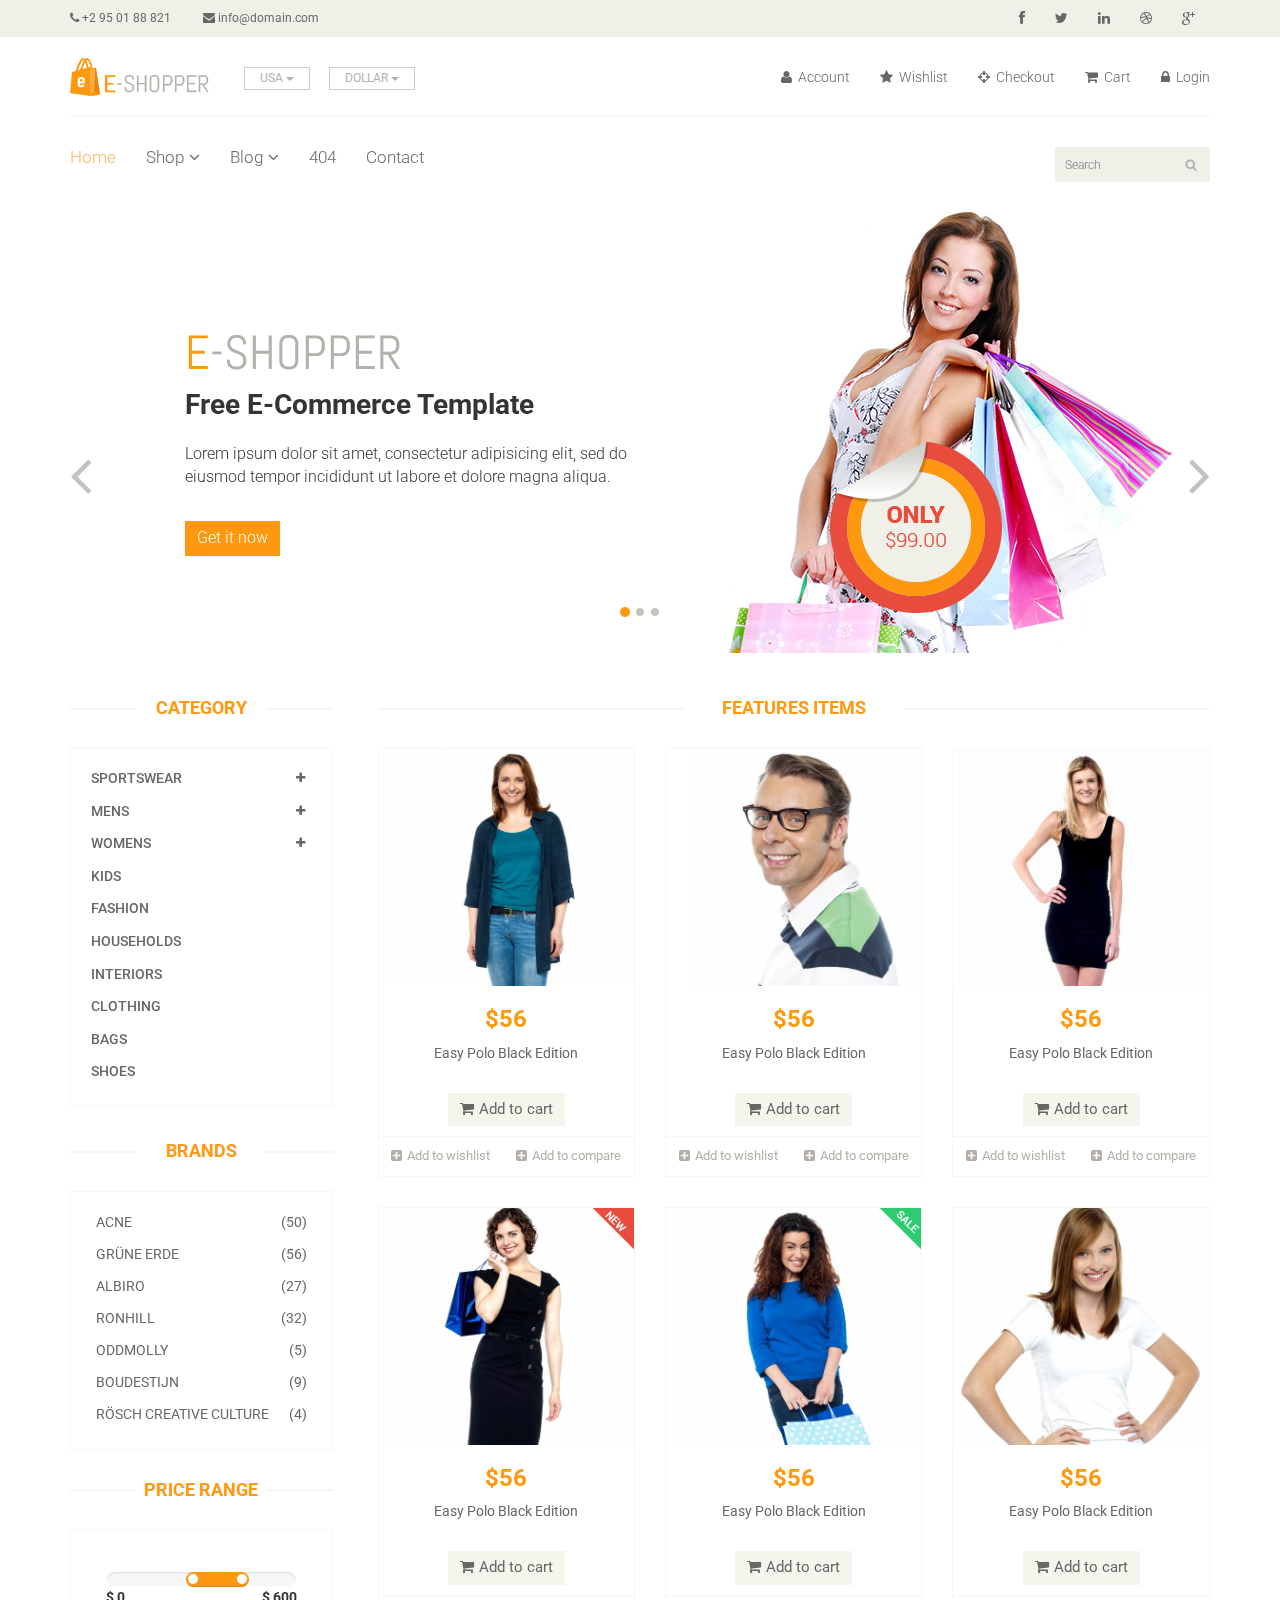
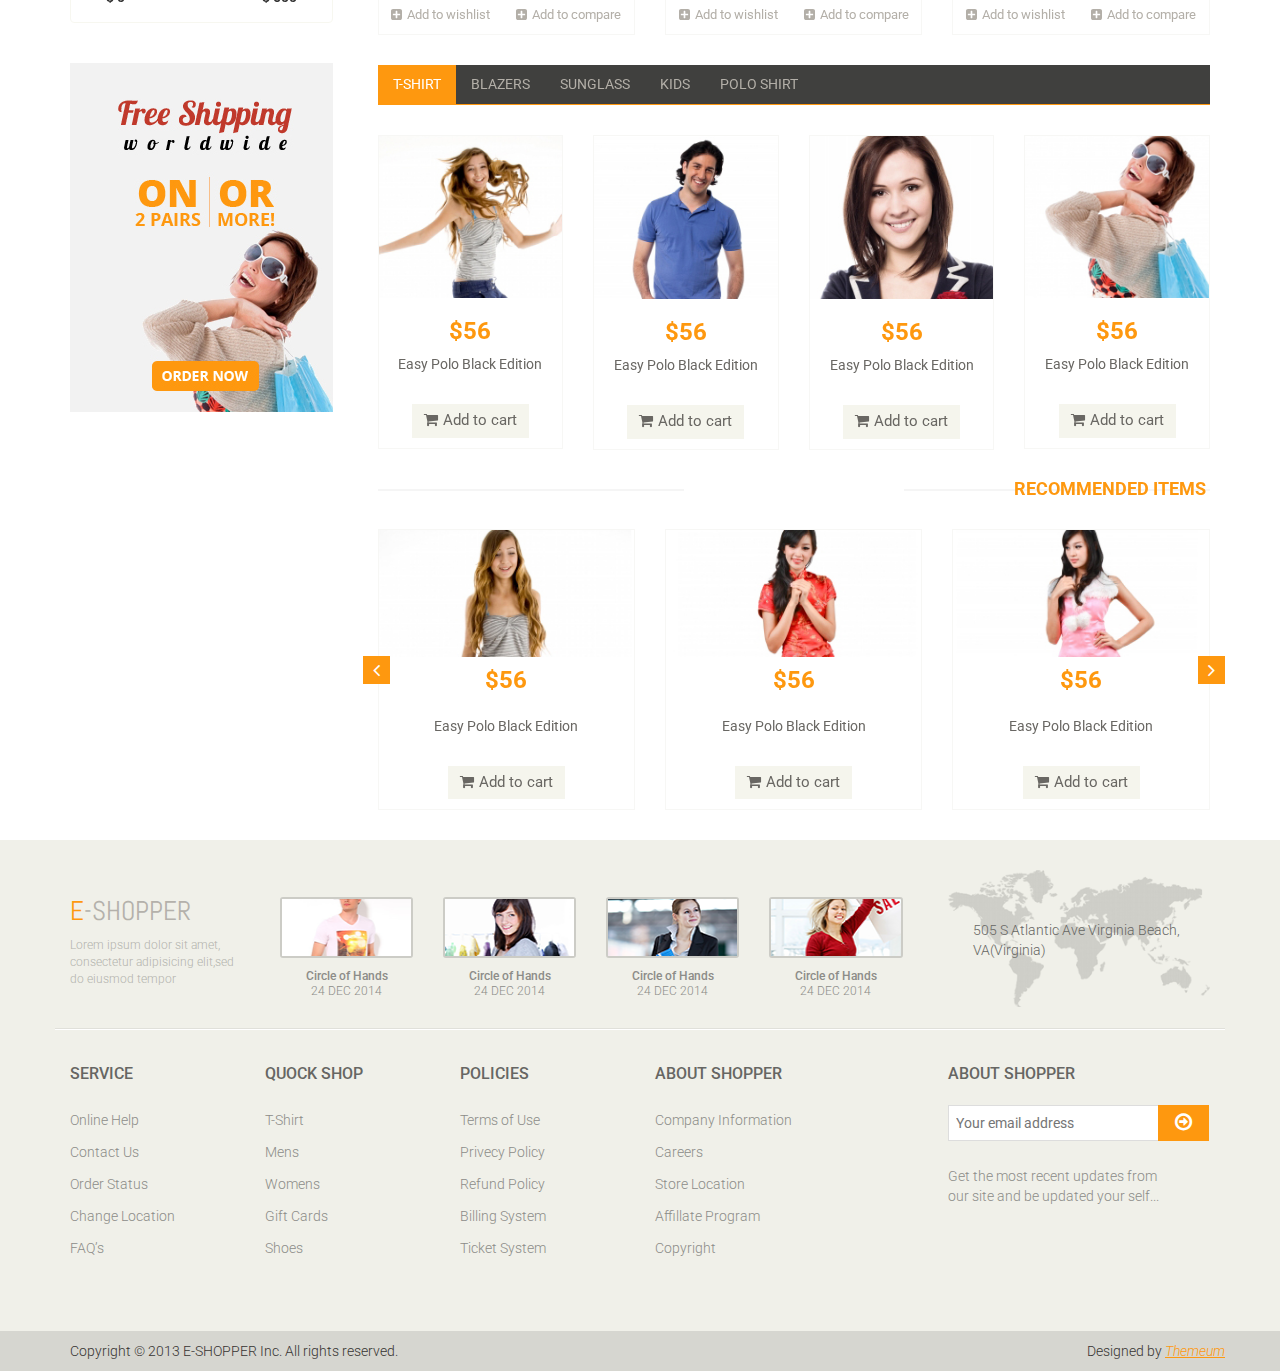
<file: local/templates/main/Assets2/index.html>
<!DOCTYPE html>
<html lang="en">
<head>
    <meta charset="utf-8">
    <meta name="viewport" content="width=device-width, initial-scale=1.0">
    <meta name="description" content="">
    <meta name="author" content="">
    <title>Home | E-Shopper</title>
    <link href="css/bootstrap.min.css" rel="stylesheet">
    <link href="css/font-awesome.min.css" rel="stylesheet">
    <link href="css/prettyPhoto.css" rel="stylesheet">
    <link href="css/price-range.css" rel="stylesheet">
    <link href="css/animate.css" rel="stylesheet">
	<link href="css/main.css" rel="stylesheet">
	<link href="css/responsive.css" rel="stylesheet">
    <!--[if lt IE 9]>
    <script src="js/html5shiv.js"></script>
    <script src="js/respond.min.js"></script>
    <![endif]-->       
    <link rel="shortcut icon" href="images/ico/favicon.ico">
    <link rel="apple-touch-icon-precomposed" sizes="144x144" href="images/ico/apple-touch-icon-144-precomposed.png">
    <link rel="apple-touch-icon-precomposed" sizes="114x114" href="images/ico/apple-touch-icon-114-precomposed.png">
    <link rel="apple-touch-icon-precomposed" sizes="72x72" href="images/ico/apple-touch-icon-72-precomposed.png">
    <link rel="apple-touch-icon-precomposed" href="images/ico/apple-touch-icon-57-precomposed.png">
</head><!--/head-->

<body>
	<header id="header"><!--header-->
		<div class="header_top"><!--header_top-->
			<div class="container">
				<div class="row">
					<div class="col-sm-6">
						<div class="contactinfo">
							<ul class="nav nav-pills">
								<li><a href="#"><i class="fa fa-phone"></i> +2 95 01 88 821</a></li>
								<li><a href="#"><i class="fa fa-envelope"></i> info@domain.com</a></li>
							</ul>
						</div>
					</div>
					<div class="col-sm-6">
						<div class="social-icons pull-right">
							<ul class="nav navbar-nav">
								<li><a href="#"><i class="fa fa-facebook"></i></a></li>
								<li><a href="#"><i class="fa fa-twitter"></i></a></li>
								<li><a href="#"><i class="fa fa-linkedin"></i></a></li>
								<li><a href="#"><i class="fa fa-dribbble"></i></a></li>
								<li><a href="#"><i class="fa fa-google-plus"></i></a></li>
							</ul>
						</div>
					</div>
				</div>
			</div>
		</div><!--/header_top-->
		
		<div class="header-middle"><!--header-middle-->
			<div class="container">
				<div class="row">
					<div class="col-sm-4">
						<div class="logo pull-left">
							<a href="index.html"><img src="images/home/logo.png" alt="" /></a>
						</div>
						<div class="btn-group pull-right">
							<div class="btn-group">
								<button type="button" class="btn btn-default dropdown-toggle usa" data-toggle="dropdown">
									USA
									<span class="caret"></span>
								</button>
								<ul class="dropdown-menu">
									<li><a href="#">Canada</a></li>
									<li><a href="#">UK</a></li>
								</ul>
							</div>
							
							<div class="btn-group">
								<button type="button" class="btn btn-default dropdown-toggle usa" data-toggle="dropdown">
									DOLLAR
									<span class="caret"></span>
								</button>
								<ul class="dropdown-menu">
									<li><a href="#">Canadian Dollar</a></li>
									<li><a href="#">Pound</a></li>
								</ul>
							</div>
						</div>
					</div>
					<div class="col-sm-8">
						<div class="shop-menu pull-right">
							<ul class="nav navbar-nav">
								<li><a href="#"><i class="fa fa-user"></i> Account</a></li>
								<li><a href="#"><i class="fa fa-star"></i> Wishlist</a></li>
								<li><a href="checkout.html"><i class="fa fa-crosshairs"></i> Checkout</a></li>
								<li><a href="cart.html"><i class="fa fa-shopping-cart"></i> Cart</a></li>
								<li><a href="login.html"><i class="fa fa-lock"></i> Login</a></li>
							</ul>
						</div>
					</div>
				</div>
			</div>
		</div><!--/header-middle-->
	
		<div class="header-bottom"><!--header-bottom-->
			<div class="container">
				<div class="row">
					<div class="col-sm-9">
						<div class="navbar-header">
							<button type="button" class="navbar-toggle" data-toggle="collapse" data-target=".navbar-collapse">
								<span class="sr-only">Toggle navigation</span>
								<span class="icon-bar"></span>
								<span class="icon-bar"></span>
								<span class="icon-bar"></span>
							</button>
						</div>
						<div class="mainmenu pull-left">
							<ul class="nav navbar-nav collapse navbar-collapse">
								<li><a href="index.html" class="active">Home</a></li>
								<li class="dropdown"><a href="#">Shop<i class="fa fa-angle-down"></i></a>
                                    <ul role="menu" class="sub-menu">
                                        <li><a href="shop.html">Products</a></li>
										<li><a href="product-details.html">Product Details</a></li> 
										<li><a href="checkout.html">Checkout</a></li> 
										<li><a href="cart.html">Cart</a></li> 
										<li><a href="login.html">Login</a></li> 
                                    </ul>
                                </li> 
								<li class="dropdown"><a href="#">Blog<i class="fa fa-angle-down"></i></a>
                                    <ul role="menu" class="sub-menu">
                                        <li><a href="blog.html">Blog List</a></li>
										<li><a href="blog-single.html">Blog Single</a></li>
                                    </ul>
                                </li> 
								<li><a href="404.html">404</a></li>
								<li><a href="contact-us.html">Contact</a></li>
							</ul>
						</div>
					</div>
					<div class="col-sm-3">
						<div class="search_box pull-right">
							<input type="text" placeholder="Search"/>
						</div>
					</div>
				</div>
			</div>
		</div><!--/header-bottom-->
	</header><!--/header-->
	
	<section id="slider"><!--slider-->
		<div class="container">
			<div class="row">
				<div class="col-sm-12">
					<div id="slider-carousel" class="carousel slide" data-ride="carousel">
						<ol class="carousel-indicators">
							<li data-target="#slider-carousel" data-slide-to="0" class="active"></li>
							<li data-target="#slider-carousel" data-slide-to="1"></li>
							<li data-target="#slider-carousel" data-slide-to="2"></li>
						</ol>
						
						<div class="carousel-inner">
							<div class="item active">
								<div class="col-sm-6">
									<h1><span>E</span>-SHOPPER</h1>
									<h2>Free E-Commerce Template</h2>
									<p>Lorem ipsum dolor sit amet, consectetur adipisicing elit, sed do eiusmod tempor incididunt ut labore et dolore magna aliqua. </p>
									<button type="button" class="btn btn-default get">Get it now</button>
								</div>
								<div class="col-sm-6">
									<img src="images/home/girl1.jpg" class="girl img-responsive" alt="" />
									<img src="images/home/pricing.png"  class="pricing" alt="" />
								</div>
							</div>
							<div class="item">
								<div class="col-sm-6">
									<h1><span>E</span>-SHOPPER</h1>
									<h2>100% Responsive Design</h2>
									<p>Lorem ipsum dolor sit amet, consectetur adipisicing elit, sed do eiusmod tempor incididunt ut labore et dolore magna aliqua. </p>
									<button type="button" class="btn btn-default get">Get it now</button>
								</div>
								<div class="col-sm-6">
									<img src="images/home/girl2.jpg" class="girl img-responsive" alt="" />
									<img src="images/home/pricing.png"  class="pricing" alt="" />
								</div>
							</div>
							
							<div class="item">
								<div class="col-sm-6">
									<h1><span>E</span>-SHOPPER</h1>
									<h2>Free Ecommerce Template</h2>
									<p>Lorem ipsum dolor sit amet, consectetur adipisicing elit, sed do eiusmod tempor incididunt ut labore et dolore magna aliqua. </p>
									<button type="button" class="btn btn-default get">Get it now</button>
								</div>
								<div class="col-sm-6">
									<img src="images/home/girl3.jpg" class="girl img-responsive" alt="" />
									<img src="images/home/pricing.png" class="pricing" alt="" />
								</div>
							</div>
							
						</div>
						
						<a href="#slider-carousel" class="left control-carousel hidden-xs" data-slide="prev">
							<i class="fa fa-angle-left"></i>
						</a>
						<a href="#slider-carousel" class="right control-carousel hidden-xs" data-slide="next">
							<i class="fa fa-angle-right"></i>
						</a>
					</div>
					
				</div>
			</div>
		</div>
	</section><!--/slider-->
	
	<section>
		<div class="container">
			<div class="row">
				<div class="col-sm-3">
					<div class="left-sidebar">
						<h2>Category</h2>
						<div class="panel-group category-products" id="accordian"><!--category-productsr-->
							<div class="panel panel-default">
								<div class="panel-heading">
									<h4 class="panel-title">
										<a data-toggle="collapse" data-parent="#accordian" href="#sportswear">
											<span class="badge pull-right"><i class="fa fa-plus"></i></span>
											Sportswear
										</a>
									</h4>
								</div>
								<div id="sportswear" class="panel-collapse collapse">
									<div class="panel-body">
										<ul>
											<li><a href="#">Nike </a></li>
											<li><a href="#">Under Armour </a></li>
											<li><a href="#">Adidas </a></li>
											<li><a href="#">Puma</a></li>
											<li><a href="#">ASICS </a></li>
										</ul>
									</div>
								</div>
							</div>
							<div class="panel panel-default">
								<div class="panel-heading">
									<h4 class="panel-title">
										<a data-toggle="collapse" data-parent="#accordian" href="#mens">
											<span class="badge pull-right"><i class="fa fa-plus"></i></span>
											Mens
										</a>
									</h4>
								</div>
								<div id="mens" class="panel-collapse collapse">
									<div class="panel-body">
										<ul>
											<li><a href="#">Fendi</a></li>
											<li><a href="#">Guess</a></li>
											<li><a href="#">Valentino</a></li>
											<li><a href="#">Dior</a></li>
											<li><a href="#">Versace</a></li>
											<li><a href="#">Armani</a></li>
											<li><a href="#">Prada</a></li>
											<li><a href="#">Dolce and Gabbana</a></li>
											<li><a href="#">Chanel</a></li>
											<li><a href="#">Gucci</a></li>
										</ul>
									</div>
								</div>
							</div>
							
							<div class="panel panel-default">
								<div class="panel-heading">
									<h4 class="panel-title">
										<a data-toggle="collapse" data-parent="#accordian" href="#womens">
											<span class="badge pull-right"><i class="fa fa-plus"></i></span>
											Womens
										</a>
									</h4>
								</div>
								<div id="womens" class="panel-collapse collapse">
									<div class="panel-body">
										<ul>
											<li><a href="#">Fendi</a></li>
											<li><a href="#">Guess</a></li>
											<li><a href="#">Valentino</a></li>
											<li><a href="#">Dior</a></li>
											<li><a href="#">Versace</a></li>
										</ul>
									</div>
								</div>
							</div>
							<div class="panel panel-default">
								<div class="panel-heading">
									<h4 class="panel-title"><a href="#">Kids</a></h4>
								</div>
							</div>
							<div class="panel panel-default">
								<div class="panel-heading">
									<h4 class="panel-title"><a href="#">Fashion</a></h4>
								</div>
							</div>
							<div class="panel panel-default">
								<div class="panel-heading">
									<h4 class="panel-title"><a href="#">Households</a></h4>
								</div>
							</div>
							<div class="panel panel-default">
								<div class="panel-heading">
									<h4 class="panel-title"><a href="#">Interiors</a></h4>
								</div>
							</div>
							<div class="panel panel-default">
								<div class="panel-heading">
									<h4 class="panel-title"><a href="#">Clothing</a></h4>
								</div>
							</div>
							<div class="panel panel-default">
								<div class="panel-heading">
									<h4 class="panel-title"><a href="#">Bags</a></h4>
								</div>
							</div>
							<div class="panel panel-default">
								<div class="panel-heading">
									<h4 class="panel-title"><a href="#">Shoes</a></h4>
								</div>
							</div>
						</div><!--/category-products-->
					
						<div class="brands_products"><!--brands_products-->
							<h2>Brands</h2>
							<div class="brands-name">
								<ul class="nav nav-pills nav-stacked">
									<li><a href="#"> <span class="pull-right">(50)</span>Acne</a></li>
									<li><a href="#"> <span class="pull-right">(56)</span>Grüne Erde</a></li>
									<li><a href="#"> <span class="pull-right">(27)</span>Albiro</a></li>
									<li><a href="#"> <span class="pull-right">(32)</span>Ronhill</a></li>
									<li><a href="#"> <span class="pull-right">(5)</span>Oddmolly</a></li>
									<li><a href="#"> <span class="pull-right">(9)</span>Boudestijn</a></li>
									<li><a href="#"> <span class="pull-right">(4)</span>Rösch creative culture</a></li>
								</ul>
							</div>
						</div><!--/brands_products-->
						
						<div class="price-range"><!--price-range-->
							<h2>Price Range</h2>
							<div class="well text-center">
								 <input type="text" class="span2" value="" data-slider-min="0" data-slider-max="600" data-slider-step="5" data-slider-value="[250,450]" id="sl2" ><br />
								 <b class="pull-left">$ 0</b> <b class="pull-right">$ 600</b>
							</div>
						</div><!--/price-range-->
						
						<div class="shipping text-center"><!--shipping-->
							<img src="images/home/shipping.jpg" alt="" />
						</div><!--/shipping-->
					
					</div>
				</div>
				
				<div class="col-sm-9 padding-right">
					<div class="features_items"><!--features_items-->
						<h2 class="title text-center">Features Items</h2>
						<div class="col-sm-4">
							<div class="product-image-wrapper">
								<div class="single-products">
										<div class="productinfo text-center">
											<img src="images/home/product1.jpg" alt="" />
											<h2>$56</h2>
											<p>Easy Polo Black Edition</p>
											<a href="#" class="btn btn-default add-to-cart"><i class="fa fa-shopping-cart"></i>Add to cart</a>
										</div>
										<div class="product-overlay">
											<div class="overlay-content">
												<h2>$56</h2>
												<p>Easy Polo Black Edition</p>
												<a href="#" class="btn btn-default add-to-cart"><i class="fa fa-shopping-cart"></i>Add to cart</a>
											</div>
										</div>
								</div>
								<div class="choose">
									<ul class="nav nav-pills nav-justified">
										<li><a href="#"><i class="fa fa-plus-square"></i>Add to wishlist</a></li>
										<li><a href="#"><i class="fa fa-plus-square"></i>Add to compare</a></li>
									</ul>
								</div>
							</div>
						</div>
						<div class="col-sm-4">
							<div class="product-image-wrapper">
								<div class="single-products">
									<div class="productinfo text-center">
										<img src="images/home/product2.jpg" alt="" />
										<h2>$56</h2>
										<p>Easy Polo Black Edition</p>
										<a href="#" class="btn btn-default add-to-cart"><i class="fa fa-shopping-cart"></i>Add to cart</a>
									</div>
									<div class="product-overlay">
										<div class="overlay-content">
											<h2>$56</h2>
											<p>Easy Polo Black Edition</p>
											<a href="#" class="btn btn-default add-to-cart"><i class="fa fa-shopping-cart"></i>Add to cart</a>
										</div>
									</div>
								</div>
								<div class="choose">
									<ul class="nav nav-pills nav-justified">
										<li><a href="#"><i class="fa fa-plus-square"></i>Add to wishlist</a></li>
										<li><a href="#"><i class="fa fa-plus-square"></i>Add to compare</a></li>
									</ul>
								</div>
							</div>
						</div>
						<div class="col-sm-4">
							<div class="product-image-wrapper">
								<div class="single-products">
									<div class="productinfo text-center">
										<img src="images/home/product3.jpg" alt="" />
										<h2>$56</h2>
										<p>Easy Polo Black Edition</p>
										<a href="#" class="btn btn-default add-to-cart"><i class="fa fa-shopping-cart"></i>Add to cart</a>
									</div>
									<div class="product-overlay">
										<div class="overlay-content">
											<h2>$56</h2>
											<p>Easy Polo Black Edition</p>
											<a href="#" class="btn btn-default add-to-cart"><i class="fa fa-shopping-cart"></i>Add to cart</a>
										</div>
									</div>
								</div>
								<div class="choose">
									<ul class="nav nav-pills nav-justified">
										<li><a href="#"><i class="fa fa-plus-square"></i>Add to wishlist</a></li>
										<li><a href="#"><i class="fa fa-plus-square"></i>Add to compare</a></li>
									</ul>
								</div>
							</div>
						</div>
						<div class="col-sm-4">
							<div class="product-image-wrapper">
								<div class="single-products">
									<div class="productinfo text-center">
										<img src="images/home/product4.jpg" alt="" />
										<h2>$56</h2>
										<p>Easy Polo Black Edition</p>
										<a href="#" class="btn btn-default add-to-cart"><i class="fa fa-shopping-cart"></i>Add to cart</a>
									</div>
									<div class="product-overlay">
										<div class="overlay-content">
											<h2>$56</h2>
											<p>Easy Polo Black Edition</p>
											<a href="#" class="btn btn-default add-to-cart"><i class="fa fa-shopping-cart"></i>Add to cart</a>
										</div>
									</div>
									<img src="images/home/new.png" class="new" alt="" />
								</div>
								<div class="choose">
									<ul class="nav nav-pills nav-justified">
										<li><a href="#"><i class="fa fa-plus-square"></i>Add to wishlist</a></li>
										<li><a href="#"><i class="fa fa-plus-square"></i>Add to compare</a></li>
									</ul>
								</div>
							</div>
						</div>
						<div class="col-sm-4">
							<div class="product-image-wrapper">
								<div class="single-products">
									<div class="productinfo text-center">
										<img src="images/home/product5.jpg" alt="" />
										<h2>$56</h2>
										<p>Easy Polo Black Edition</p>
										<a href="#" class="btn btn-default add-to-cart"><i class="fa fa-shopping-cart"></i>Add to cart</a>
									</div>
									<div class="product-overlay">
										<div class="overlay-content">
											<h2>$56</h2>
											<p>Easy Polo Black Edition</p>
											<a href="#" class="btn btn-default add-to-cart"><i class="fa fa-shopping-cart"></i>Add to cart</a>
										</div>
									</div>
									<img src="images/home/sale.png" class="new" alt="" />
								</div>
								<div class="choose">
									<ul class="nav nav-pills nav-justified">
										<li><a href="#"><i class="fa fa-plus-square"></i>Add to wishlist</a></li>
										<li><a href="#"><i class="fa fa-plus-square"></i>Add to compare</a></li>
									</ul>
								</div>
							</div>
						</div>
						<div class="col-sm-4">
							<div class="product-image-wrapper">
								<div class="single-products">
									<div class="productinfo text-center">
										<img src="images/home/product6.jpg" alt="" />
										<h2>$56</h2>
										<p>Easy Polo Black Edition</p>
										<a href="#" class="btn btn-default add-to-cart"><i class="fa fa-shopping-cart"></i>Add to cart</a>
									</div>
									<div class="product-overlay">
										<div class="overlay-content">
											<h2>$56</h2>
											<p>Easy Polo Black Edition</p>
											<a href="#" class="btn btn-default add-to-cart"><i class="fa fa-shopping-cart"></i>Add to cart</a>
										</div>
									</div>
								</div>
								<div class="choose">
									<ul class="nav nav-pills nav-justified">
										<li><a href="#"><i class="fa fa-plus-square"></i>Add to wishlist</a></li>
										<li><a href="#"><i class="fa fa-plus-square"></i>Add to compare</a></li>
									</ul>
								</div>
							</div>
						</div>
						
					</div><!--features_items-->
					
					<div class="category-tab"><!--category-tab-->
						<div class="col-sm-12">
							<ul class="nav nav-tabs">
								<li class="active"><a href="#tshirt" data-toggle="tab">T-Shirt</a></li>
								<li><a href="#blazers" data-toggle="tab">Blazers</a></li>
								<li><a href="#sunglass" data-toggle="tab">Sunglass</a></li>
								<li><a href="#kids" data-toggle="tab">Kids</a></li>
								<li><a href="#poloshirt" data-toggle="tab">Polo shirt</a></li>
							</ul>
						</div>
						<div class="tab-content">
							<div class="tab-pane fade active in" id="tshirt" >
								<div class="col-sm-3">
									<div class="product-image-wrapper">
										<div class="single-products">
											<div class="productinfo text-center">
												<img src="images/home/gallery1.jpg" alt="" />
												<h2>$56</h2>
												<p>Easy Polo Black Edition</p>
												<a href="#" class="btn btn-default add-to-cart"><i class="fa fa-shopping-cart"></i>Add to cart</a>
											</div>
											
										</div>
									</div>
								</div>
								<div class="col-sm-3">
									<div class="product-image-wrapper">
										<div class="single-products">
											<div class="productinfo text-center">
												<img src="images/home/gallery2.jpg" alt="" />
												<h2>$56</h2>
												<p>Easy Polo Black Edition</p>
												<a href="#" class="btn btn-default add-to-cart"><i class="fa fa-shopping-cart"></i>Add to cart</a>
											</div>
											
										</div>
									</div>
								</div>
								<div class="col-sm-3">
									<div class="product-image-wrapper">
										<div class="single-products">
											<div class="productinfo text-center">
												<img src="images/home/gallery3.jpg" alt="" />
												<h2>$56</h2>
												<p>Easy Polo Black Edition</p>
												<a href="#" class="btn btn-default add-to-cart"><i class="fa fa-shopping-cart"></i>Add to cart</a>
											</div>
											
										</div>
									</div>
								</div>
								<div class="col-sm-3">
									<div class="product-image-wrapper">
										<div class="single-products">
											<div class="productinfo text-center">
												<img src="images/home/gallery4.jpg" alt="" />
												<h2>$56</h2>
												<p>Easy Polo Black Edition</p>
												<a href="#" class="btn btn-default add-to-cart"><i class="fa fa-shopping-cart"></i>Add to cart</a>
											</div>
											
										</div>
									</div>
								</div>
							</div>
							
							<div class="tab-pane fade" id="blazers" >
								<div class="col-sm-3">
									<div class="product-image-wrapper">
										<div class="single-products">
											<div class="productinfo text-center">
												<img src="images/home/gallery4.jpg" alt="" />
												<h2>$56</h2>
												<p>Easy Polo Black Edition</p>
												<a href="#" class="btn btn-default add-to-cart"><i class="fa fa-shopping-cart"></i>Add to cart</a>
											</div>
											
										</div>
									</div>
								</div>
								<div class="col-sm-3">
									<div class="product-image-wrapper">
										<div class="single-products">
											<div class="productinfo text-center">
												<img src="images/home/gallery3.jpg" alt="" />
												<h2>$56</h2>
												<p>Easy Polo Black Edition</p>
												<a href="#" class="btn btn-default add-to-cart"><i class="fa fa-shopping-cart"></i>Add to cart</a>
											</div>
											
										</div>
									</div>
								</div>
								<div class="col-sm-3">
									<div class="product-image-wrapper">
										<div class="single-products">
											<div class="productinfo text-center">
												<img src="images/home/gallery2.jpg" alt="" />
												<h2>$56</h2>
												<p>Easy Polo Black Edition</p>
												<a href="#" class="btn btn-default add-to-cart"><i class="fa fa-shopping-cart"></i>Add to cart</a>
											</div>
											
										</div>
									</div>
								</div>
								<div class="col-sm-3">
									<div class="product-image-wrapper">
										<div class="single-products">
											<div class="productinfo text-center">
												<img src="images/home/gallery1.jpg" alt="" />
												<h2>$56</h2>
												<p>Easy Polo Black Edition</p>
												<a href="#" class="btn btn-default add-to-cart"><i class="fa fa-shopping-cart"></i>Add to cart</a>
											</div>
											
										</div>
									</div>
								</div>
							</div>
							
							<div class="tab-pane fade" id="sunglass" >
								<div class="col-sm-3">
									<div class="product-image-wrapper">
										<div class="single-products">
											<div class="productinfo text-center">
												<img src="images/home/gallery3.jpg" alt="" />
												<h2>$56</h2>
												<p>Easy Polo Black Edition</p>
												<a href="#" class="btn btn-default add-to-cart"><i class="fa fa-shopping-cart"></i>Add to cart</a>
											</div>
											
										</div>
									</div>
								</div>
								<div class="col-sm-3">
									<div class="product-image-wrapper">
										<div class="single-products">
											<div class="productinfo text-center">
												<img src="images/home/gallery4.jpg" alt="" />
												<h2>$56</h2>
												<p>Easy Polo Black Edition</p>
												<a href="#" class="btn btn-default add-to-cart"><i class="fa fa-shopping-cart"></i>Add to cart</a>
											</div>
											
										</div>
									</div>
								</div>
								<div class="col-sm-3">
									<div class="product-image-wrapper">
										<div class="single-products">
											<div class="productinfo text-center">
												<img src="images/home/gallery1.jpg" alt="" />
												<h2>$56</h2>
												<p>Easy Polo Black Edition</p>
												<a href="#" class="btn btn-default add-to-cart"><i class="fa fa-shopping-cart"></i>Add to cart</a>
											</div>
											
										</div>
									</div>
								</div>
								<div class="col-sm-3">
									<div class="product-image-wrapper">
										<div class="single-products">
											<div class="productinfo text-center">
												<img src="images/home/gallery2.jpg" alt="" />
												<h2>$56</h2>
												<p>Easy Polo Black Edition</p>
												<a href="#" class="btn btn-default add-to-cart"><i class="fa fa-shopping-cart"></i>Add to cart</a>
											</div>
											
										</div>
									</div>
								</div>
							</div>
							
							<div class="tab-pane fade" id="kids" >
								<div class="col-sm-3">
									<div class="product-image-wrapper">
										<div class="single-products">
											<div class="productinfo text-center">
												<img src="images/home/gallery1.jpg" alt="" />
												<h2>$56</h2>
												<p>Easy Polo Black Edition</p>
												<a href="#" class="btn btn-default add-to-cart"><i class="fa fa-shopping-cart"></i>Add to cart</a>
											</div>
											
										</div>
									</div>
								</div>
								<div class="col-sm-3">
									<div class="product-image-wrapper">
										<div class="single-products">
											<div class="productinfo text-center">
												<img src="images/home/gallery2.jpg" alt="" />
												<h2>$56</h2>
												<p>Easy Polo Black Edition</p>
												<a href="#" class="btn btn-default add-to-cart"><i class="fa fa-shopping-cart"></i>Add to cart</a>
											</div>
											
										</div>
									</div>
								</div>
								<div class="col-sm-3">
									<div class="product-image-wrapper">
										<div class="single-products">
											<div class="productinfo text-center">
												<img src="images/home/gallery3.jpg" alt="" />
												<h2>$56</h2>
												<p>Easy Polo Black Edition</p>
												<a href="#" class="btn btn-default add-to-cart"><i class="fa fa-shopping-cart"></i>Add to cart</a>
											</div>
											
										</div>
									</div>
								</div>
								<div class="col-sm-3">
									<div class="product-image-wrapper">
										<div class="single-products">
											<div class="productinfo text-center">
												<img src="images/home/gallery4.jpg" alt="" />
												<h2>$56</h2>
												<p>Easy Polo Black Edition</p>
												<a href="#" class="btn btn-default add-to-cart"><i class="fa fa-shopping-cart"></i>Add to cart</a>
											</div>
											
										</div>
									</div>
								</div>
							</div>
							
							<div class="tab-pane fade" id="poloshirt" >
								<div class="col-sm-3">
									<div class="product-image-wrapper">
										<div class="single-products">
											<div class="productinfo text-center">
												<img src="images/home/gallery2.jpg" alt="" />
												<h2>$56</h2>
												<p>Easy Polo Black Edition</p>
												<a href="#" class="btn btn-default add-to-cart"><i class="fa fa-shopping-cart"></i>Add to cart</a>
											</div>
											
										</div>
									</div>
								</div>
								<div class="col-sm-3">
									<div class="product-image-wrapper">
										<div class="single-products">
											<div class="productinfo text-center">
												<img src="images/home/gallery4.jpg" alt="" />
												<h2>$56</h2>
												<p>Easy Polo Black Edition</p>
												<a href="#" class="btn btn-default add-to-cart"><i class="fa fa-shopping-cart"></i>Add to cart</a>
											</div>
											
										</div>
									</div>
								</div>
								<div class="col-sm-3">
									<div class="product-image-wrapper">
										<div class="single-products">
											<div class="productinfo text-center">
												<img src="images/home/gallery3.jpg" alt="" />
												<h2>$56</h2>
												<p>Easy Polo Black Edition</p>
												<a href="#" class="btn btn-default add-to-cart"><i class="fa fa-shopping-cart"></i>Add to cart</a>
											</div>
											
										</div>
									</div>
								</div>
								<div class="col-sm-3">
									<div class="product-image-wrapper">
										<div class="single-products">
											<div class="productinfo text-center">
												<img src="images/home/gallery1.jpg" alt="" />
												<h2>$56</h2>
												<p>Easy Polo Black Edition</p>
												<a href="#" class="btn btn-default add-to-cart"><i class="fa fa-shopping-cart"></i>Add to cart</a>
											</div>
											
										</div>
									</div>
								</div>
							</div>
						</div>
					</div><!--/category-tab-->
					
					<div class="recommended_items"><!--recommended_items-->
						<h2 class="title text-center">recommended items</h2>
						
						<div id="recommended-item-carousel" class="carousel slide" data-ride="carousel">
							<div class="carousel-inner">
								<div class="item active">	
									<div class="col-sm-4">
										<div class="product-image-wrapper">
											<div class="single-products">
												<div class="productinfo text-center">
													<img src="images/home/recommend1.jpg" alt="" />
													<h2>$56</h2>
													<p>Easy Polo Black Edition</p>
													<a href="#" class="btn btn-default add-to-cart"><i class="fa fa-shopping-cart"></i>Add to cart</a>
												</div>
												
											</div>
										</div>
									</div>
									<div class="col-sm-4">
										<div class="product-image-wrapper">
											<div class="single-products">
												<div class="productinfo text-center">
													<img src="images/home/recommend2.jpg" alt="" />
													<h2>$56</h2>
													<p>Easy Polo Black Edition</p>
													<a href="#" class="btn btn-default add-to-cart"><i class="fa fa-shopping-cart"></i>Add to cart</a>
												</div>
												
											</div>
										</div>
									</div>
									<div class="col-sm-4">
										<div class="product-image-wrapper">
											<div class="single-products">
												<div class="productinfo text-center">
													<img src="images/home/recommend3.jpg" alt="" />
													<h2>$56</h2>
													<p>Easy Polo Black Edition</p>
													<a href="#" class="btn btn-default add-to-cart"><i class="fa fa-shopping-cart"></i>Add to cart</a>
												</div>
												
											</div>
										</div>
									</div>
								</div>
								<div class="item">	
									<div class="col-sm-4">
										<div class="product-image-wrapper">
											<div class="single-products">
												<div class="productinfo text-center">
													<img src="images/home/recommend1.jpg" alt="" />
													<h2>$56</h2>
													<p>Easy Polo Black Edition</p>
													<a href="#" class="btn btn-default add-to-cart"><i class="fa fa-shopping-cart"></i>Add to cart</a>
												</div>
												
											</div>
										</div>
									</div>
									<div class="col-sm-4">
										<div class="product-image-wrapper">
											<div class="single-products">
												<div class="productinfo text-center">
													<img src="images/home/recommend2.jpg" alt="" />
													<h2>$56</h2>
													<p>Easy Polo Black Edition</p>
													<a href="#" class="btn btn-default add-to-cart"><i class="fa fa-shopping-cart"></i>Add to cart</a>
												</div>
												
											</div>
										</div>
									</div>
									<div class="col-sm-4">
										<div class="product-image-wrapper">
											<div class="single-products">
												<div class="productinfo text-center">
													<img src="images/home/recommend3.jpg" alt="" />
													<h2>$56</h2>
													<p>Easy Polo Black Edition</p>
													<a href="#" class="btn btn-default add-to-cart"><i class="fa fa-shopping-cart"></i>Add to cart</a>
												</div>
												
											</div>
										</div>
									</div>
								</div>
							</div>
							 <a class="left recommended-item-control" href="#recommended-item-carousel" data-slide="prev">
								<i class="fa fa-angle-left"></i>
							  </a>
							  <a class="right recommended-item-control" href="#recommended-item-carousel" data-slide="next">
								<i class="fa fa-angle-right"></i>
							  </a>			
						</div>
					</div><!--/recommended_items-->
					
				</div>
			</div>
		</div>
	</section>
	
	<footer id="footer"><!--Footer-->
		<div class="footer-top">
			<div class="container">
				<div class="row">
					<div class="col-sm-2">
						<div class="companyinfo">
							<h2><span>e</span>-shopper</h2>
							<p>Lorem ipsum dolor sit amet, consectetur adipisicing elit,sed do eiusmod tempor</p>
						</div>
					</div>
					<div class="col-sm-7">
						<div class="col-sm-3">
							<div class="video-gallery text-center">
								<a href="#">
									<div class="iframe-img">
										<img src="images/home/iframe1.png" alt="" />
									</div>
									<div class="overlay-icon">
										<i class="fa fa-play-circle-o"></i>
									</div>
								</a>
								<p>Circle of Hands</p>
								<h2>24 DEC 2014</h2>
							</div>
						</div>
						
						<div class="col-sm-3">
							<div class="video-gallery text-center">
								<a href="#">
									<div class="iframe-img">
										<img src="images/home/iframe2.png" alt="" />
									</div>
									<div class="overlay-icon">
										<i class="fa fa-play-circle-o"></i>
									</div>
								</a>
								<p>Circle of Hands</p>
								<h2>24 DEC 2014</h2>
							</div>
						</div>
						
						<div class="col-sm-3">
							<div class="video-gallery text-center">
								<a href="#">
									<div class="iframe-img">
										<img src="images/home/iframe3.png" alt="" />
									</div>
									<div class="overlay-icon">
										<i class="fa fa-play-circle-o"></i>
									</div>
								</a>
								<p>Circle of Hands</p>
								<h2>24 DEC 2014</h2>
							</div>
						</div>
						
						<div class="col-sm-3">
							<div class="video-gallery text-center">
								<a href="#">
									<div class="iframe-img">
										<img src="images/home/iframe4.png" alt="" />
									</div>
									<div class="overlay-icon">
										<i class="fa fa-play-circle-o"></i>
									</div>
								</a>
								<p>Circle of Hands</p>
								<h2>24 DEC 2014</h2>
							</div>
						</div>
					</div>
					<div class="col-sm-3">
						<div class="address">
							<img src="images/home/map.png" alt="" />
							<p>505 S Atlantic Ave Virginia Beach, VA(Virginia)</p>
						</div>
					</div>
				</div>
			</div>
		</div>
		
		<div class="footer-widget">
			<div class="container">
				<div class="row">
					<div class="col-sm-2">
						<div class="single-widget">
							<h2>Service</h2>
							<ul class="nav nav-pills nav-stacked">
								<li><a href="#">Online Help</a></li>
								<li><a href="#">Contact Us</a></li>
								<li><a href="#">Order Status</a></li>
								<li><a href="#">Change Location</a></li>
								<li><a href="#">FAQ’s</a></li>
							</ul>
						</div>
					</div>
					<div class="col-sm-2">
						<div class="single-widget">
							<h2>Quock Shop</h2>
							<ul class="nav nav-pills nav-stacked">
								<li><a href="#">T-Shirt</a></li>
								<li><a href="#">Mens</a></li>
								<li><a href="#">Womens</a></li>
								<li><a href="#">Gift Cards</a></li>
								<li><a href="#">Shoes</a></li>
							</ul>
						</div>
					</div>
					<div class="col-sm-2">
						<div class="single-widget">
							<h2>Policies</h2>
							<ul class="nav nav-pills nav-stacked">
								<li><a href="#">Terms of Use</a></li>
								<li><a href="#">Privecy Policy</a></li>
								<li><a href="#">Refund Policy</a></li>
								<li><a href="#">Billing System</a></li>
								<li><a href="#">Ticket System</a></li>
							</ul>
						</div>
					</div>
					<div class="col-sm-2">
						<div class="single-widget">
							<h2>About Shopper</h2>
							<ul class="nav nav-pills nav-stacked">
								<li><a href="#">Company Information</a></li>
								<li><a href="#">Careers</a></li>
								<li><a href="#">Store Location</a></li>
								<li><a href="#">Affillate Program</a></li>
								<li><a href="#">Copyright</a></li>
							</ul>
						</div>
					</div>
					<div class="col-sm-3 col-sm-offset-1">
						<div class="single-widget">
							<h2>About Shopper</h2>
							<form action="#" class="searchform">
								<input type="text" placeholder="Your email address" />
								<button type="submit" class="btn btn-default"><i class="fa fa-arrow-circle-o-right"></i></button>
								<p>Get the most recent updates from <br />our site and be updated your self...</p>
							</form>
						</div>
					</div>
					
				</div>
			</div>
		</div>
		
		<div class="footer-bottom">
			<div class="container">
				<div class="row">
					<p class="pull-left">Copyright © 2013 E-SHOPPER Inc. All rights reserved.</p>
					<p class="pull-right">Designed by <span><a target="_blank" href="http://www.themeum.com">Themeum</a></span></p>
				</div>
			</div>
		</div>
		
	</footer><!--/Footer-->
	

  
    <script src="js/jquery.js"></script>
	<script src="js/bootstrap.min.js"></script>
	<script src="js/jquery.scrollUp.min.js"></script>
	<script src="js/price-range.js"></script>
    <script src="js/jquery.prettyPhoto.js"></script>
    <script src="js/main.js"></script>
</body>
</html>
</file>
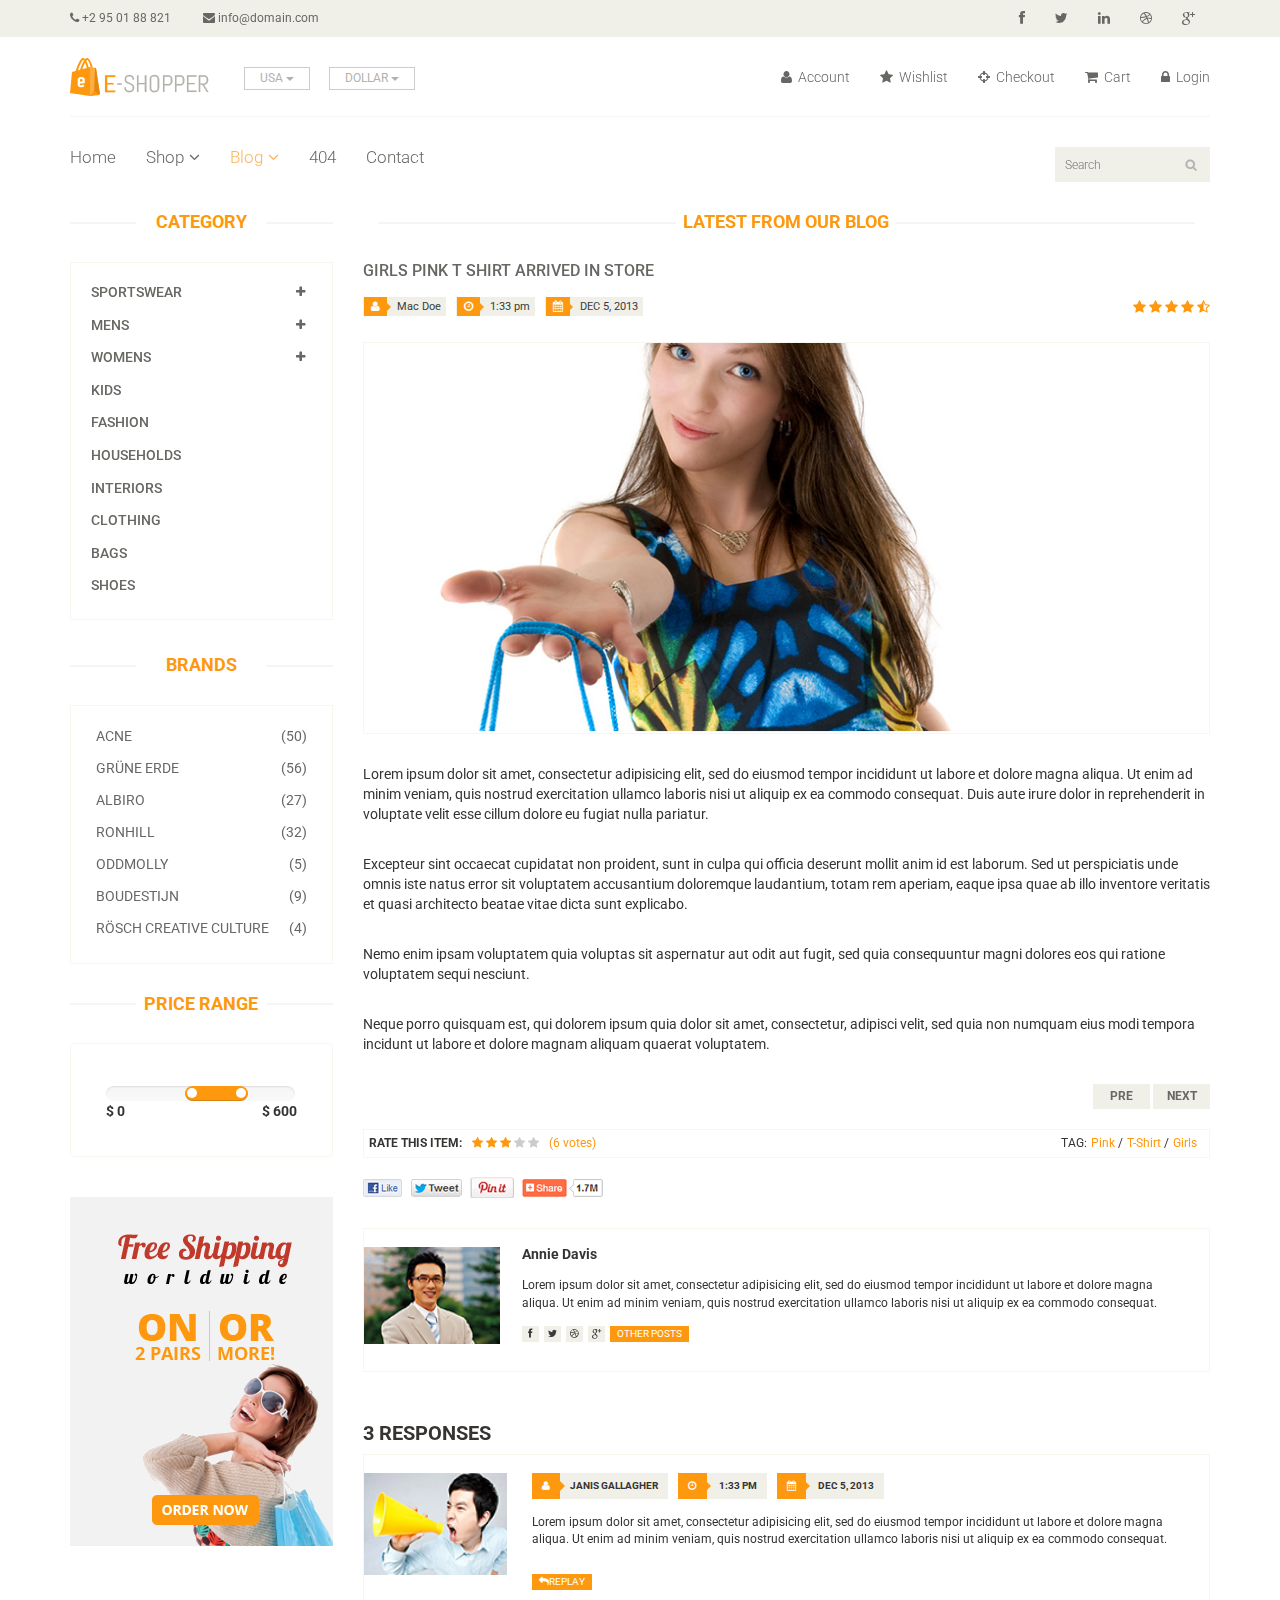
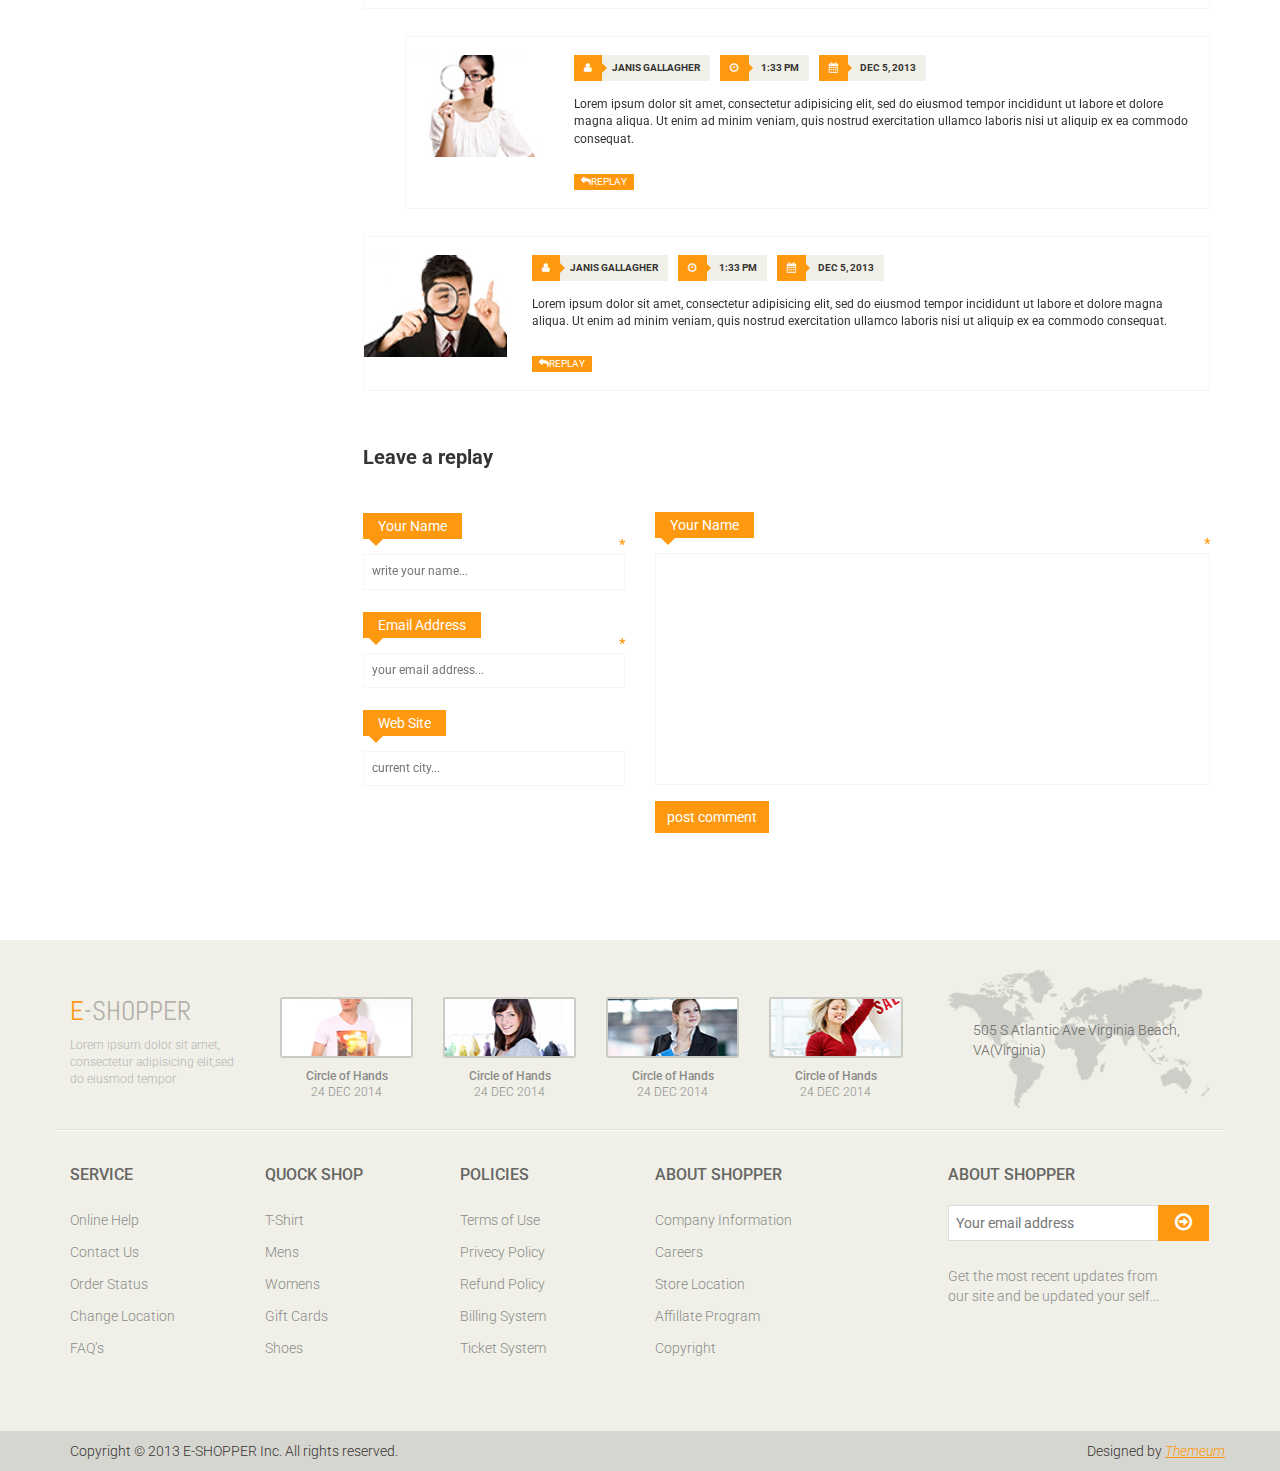
<file: local/templates/main/Assets2/blog-single.html>
<!DOCTYPE html>
<html lang="en">
<head>
    <meta charset="utf-8">
    <meta name="viewport" content="width=device-width, initial-scale=1.0">
    <meta name="description" content="">
    <meta name="author" content="">
    <title>Blog Single | E-Shopper</title>
    <link href="css/bootstrap.min.css" rel="stylesheet">
    <link href="css/font-awesome.min.css" rel="stylesheet">
    <link href="css/prettyPhoto.css" rel="stylesheet">
    <link href="css/price-range.css" rel="stylesheet">
    <link href="css/animate.css" rel="stylesheet">
	<link href="css/main.css" rel="stylesheet">
	<link href="css/responsive.css" rel="stylesheet">
    <!--[if lt IE 9]>
    <script src="js/html5shiv.js"></script>
    <script src="js/respond.min.js"></script>
    <![endif]-->       
    <link rel="shortcut icon" href="images/ico/favicon.ico">
    <link rel="apple-touch-icon-precomposed" sizes="144x144" href="images/ico/apple-touch-icon-144-precomposed.png">
    <link rel="apple-touch-icon-precomposed" sizes="114x114" href="images/ico/apple-touch-icon-114-precomposed.png">
    <link rel="apple-touch-icon-precomposed" sizes="72x72" href="images/ico/apple-touch-icon-72-precomposed.png">
    <link rel="apple-touch-icon-precomposed" href="images/ico/apple-touch-icon-57-precomposed.png">
</head><!--/head-->

<body>
	<header id="header"><!--header-->
		<div class="header_top"><!--header_top-->
			<div class="container">
				<div class="row">
					<div class="col-sm-6">
						<div class="contactinfo">
							<ul class="nav nav-pills">
								<li><a href=""><i class="fa fa-phone"></i> +2 95 01 88 821</a></li>
								<li><a href=""><i class="fa fa-envelope"></i> info@domain.com</a></li>
							</ul>
						</div>
					</div>
					<div class="col-sm-6">
						<div class="social-icons pull-right">
							<ul class="nav navbar-nav">
								<li><a href=""><i class="fa fa-facebook"></i></a></li>
								<li><a href=""><i class="fa fa-twitter"></i></a></li>
								<li><a href=""><i class="fa fa-linkedin"></i></a></li>
								<li><a href=""><i class="fa fa-dribbble"></i></a></li>
								<li><a href=""><i class="fa fa-google-plus"></i></a></li>
							</ul>
						</div>
					</div>
				</div>
			</div>
		</div><!--/header_top-->
		
		<div class="header-middle"><!--header-middle-->
			<div class="container">
				<div class="row">
					<div class="col-sm-4">
						<div class="logo pull-left">
							<a href="index.html"><img src="images/home/logo.png" alt="" /></a>
						</div>
						<div class="btn-group pull-right">
							<div class="btn-group">
								<button type="button" class="btn btn-default dropdown-toggle usa" data-toggle="dropdown">
									USA
									<span class="caret"></span>
								</button>
								<ul class="dropdown-menu">
									<li><a href="">Canada</a></li>
									<li><a href="">UK</a></li>
								</ul>
							</div>
							
							<div class="btn-group">
								<button type="button" class="btn btn-default dropdown-toggle usa" data-toggle="dropdown">
									DOLLAR
									<span class="caret"></span>
								</button>
								<ul class="dropdown-menu">
									<li><a href="">Canadian Dollar</a></li>
									<li><a href="">Pound</a></li>
								</ul>
							</div>
						</div>
					</div>
					<div class="col-sm-8">
						<div class="shop-menu pull-right">
							<ul class="nav navbar-nav">
								<li><a href=""><i class="fa fa-user"></i> Account</a></li>
								<li><a href=""><i class="fa fa-star"></i> Wishlist</a></li>
								<li><a href="checkout.html"><i class="fa fa-crosshairs"></i> Checkout</a></li>
								<li><a href="cart.html"><i class="fa fa-shopping-cart"></i> Cart</a></li>
								<li><a href="login.html"><i class="fa fa-lock"></i> Login</a></li>
							</ul>
						</div>
					</div>
				</div>
			</div>
		</div><!--/header-middle-->
	
		<div class="header-bottom"><!--header-bottom-->
			<div class="container">
				<div class="row">
					<div class="col-sm-9">
						<div class="navbar-header">
							<button type="button" class="navbar-toggle" data-toggle="collapse" data-target=".navbar-collapse">
								<span class="sr-only">Toggle navigation</span>
								<span class="icon-bar"></span>
								<span class="icon-bar"></span>
								<span class="icon-bar"></span>
							</button>
						</div>
						<div class="mainmenu pull-left">
							<ul class="nav navbar-nav collapse navbar-collapse">
								<li><a href="index.html">Home</a></li>
								<li class="dropdown"><a href="#">Shop<i class="fa fa-angle-down"></i></a>
                                    <ul role="menu" class="sub-menu">
                                        <li><a href="shop.html">Products</a></li>
										<li><a href="product-details.html">Product Details</a></li> 
										<li><a href="checkout.html">Checkout</a></li> 
										<li><a href="cart.html">Cart</a></li> 
										<li><a href="login.html">Login</a></li> 
                                    </ul>
                                </li> 
								<li class="dropdown"><a href="#" class="active">Blog<i class="fa fa-angle-down"></i></a>
                                    <ul role="menu" class="sub-menu">
                                        <li><a href="blog.html">Blog List</a></li>
										<li><a href="blog-single.html" class="active">Blog Single</a></li>
                                    </ul>
                                </li> 
								<li><a href="404.html">404</a></li>
								<li><a href="contact-us.html">Contact</a></li>
							</ul>
						</div>
					</div>
					<div class="col-sm-3">
						<div class="search_box pull-right">
							<input type="text" placeholder="Search"/>
						</div>
					</div>
				</div>
			</div>
		</div><!--/header-bottom-->
	</header><!--/header-->
	
	<section>
		<div class="container">
			<div class="row">
				<div class="col-sm-3">
					<div class="left-sidebar">
						<h2>Category</h2>
						<div class="panel-group category-products" id="accordian"><!--category-productsr-->
							<div class="panel panel-default">
								<div class="panel-heading">
									<h4 class="panel-title">
										<a data-toggle="collapse" data-parent="#accordian" href="#sportswear">
											<span class="badge pull-right"><i class="fa fa-plus"></i></span>
											Sportswear
										</a>
									</h4>
								</div>
								<div id="sportswear" class="panel-collapse collapse">
									<div class="panel-body">
										<ul>
											<li><a href="">Nike </a></li>
											<li><a href="">Under Armour </a></li>
											<li><a href="">Adidas </a></li>
											<li><a href="">Puma</a></li>
											<li><a href="">ASICS </a></li>
										</ul>
									</div>
								</div>
							</div>
							<div class="panel panel-default">
								<div class="panel-heading">
									<h4 class="panel-title">
										<a data-toggle="collapse" data-parent="#accordian" href="#mens">
											<span class="badge pull-right"><i class="fa fa-plus"></i></span>
											Mens
										</a>
									</h4>
								</div>
								<div id="mens" class="panel-collapse collapse">
									<div class="panel-body">
										<ul>
											<li><a href="">Fendi</a></li>
											<li><a href="">Guess</a></li>
											<li><a href="">Valentino</a></li>
											<li><a href="">Dior</a></li>
											<li><a href="">Versace</a></li>
											<li><a href="">Armani</a></li>
											<li><a href="">Prada</a></li>
											<li><a href="">Dolce and Gabbana</a></li>
											<li><a href="">Chanel</a></li>
											<li><a href="">Gucci</a></li>
										</ul>
									</div>
								</div>
							</div>
							
							<div class="panel panel-default">
								<div class="panel-heading">
									<h4 class="panel-title">
										<a data-toggle="collapse" data-parent="#accordian" href="#womens">
											<span class="badge pull-right"><i class="fa fa-plus"></i></span>
											Womens
										</a>
									</h4>
								</div>
								<div id="womens" class="panel-collapse collapse">
									<div class="panel-body">
										<ul>
											<li><a href="">Fendi</a></li>
											<li><a href="">Guess</a></li>
											<li><a href="">Valentino</a></li>
											<li><a href="">Dior</a></li>
											<li><a href="">Versace</a></li>
										</ul>
									</div>
								</div>
							</div>
							<div class="panel panel-default">
								<div class="panel-heading">
									<h4 class="panel-title"><a href="#">Kids</a></h4>
								</div>
							</div>
							<div class="panel panel-default">
								<div class="panel-heading">
									<h4 class="panel-title"><a href="#">Fashion</a></h4>
								</div>
							</div>
							<div class="panel panel-default">
								<div class="panel-heading">
									<h4 class="panel-title"><a href="#">Households</a></h4>
								</div>
							</div>
							<div class="panel panel-default">
								<div class="panel-heading">
									<h4 class="panel-title"><a href="#">Interiors</a></h4>
								</div>
							</div>
							<div class="panel panel-default">
								<div class="panel-heading">
									<h4 class="panel-title"><a href="#">Clothing</a></h4>
								</div>
							</div>
							<div class="panel panel-default">
								<div class="panel-heading">
									<h4 class="panel-title"><a href="#">Bags</a></h4>
								</div>
							</div>
							<div class="panel panel-default">
								<div class="panel-heading">
									<h4 class="panel-title"><a href="#">Shoes</a></h4>
								</div>
							</div>
						</div><!--/category-products-->
					
						<div class="brands_products"><!--brands_products-->
							<h2>Brands</h2>
							<div class="brands-name">
								<ul class="nav nav-pills nav-stacked">
									<li><a href=""> <span class="pull-right">(50)</span>Acne</a></li>
									<li><a href=""> <span class="pull-right">(56)</span>Grüne Erde</a></li>
									<li><a href=""> <span class="pull-right">(27)</span>Albiro</a></li>
									<li><a href=""> <span class="pull-right">(32)</span>Ronhill</a></li>
									<li><a href=""> <span class="pull-right">(5)</span>Oddmolly</a></li>
									<li><a href=""> <span class="pull-right">(9)</span>Boudestijn</a></li>
									<li><a href=""> <span class="pull-right">(4)</span>Rösch creative culture</a></li>
								</ul>
							</div>
						</div><!--/brands_products-->
						
						<div class="price-range"><!--price-range-->
							<h2>Price Range</h2>
							<div class="well">
								 <input type="text" class="span2" value="" data-slider-min="0" data-slider-max="600" data-slider-step="5" data-slider-value="[250,450]" id="sl2" ><br />
								 <b>$ 0</b> <b class="pull-right">$ 600</b>
							</div>
						</div><!--/price-range-->
						
						<div class="shipping text-center"><!--shipping-->
							<img src="images/home/shipping.jpg" alt="" />
						</div><!--/shipping-->
					</div>
				</div>
				<div class="col-sm-9">
					<div class="blog-post-area">
						<h2 class="title text-center">Latest From our Blog</h2>
						<div class="single-blog-post">
							<h3>Girls Pink T Shirt arrived in store</h3>
							<div class="post-meta">
								<ul>
									<li><i class="fa fa-user"></i> Mac Doe</li>
									<li><i class="fa fa-clock-o"></i> 1:33 pm</li>
									<li><i class="fa fa-calendar"></i> DEC 5, 2013</li>
								</ul>
								<span>
									<i class="fa fa-star"></i>
									<i class="fa fa-star"></i>
									<i class="fa fa-star"></i>
									<i class="fa fa-star"></i>
									<i class="fa fa-star-half-o"></i>
								</span>
							</div>
							<a href="">
								<img src="images/blog/blog-one.jpg" alt="">
							</a>
							<p>
								Lorem ipsum dolor sit amet, consectetur adipisicing elit, sed do eiusmod tempor incididunt ut labore et dolore magna aliqua. Ut enim ad minim veniam, quis nostrud exercitation ullamco laboris nisi ut aliquip ex ea commodo consequat. Duis aute irure dolor in reprehenderit in voluptate velit esse cillum dolore eu fugiat nulla pariatur.</p> <br>

							<p>
								Excepteur sint occaecat cupidatat non proident, sunt in culpa qui officia deserunt mollit anim id est laborum. Sed ut perspiciatis unde omnis iste natus error sit voluptatem accusantium doloremque laudantium, totam rem aperiam, eaque ipsa quae ab illo inventore veritatis et quasi architecto beatae vitae dicta sunt explicabo.</p> <br>

							<p>
								Nemo enim ipsam voluptatem quia voluptas sit aspernatur aut odit aut fugit, sed quia consequuntur magni dolores eos qui ratione voluptatem sequi nesciunt.</p> <br>

							<p>
								Neque porro quisquam est, qui dolorem ipsum quia dolor sit amet, consectetur, adipisci velit, sed quia non numquam eius modi tempora incidunt ut labore et dolore magnam aliquam quaerat voluptatem.
							</p>
							<div class="pager-area">
								<ul class="pager pull-right">
									<li><a href="#">Pre</a></li>
									<li><a href="#">Next</a></li>
								</ul>
							</div>
						</div>
					</div><!--/blog-post-area-->

					<div class="rating-area">
						<ul class="ratings">
							<li class="rate-this">Rate this item:</li>
							<li>
								<i class="fa fa-star color"></i>
								<i class="fa fa-star color"></i>
								<i class="fa fa-star color"></i>
								<i class="fa fa-star"></i>
								<i class="fa fa-star"></i>
							</li>
							<li class="color">(6 votes)</li>
						</ul>
						<ul class="tag">
							<li>TAG:</li>
							<li><a class="color" href="">Pink <span>/</span></a></li>
							<li><a class="color" href="">T-Shirt <span>/</span></a></li>
							<li><a class="color" href="">Girls</a></li>
						</ul>
					</div><!--/rating-area-->

					<div class="socials-share">
						<a href=""><img src="images/blog/socials.png" alt=""></a>
					</div><!--/socials-share-->

					<div class="media commnets">
						<a class="pull-left" href="#">
							<img class="media-object" src="images/blog/man-one.jpg" alt="">
						</a>
						<div class="media-body">
							<h4 class="media-heading">Annie Davis</h4>
							<p>Lorem ipsum dolor sit amet, consectetur adipisicing elit, sed do eiusmod tempor incididunt ut labore et dolore magna aliqua.  Ut enim ad minim veniam, quis nostrud exercitation ullamco laboris nisi ut aliquip ex ea commodo consequat.</p>
							<div class="blog-socials">
								<ul>
									<li><a href=""><i class="fa fa-facebook"></i></a></li>
									<li><a href=""><i class="fa fa-twitter"></i></a></li>
									<li><a href=""><i class="fa fa-dribbble"></i></a></li>
									<li><a href=""><i class="fa fa-google-plus"></i></a></li>
								</ul>
								<a class="btn btn-primary" href="">Other Posts</a>
							</div>
						</div>
					</div><!--Comments-->
					<div class="response-area">
						<h2>3 RESPONSES</h2>
						<ul class="media-list">
							<li class="media">
								
								<a class="pull-left" href="#">
									<img class="media-object" src="images/blog/man-two.jpg" alt="">
								</a>
								<div class="media-body">
									<ul class="sinlge-post-meta">
										<li><i class="fa fa-user"></i>Janis Gallagher</li>
										<li><i class="fa fa-clock-o"></i> 1:33 pm</li>
										<li><i class="fa fa-calendar"></i> DEC 5, 2013</li>
									</ul>
									<p>Lorem ipsum dolor sit amet, consectetur adipisicing elit, sed do eiusmod tempor incididunt ut labore et dolore magna aliqua.  Ut enim ad minim veniam, quis nostrud exercitation ullamco laboris nisi ut aliquip ex ea commodo consequat.</p>
									<a class="btn btn-primary" href=""><i class="fa fa-reply"></i>Replay</a>
								</div>
							</li>
							<li class="media second-media">
								<a class="pull-left" href="#">
									<img class="media-object" src="images/blog/man-three.jpg" alt="">
								</a>
								<div class="media-body">
									<ul class="sinlge-post-meta">
										<li><i class="fa fa-user"></i>Janis Gallagher</li>
										<li><i class="fa fa-clock-o"></i> 1:33 pm</li>
										<li><i class="fa fa-calendar"></i> DEC 5, 2013</li>
									</ul>
									<p>Lorem ipsum dolor sit amet, consectetur adipisicing elit, sed do eiusmod tempor incididunt ut labore et dolore magna aliqua.  Ut enim ad minim veniam, quis nostrud exercitation ullamco laboris nisi ut aliquip ex ea commodo consequat.</p>
									<a class="btn btn-primary" href=""><i class="fa fa-reply"></i>Replay</a>
								</div>
							</li>
							<li class="media">
								<a class="pull-left" href="#">
									<img class="media-object" src="images/blog/man-four.jpg" alt="">
								</a>
								<div class="media-body">
									<ul class="sinlge-post-meta">
										<li><i class="fa fa-user"></i>Janis Gallagher</li>
										<li><i class="fa fa-clock-o"></i> 1:33 pm</li>
										<li><i class="fa fa-calendar"></i> DEC 5, 2013</li>
									</ul>
									<p>Lorem ipsum dolor sit amet, consectetur adipisicing elit, sed do eiusmod tempor incididunt ut labore et dolore magna aliqua.  Ut enim ad minim veniam, quis nostrud exercitation ullamco laboris nisi ut aliquip ex ea commodo consequat.</p>
									<a class="btn btn-primary" href=""><i class="fa fa-reply"></i>Replay</a>
								</div>
							</li>
						</ul>					
					</div><!--/Response-area-->
					<div class="replay-box">
						<div class="row">
							<div class="col-sm-4">
								<h2>Leave a replay</h2>
								<form>
									<div class="blank-arrow">
										<label>Your Name</label>
									</div>
									<span>*</span>
									<input type="text" placeholder="write your name...">
									<div class="blank-arrow">
										<label>Email Address</label>
									</div>
									<span>*</span>
									<input type="email" placeholder="your email address...">
									<div class="blank-arrow">
										<label>Web Site</label>
									</div>
									<input type="email" placeholder="current city...">
								</form>
							</div>
							<div class="col-sm-8">
								<div class="text-area">
									<div class="blank-arrow">
										<label>Your Name</label>
									</div>
									<span>*</span>
									<textarea name="message" rows="11"></textarea>
									<a class="btn btn-primary" href="">post comment</a>
								</div>
							</div>
						</div>
					</div><!--/Repaly Box-->
				</div>	
			</div>
		</div>
	</section>
	
	<footer id="footer"><!--Footer-->
		<div class="footer-top">
			<div class="container">
				<div class="row">
					<div class="col-sm-2">
						<div class="companyinfo">
							<h2><span>e</span>-shopper</h2>
							<p>Lorem ipsum dolor sit amet, consectetur adipisicing elit,sed do eiusmod tempor</p>
						</div>
					</div>
					<div class="col-sm-7">
						<div class="col-sm-3">
							<div class="video-gallery text-center">
								<a href="#">
									<div class="iframe-img">
										<img src="images/home/iframe1.png" alt="" />
									</div>
									<div class="overlay-icon">
										<i class="fa fa-play-circle-o"></i>
									</div>
								</a>
								<p>Circle of Hands</p>
								<h2>24 DEC 2014</h2>
							</div>
						</div>
						
						<div class="col-sm-3">
							<div class="video-gallery text-center">
								<a href="#">
									<div class="iframe-img">
										<img src="images/home/iframe2.png" alt="" />
									</div>
									<div class="overlay-icon">
										<i class="fa fa-play-circle-o"></i>
									</div>
								</a>
								<p>Circle of Hands</p>
								<h2>24 DEC 2014</h2>
							</div>
						</div>
						
						<div class="col-sm-3">
							<div class="video-gallery text-center">
								<a href="#">
									<div class="iframe-img">
										<img src="images/home/iframe3.png" alt="" />
									</div>
									<div class="overlay-icon">
										<i class="fa fa-play-circle-o"></i>
									</div>
								</a>
								<p>Circle of Hands</p>
								<h2>24 DEC 2014</h2>
							</div>
						</div>
						
						<div class="col-sm-3">
							<div class="video-gallery text-center">
								<a href="#">
									<div class="iframe-img">
										<img src="images/home/iframe4.png" alt="" />
									</div>
									<div class="overlay-icon">
										<i class="fa fa-play-circle-o"></i>
									</div>
								</a>
								<p>Circle of Hands</p>
								<h2>24 DEC 2014</h2>
							</div>
						</div>
					</div>
					<div class="col-sm-3">
						<div class="address">
							<img src="images/home/map.png" alt="" />
							<p>505 S Atlantic Ave Virginia Beach, VA(Virginia)</p>
						</div>
					</div>
				</div>
			</div>
		</div>
		
		<div class="footer-widget">
			<div class="container">
				<div class="row">
					<div class="col-sm-2">
						<div class="single-widget">
							<h2>Service</h2>
							<ul class="nav nav-pills nav-stacked">
								<li><a href="">Online Help</a></li>
								<li><a href="">Contact Us</a></li>
								<li><a href="">Order Status</a></li>
								<li><a href="">Change Location</a></li>
								<li><a href="">FAQ’s</a></li>
							</ul>
						</div>
					</div>
					<div class="col-sm-2">
						<div class="single-widget">
							<h2>Quock Shop</h2>
							<ul class="nav nav-pills nav-stacked">
								<li><a href="">T-Shirt</a></li>
								<li><a href="">Mens</a></li>
								<li><a href="">Womens</a></li>
								<li><a href="">Gift Cards</a></li>
								<li><a href="">Shoes</a></li>
							</ul>
						</div>
					</div>
					<div class="col-sm-2">
						<div class="single-widget">
							<h2>Policies</h2>
							<ul class="nav nav-pills nav-stacked">
								<li><a href="">Terms of Use</a></li>
								<li><a href="">Privecy Policy</a></li>
								<li><a href="">Refund Policy</a></li>
								<li><a href="">Billing System</a></li>
								<li><a href="">Ticket System</a></li>
							</ul>
						</div>
					</div>
					<div class="col-sm-2">
						<div class="single-widget">
							<h2>About Shopper</h2>
							<ul class="nav nav-pills nav-stacked">
								<li><a href="">Company Information</a></li>
								<li><a href="">Careers</a></li>
								<li><a href="">Store Location</a></li>
								<li><a href="">Affillate Program</a></li>
								<li><a href="">Copyright</a></li>
							</ul>
						</div>
					</div>
					<div class="col-sm-3 col-sm-offset-1">
						<div class="single-widget">
							<h2>About Shopper</h2>
							<form action="#" class="searchform">
								<input type="text" placeholder="Your email address" />
								<button type="submit" class="btn btn-default"><i class="fa fa-arrow-circle-o-right"></i></button>
								<p>Get the most recent updates from <br />our site and be updated your self...</p>
							</form>
						</div>
					</div>
					
				</div>
			</div>
		</div>
		
		<div class="footer-bottom">
			<div class="container">
				<div class="row">
					<p class="pull-left">Copyright © 2013 E-SHOPPER Inc. All rights reserved.</p>
					<p class="pull-right">Designed by <span><a target="_blank" href="http://www.themeum.com">Themeum</a></span></p>
				</div>
			</div>
		</div>
		
	</footer><!--/Footer-->
	

  
    <script src="js/jquery.js"></script>
	<script src="js/price-range.js"></script>
	<script src="js/jquery.scrollUp.min.js"></script>
	<script src="js/bootstrap.min.js"></script>
    <script src="js/jquery.prettyPhoto.js"></script>
    <script src="js/main.js"></script>
</body>
</html>
</file>
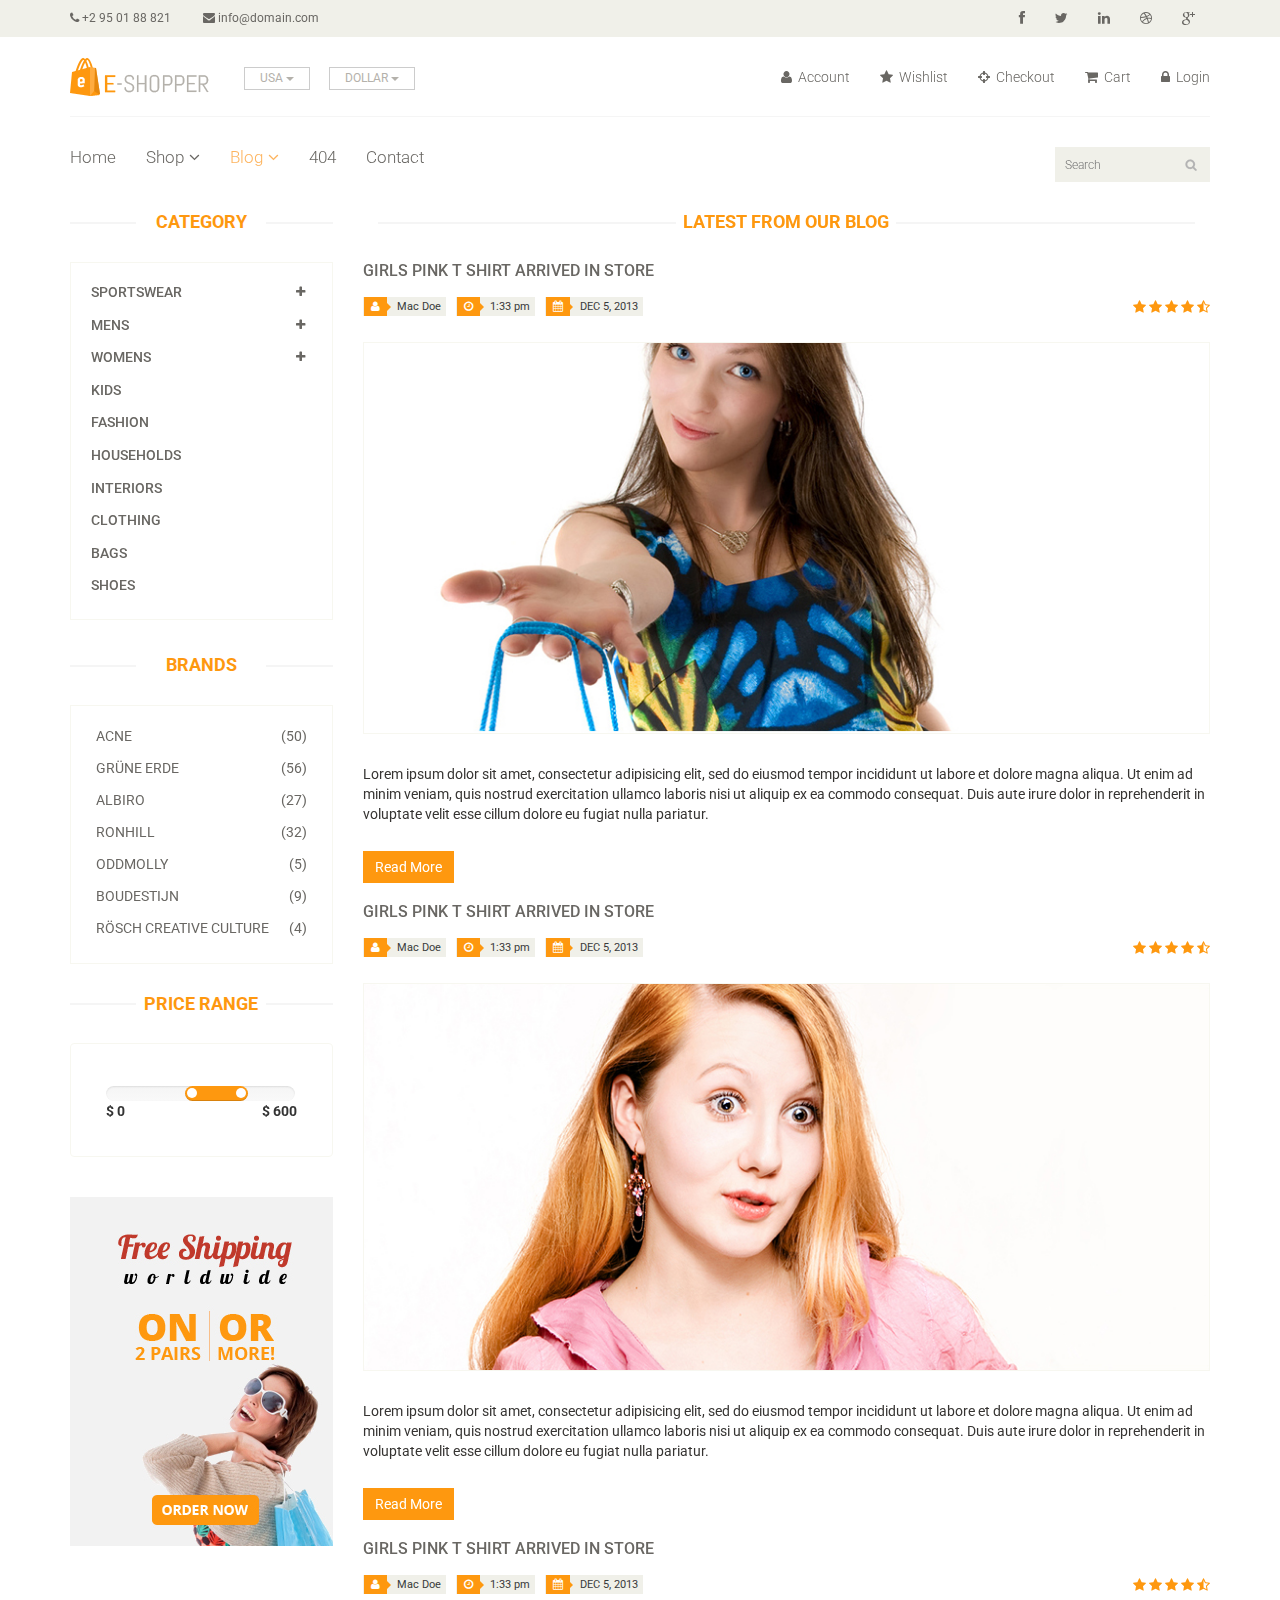
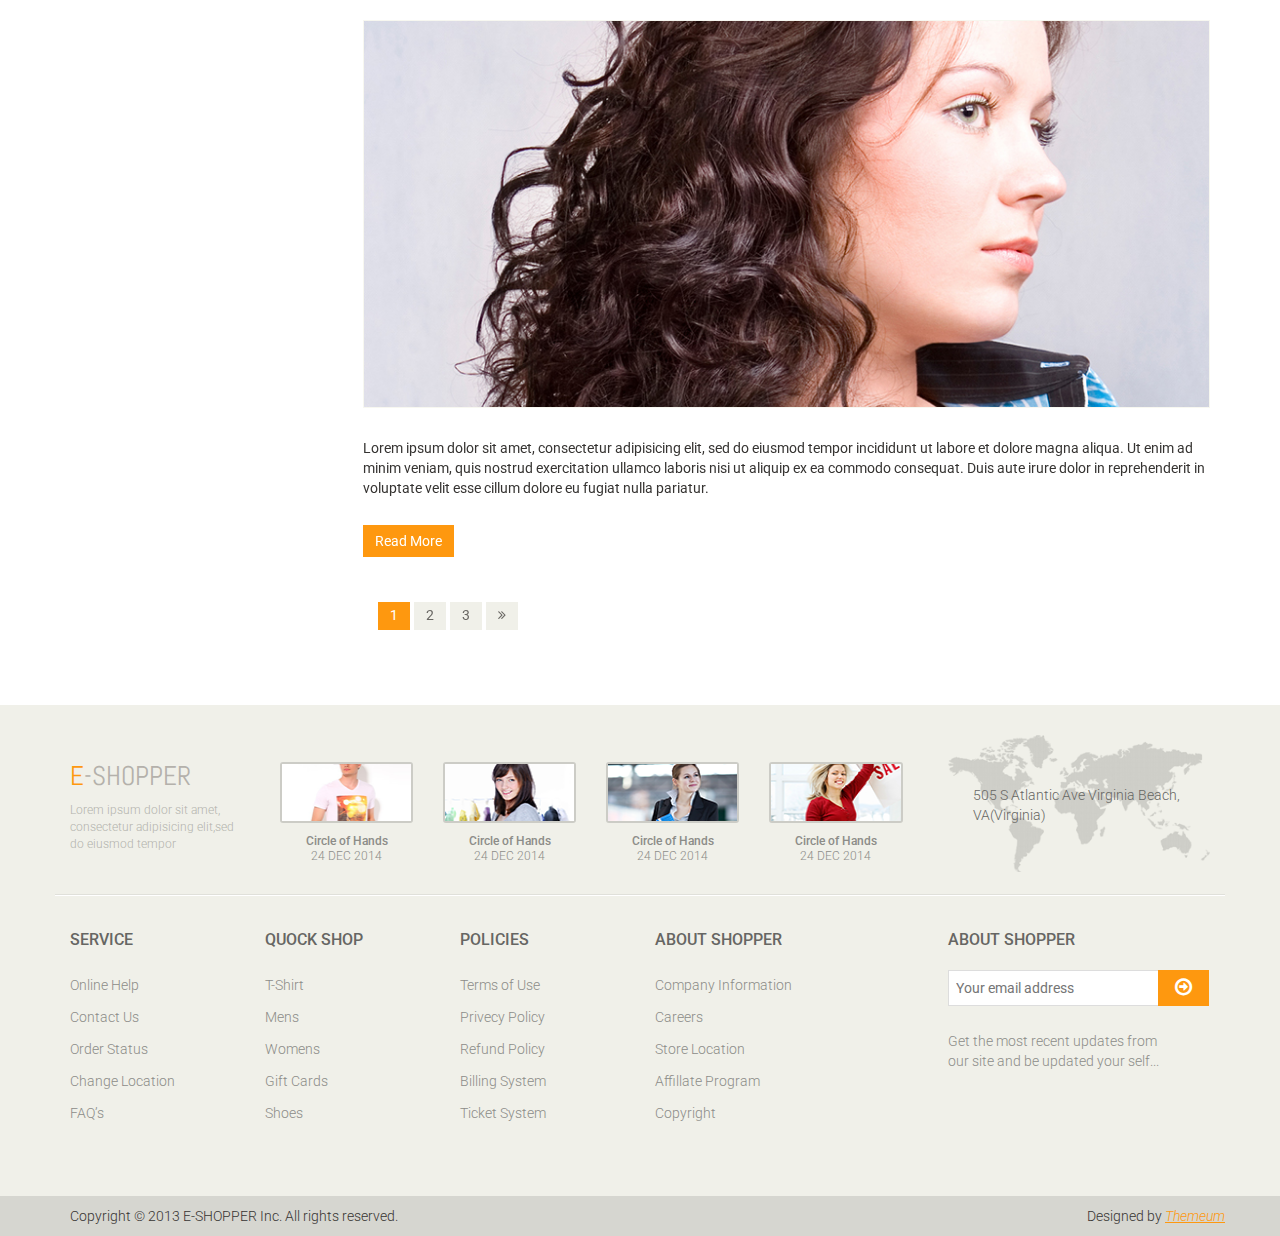
<file: local/templates/main/Assets2/blog.html>
<!DOCTYPE html>
<html lang="en">
<head>
    <meta charset="utf-8">
    <meta name="viewport" content="width=device-width, initial-scale=1.0">
    <meta name="description" content="">
    <meta name="author" content="">
    <title>Blog | E-Shopper</title>
    <link href="css/bootstrap.min.css" rel="stylesheet">
    <link href="css/font-awesome.min.css" rel="stylesheet">
    <link href="css/prettyPhoto.css" rel="stylesheet">
    <link href="css/price-range.css" rel="stylesheet">
    <link href="css/animate.css" rel="stylesheet">
	<link href="css/main.css" rel="stylesheet">
	<link href="css/responsive.css" rel="stylesheet">
    <!--[if lt IE 9]>
    <script src="js/html5shiv.js"></script>
    <script src="js/respond.min.js"></script>
    <![endif]-->       
    <link rel="shortcut icon" href="images/ico/favicon.ico">
    <link rel="apple-touch-icon-precomposed" sizes="144x144" href="images/ico/apple-touch-icon-144-precomposed.png">
    <link rel="apple-touch-icon-precomposed" sizes="114x114" href="images/ico/apple-touch-icon-114-precomposed.png">
    <link rel="apple-touch-icon-precomposed" sizes="72x72" href="images/ico/apple-touch-icon-72-precomposed.png">
    <link rel="apple-touch-icon-precomposed" href="images/ico/apple-touch-icon-57-precomposed.png">
</head><!--/head-->

<body>
	<header id="header"><!--header-->
		<div class="header_top"><!--header_top-->
			<div class="container">
				<div class="row">
					<div class="col-sm-6">
						<div class="contactinfo">
							<ul class="nav nav-pills">
								<li><a href=""><i class="fa fa-phone"></i> +2 95 01 88 821</a></li>
								<li><a href=""><i class="fa fa-envelope"></i> info@domain.com</a></li>
							</ul>
						</div>
					</div>
					<div class="col-sm-6">
						<div class="social-icons pull-right">
							<ul class="nav navbar-nav">
								<li><a href=""><i class="fa fa-facebook"></i></a></li>
								<li><a href=""><i class="fa fa-twitter"></i></a></li>
								<li><a href=""><i class="fa fa-linkedin"></i></a></li>
								<li><a href=""><i class="fa fa-dribbble"></i></a></li>
								<li><a href=""><i class="fa fa-google-plus"></i></a></li>
							</ul>
						</div>
					</div>
				</div>
			</div>
		</div><!--/header_top-->
		
		<div class="header-middle"><!--header-middle-->
			<div class="container">
				<div class="row">
					<div class="col-sm-4">
						<div class="logo pull-left">
							<a href="index.html"><img src="images/home/logo.png" alt="" /></a>
						</div>
						<div class="btn-group pull-right">
							<div class="btn-group">
								<button type="button" class="btn btn-default dropdown-toggle usa" data-toggle="dropdown">
									USA
									<span class="caret"></span>
								</button>
								<ul class="dropdown-menu">
									<li><a href="">Canada</a></li>
									<li><a href="">UK</a></li>
								</ul>
							</div>
							
							<div class="btn-group">
								<button type="button" class="btn btn-default dropdown-toggle usa" data-toggle="dropdown">
									DOLLAR
									<span class="caret"></span>
								</button>
								<ul class="dropdown-menu">
									<li><a href="">Canadian Dollar</a></li>
									<li><a href="">Pound</a></li>
								</ul>
							</div>
						</div>
					</div>
					<div class="col-sm-8">
						<div class="shop-menu pull-right">
							<ul class="nav navbar-nav">
								<li><a href=""><i class="fa fa-user"></i> Account</a></li>
								<li><a href=""><i class="fa fa-star"></i> Wishlist</a></li>
								<li><a href="checkout.html"><i class="fa fa-crosshairs"></i> Checkout</a></li>
								<li><a href="cart.html"><i class="fa fa-shopping-cart"></i> Cart</a></li>
								<li><a href="login.html"><i class="fa fa-lock"></i> Login</a></li>
							</ul>
						</div>
					</div>
				</div>
			</div>
		</div><!--/header-middle-->
	
		<div class="header-bottom"><!--header-bottom-->
			<div class="container">
				<div class="row">
					<div class="col-sm-9">
						<div class="navbar-header">
							<button type="button" class="navbar-toggle" data-toggle="collapse" data-target=".navbar-collapse">
								<span class="sr-only">Toggle navigation</span>
								<span class="icon-bar"></span>
								<span class="icon-bar"></span>
								<span class="icon-bar"></span>
							</button>
						</div>
						<div class="mainmenu pull-left">
							<ul class="nav navbar-nav collapse navbar-collapse">
								<li><a href="index.html">Home</a></li>
								<li class="dropdown"><a href="#">Shop<i class="fa fa-angle-down"></i></a>
                                    <ul role="menu" class="sub-menu">
                                        <li><a href="shop.html">Products</a></li>
										<li><a href="product-details.html">Product Details</a></li> 
										<li><a href="checkout.html">Checkout</a></li> 
										<li><a href="cart.html">Cart</a></li> 
										<li><a href="login.html">Login</a></li> 
                                    </ul>
                                </li> 
								<li class="dropdown"><a href="#" class="active">Blog<i class="fa fa-angle-down"></i></a>
                                    <ul role="menu" class="sub-menu">
                                        <li><a href="blog.html" class="active">Blog List</a></li>
										<li><a href="blog-single.html">Blog Single</a></li>
                                    </ul>
                                </li> 
								<li><a href="404.html">404</a></li>
								<li><a href="contact-us.html">Contact</a></li>
							</ul>
						</div>
					</div>
					<div class="col-sm-3">
						<div class="search_box pull-right">
							<input type="text" placeholder="Search"/>
						</div>
					</div>
				</div>
			</div>
		</div><!--/header-bottom-->
	</header><!--/header-->
	
	<section>
		<div class="container">
			<div class="row">
				<div class="col-sm-3">
					<div class="left-sidebar">
						<h2>Category</h2>
						<div class="panel-group category-products" id="accordian"><!--category-productsr-->
							<div class="panel panel-default">
								<div class="panel-heading">
									<h4 class="panel-title">
										<a data-toggle="collapse" data-parent="#accordian" href="#sportswear">
											<span class="badge pull-right"><i class="fa fa-plus"></i></span>
											Sportswear
										</a>
									</h4>
								</div>
								<div id="sportswear" class="panel-collapse collapse">
									<div class="panel-body">
										<ul>
											<li><a href="">Nike </a></li>
											<li><a href="">Under Armour </a></li>
											<li><a href="">Adidas </a></li>
											<li><a href="">Puma</a></li>
											<li><a href="">ASICS </a></li>
										</ul>
									</div>
								</div>
							</div>
							<div class="panel panel-default">
								<div class="panel-heading">
									<h4 class="panel-title">
										<a data-toggle="collapse" data-parent="#accordian" href="#mens">
											<span class="badge pull-right"><i class="fa fa-plus"></i></span>
											Mens
										</a>
									</h4>
								</div>
								<div id="mens" class="panel-collapse collapse">
									<div class="panel-body">
										<ul>
											<li><a href="">Fendi</a></li>
											<li><a href="">Guess</a></li>
											<li><a href="">Valentino</a></li>
											<li><a href="">Dior</a></li>
											<li><a href="">Versace</a></li>
											<li><a href="">Armani</a></li>
											<li><a href="">Prada</a></li>
											<li><a href="">Dolce and Gabbana</a></li>
											<li><a href="">Chanel</a></li>
											<li><a href="">Gucci</a></li>
										</ul>
									</div>
								</div>
							</div>
							
							<div class="panel panel-default">
								<div class="panel-heading">
									<h4 class="panel-title">
										<a data-toggle="collapse" data-parent="#accordian" href="#womens">
											<span class="badge pull-right"><i class="fa fa-plus"></i></span>
											Womens
										</a>
									</h4>
								</div>
								<div id="womens" class="panel-collapse collapse">
									<div class="panel-body">
										<ul>
											<li><a href="">Fendi</a></li>
											<li><a href="">Guess</a></li>
											<li><a href="">Valentino</a></li>
											<li><a href="">Dior</a></li>
											<li><a href="">Versace</a></li>
										</ul>
									</div>
								</div>
							</div>
							<div class="panel panel-default">
								<div class="panel-heading">
									<h4 class="panel-title"><a href="#">Kids</a></h4>
								</div>
							</div>
							<div class="panel panel-default">
								<div class="panel-heading">
									<h4 class="panel-title"><a href="#">Fashion</a></h4>
								</div>
							</div>
							<div class="panel panel-default">
								<div class="panel-heading">
									<h4 class="panel-title"><a href="#">Households</a></h4>
								</div>
							</div>
							<div class="panel panel-default">
								<div class="panel-heading">
									<h4 class="panel-title"><a href="#">Interiors</a></h4>
								</div>
							</div>
							<div class="panel panel-default">
								<div class="panel-heading">
									<h4 class="panel-title"><a href="#">Clothing</a></h4>
								</div>
							</div>
							<div class="panel panel-default">
								<div class="panel-heading">
									<h4 class="panel-title"><a href="#">Bags</a></h4>
								</div>
							</div>
							<div class="panel panel-default">
								<div class="panel-heading">
									<h4 class="panel-title"><a href="#">Shoes</a></h4>
								</div>
							</div>
						</div><!--/category-products-->
					
						<div class="brands_products"><!--brands_products-->
							<h2>Brands</h2>
							<div class="brands-name">
								<ul class="nav nav-pills nav-stacked">
									<li><a href=""> <span class="pull-right">(50)</span>Acne</a></li>
									<li><a href=""> <span class="pull-right">(56)</span>Grüne Erde</a></li>
									<li><a href=""> <span class="pull-right">(27)</span>Albiro</a></li>
									<li><a href=""> <span class="pull-right">(32)</span>Ronhill</a></li>
									<li><a href=""> <span class="pull-right">(5)</span>Oddmolly</a></li>
									<li><a href=""> <span class="pull-right">(9)</span>Boudestijn</a></li>
									<li><a href=""> <span class="pull-right">(4)</span>Rösch creative culture</a></li>
								</ul>
							</div>
						</div><!--/brands_products-->
						
						<div class="price-range"><!--price-range-->
							<h2>Price Range</h2>
							<div class="well">
								 <input type="text" class="span2" value="" data-slider-min="0" data-slider-max="600" data-slider-step="5" data-slider-value="[250,450]" id="sl2" ><br />
								 <b>$ 0</b> <b class="pull-right">$ 600</b>
							</div>
						</div><!--/price-range-->
						
						<div class="shipping text-center"><!--shipping-->
							<img src="images/home/shipping.jpg" alt="" />
						</div><!--/shipping-->
					</div>
				</div>
				<div class="col-sm-9">
					<div class="blog-post-area">
						<h2 class="title text-center">Latest From our Blog</h2>
						<div class="single-blog-post">
							<h3>Girls Pink T Shirt arrived in store</h3>
							<div class="post-meta">
								<ul>
									<li><i class="fa fa-user"></i> Mac Doe</li>
									<li><i class="fa fa-clock-o"></i> 1:33 pm</li>
									<li><i class="fa fa-calendar"></i> DEC 5, 2013</li>
								</ul>
								<span>
										<i class="fa fa-star"></i>
										<i class="fa fa-star"></i>
										<i class="fa fa-star"></i>
										<i class="fa fa-star"></i>
										<i class="fa fa-star-half-o"></i>
								</span>
							</div>
							<a href="">
								<img src="images/blog/blog-one.jpg" alt="">
							</a>
							<p>Lorem ipsum dolor sit amet, consectetur adipisicing elit, sed do eiusmod tempor incididunt ut labore et dolore magna aliqua. Ut enim ad minim veniam, quis nostrud exercitation ullamco laboris nisi ut aliquip ex ea commodo consequat. Duis aute irure dolor in reprehenderit in voluptate velit esse cillum dolore eu fugiat nulla pariatur.</p>
							<a  class="btn btn-primary" href="">Read More</a>
						</div>
						<div class="single-blog-post">
							<h3>Girls Pink T Shirt arrived in store</h3>
							<div class="post-meta">
								<ul>
									<li><i class="fa fa-user"></i> Mac Doe</li>
									<li><i class="fa fa-clock-o"></i> 1:33 pm</li>
									<li><i class="fa fa-calendar"></i> DEC 5, 2013</li>
								</ul>
								<span>
									<i class="fa fa-star"></i>
									<i class="fa fa-star"></i>
									<i class="fa fa-star"></i>
									<i class="fa fa-star"></i>
									<i class="fa fa-star-half-o"></i>
								</span>
							</div>
							<a href="">
								<img src="images/blog/blog-two.jpg" alt="">
							</a>
							<p>Lorem ipsum dolor sit amet, consectetur adipisicing elit, sed do eiusmod tempor incididunt ut labore et dolore magna aliqua. Ut enim ad minim veniam, quis nostrud exercitation ullamco laboris nisi ut aliquip ex ea commodo consequat. Duis aute irure dolor in reprehenderit in voluptate velit esse cillum dolore eu fugiat nulla pariatur.</p>
							<a  class="btn btn-primary" href="">Read More</a>
						</div>
						<div class="single-blog-post">
							<h3>Girls Pink T Shirt arrived in store</h3>
							<div class="post-meta">
								<ul>
									<li><i class="fa fa-user"></i> Mac Doe</li>
									<li><i class="fa fa-clock-o"></i> 1:33 pm</li>
									<li><i class="fa fa-calendar"></i> DEC 5, 2013</li>
								</ul>
								<span>
									<i class="fa fa-star"></i>
									<i class="fa fa-star"></i>
									<i class="fa fa-star"></i>
									<i class="fa fa-star"></i>
									<i class="fa fa-star-half-o"></i>
								</span>
							</div>
							<a href="">
								<img src="images/blog/blog-three.jpg" alt="">
							</a>
							<p>Lorem ipsum dolor sit amet, consectetur adipisicing elit, sed do eiusmod tempor incididunt ut labore et dolore magna aliqua. Ut enim ad minim veniam, quis nostrud exercitation ullamco laboris nisi ut aliquip ex ea commodo consequat. Duis aute irure dolor in reprehenderit in voluptate velit esse cillum dolore eu fugiat nulla pariatur.</p>
							<a  class="btn btn-primary" href="">Read More</a>
						</div>
						<div class="pagination-area">
							<ul class="pagination">
								<li><a href="" class="active">1</a></li>
								<li><a href="">2</a></li>
								<li><a href="">3</a></li>
								<li><a href=""><i class="fa fa-angle-double-right"></i></a></li>
							</ul>
						</div>
					</div>
				</div>
			</div>
		</div>
	</section>
	
	<footer id="footer"><!--Footer-->
		<div class="footer-top">
			<div class="container">
				<div class="row">
					<div class="col-sm-2">
						<div class="companyinfo">
							<h2><span>e</span>-shopper</h2>
							<p>Lorem ipsum dolor sit amet, consectetur adipisicing elit,sed do eiusmod tempor</p>
						</div>
					</div>
					<div class="col-sm-7">
						<div class="col-sm-3">
							<div class="video-gallery text-center">
								<a href="#">
									<div class="iframe-img">
										<img src="images/home/iframe1.png" alt="" />
									</div>
									<div class="overlay-icon">
										<i class="fa fa-play-circle-o"></i>
									</div>
								</a>
								<p>Circle of Hands</p>
								<h2>24 DEC 2014</h2>
							</div>
						</div>
						
						<div class="col-sm-3">
							<div class="video-gallery text-center">
								<a href="#">
									<div class="iframe-img">
										<img src="images/home/iframe2.png" alt="" />
									</div>
									<div class="overlay-icon">
										<i class="fa fa-play-circle-o"></i>
									</div>
								</a>
								<p>Circle of Hands</p>
								<h2>24 DEC 2014</h2>
							</div>
						</div>
						
						<div class="col-sm-3">
							<div class="video-gallery text-center">
								<a href="#">
									<div class="iframe-img">
										<img src="images/home/iframe3.png" alt="" />
									</div>
									<div class="overlay-icon">
										<i class="fa fa-play-circle-o"></i>
									</div>
								</a>
								<p>Circle of Hands</p>
								<h2>24 DEC 2014</h2>
							</div>
						</div>
						
						<div class="col-sm-3">
							<div class="video-gallery text-center">
								<a href="#">
									<div class="iframe-img">
										<img src="images/home/iframe4.png" alt="" />
									</div>
									<div class="overlay-icon">
										<i class="fa fa-play-circle-o"></i>
									</div>
								</a>
								<p>Circle of Hands</p>
								<h2>24 DEC 2014</h2>
							</div>
						</div>
					</div>
					<div class="col-sm-3">
						<div class="address">
							<img src="images/home/map.png" alt="" />
							<p>505 S Atlantic Ave Virginia Beach, VA(Virginia)</p>
						</div>
					</div>
				</div>
			</div>
		</div>
		
		<div class="footer-widget">
			<div class="container">
				<div class="row">
					<div class="col-sm-2">
						<div class="single-widget">
							<h2>Service</h2>
							<ul class="nav nav-pills nav-stacked">
								<li><a href="">Online Help</a></li>
								<li><a href="">Contact Us</a></li>
								<li><a href="">Order Status</a></li>
								<li><a href="">Change Location</a></li>
								<li><a href="">FAQ’s</a></li>
							</ul>
						</div>
					</div>
					<div class="col-sm-2">
						<div class="single-widget">
							<h2>Quock Shop</h2>
							<ul class="nav nav-pills nav-stacked">
								<li><a href="">T-Shirt</a></li>
								<li><a href="">Mens</a></li>
								<li><a href="">Womens</a></li>
								<li><a href="">Gift Cards</a></li>
								<li><a href="">Shoes</a></li>
							</ul>
						</div>
					</div>
					<div class="col-sm-2">
						<div class="single-widget">
							<h2>Policies</h2>
							<ul class="nav nav-pills nav-stacked">
								<li><a href="">Terms of Use</a></li>
								<li><a href="">Privecy Policy</a></li>
								<li><a href="">Refund Policy</a></li>
								<li><a href="">Billing System</a></li>
								<li><a href="">Ticket System</a></li>
							</ul>
						</div>
					</div>
					<div class="col-sm-2">
						<div class="single-widget">
							<h2>About Shopper</h2>
							<ul class="nav nav-pills nav-stacked">
								<li><a href="">Company Information</a></li>
								<li><a href="">Careers</a></li>
								<li><a href="">Store Location</a></li>
								<li><a href="">Affillate Program</a></li>
								<li><a href="">Copyright</a></li>
							</ul>
						</div>
					</div>
					<div class="col-sm-3 col-sm-offset-1">
						<div class="single-widget">
							<h2>About Shopper</h2>
							<form action="#" class="searchform">
								<input type="text" placeholder="Your email address" />
								<button type="submit" class="btn btn-default"><i class="fa fa-arrow-circle-o-right"></i></button>
								<p>Get the most recent updates from <br />our site and be updated your self...</p>
							</form>
						</div>
					</div>
					
				</div>
			</div>
		</div>
		
		<div class="footer-bottom">
			<div class="container">
				<div class="row">
					<p class="pull-left">Copyright © 2013 E-SHOPPER Inc. All rights reserved.</p>
					<p class="pull-right">Designed by <span><a target="_blank" href="http://www.themeum.com">Themeum</a></span></p>
				</div>
			</div>
		</div>
		
	</footer><!--/Footer-->
	

  
    <script src="js/jquery.js"></script>
	<script src="js/price-range.js"></script>
	<script src="js/jquery.scrollUp.min.js"></script>
	<script src="js/bootstrap.min.js"></script>
    <script src="js/jquery.prettyPhoto.js"></script>
    <script src="js/main.js"></script>
</body>
</html>
</file>
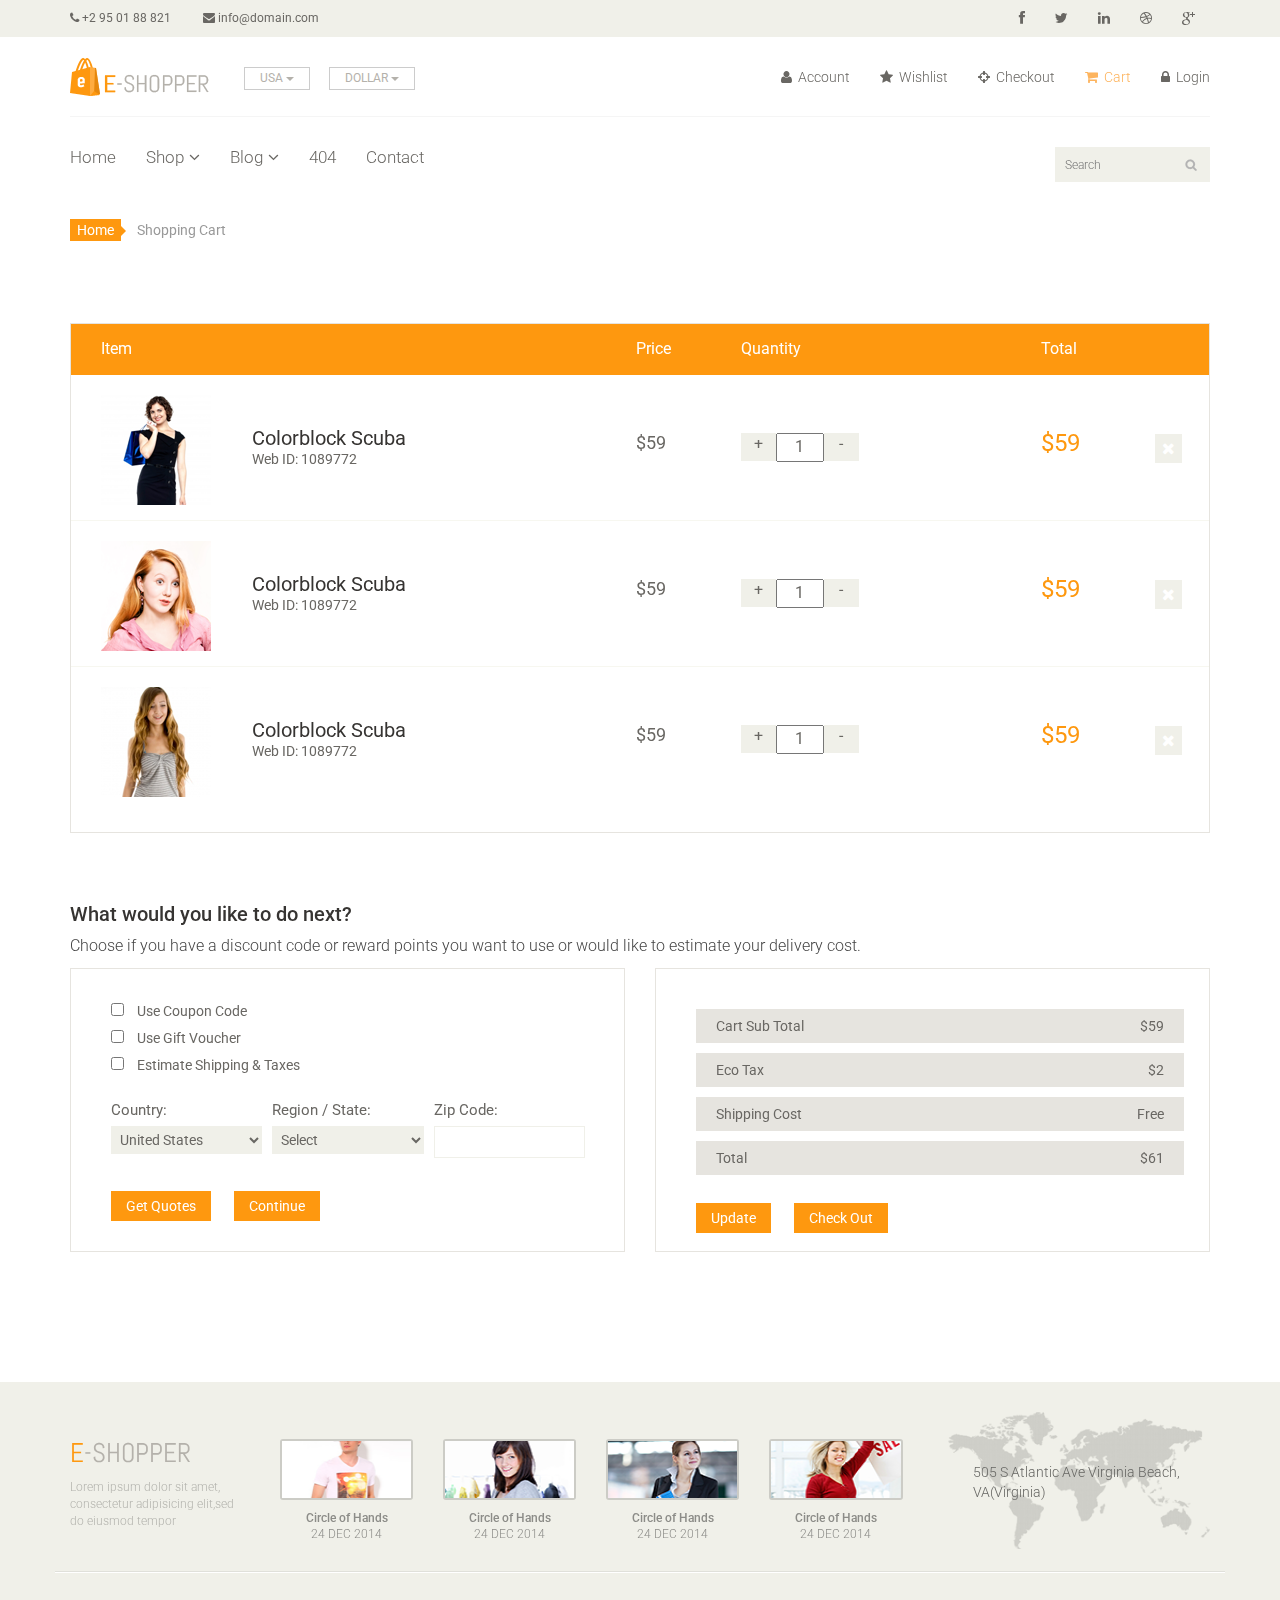
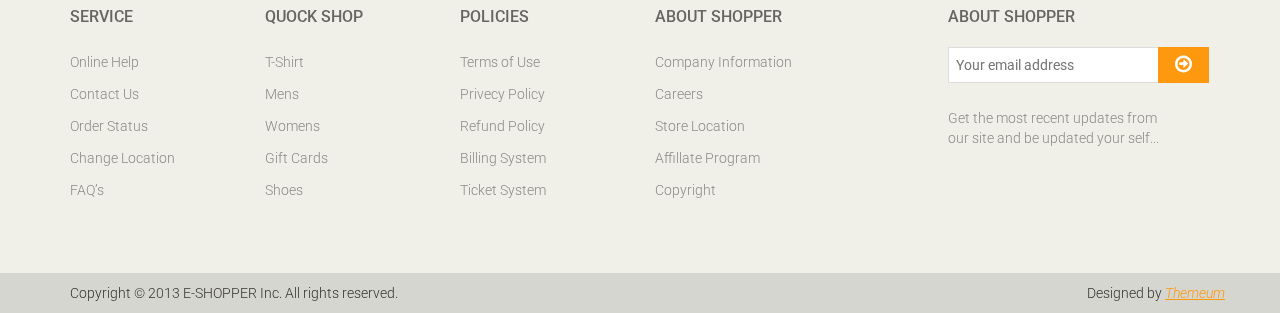
<file: local/templates/main/Assets2/cart.html>
<!DOCTYPE html>
<html lang="en">
<head>
    <meta charset="utf-8">
    <meta name="viewport" content="width=device-width, initial-scale=1.0">
    <meta name="description" content="">
    <meta name="author" content="">
    <title>Cart | E-Shopper</title>
    <link href="css/bootstrap.min.css" rel="stylesheet">
    <link href="css/font-awesome.min.css" rel="stylesheet">
    <link href="css/prettyPhoto.css" rel="stylesheet">
    <link href="css/price-range.css" rel="stylesheet">
    <link href="css/animate.css" rel="stylesheet">
	<link href="css/main.css" rel="stylesheet">
	<link href="css/responsive.css" rel="stylesheet">
    <!--[if lt IE 9]>
    <script src="js/html5shiv.js"></script>
    <script src="js/respond.min.js"></script>
    <![endif]-->       
    <link rel="shortcut icon" href="images/ico/favicon.ico">
    <link rel="apple-touch-icon-precomposed" sizes="144x144" href="images/ico/apple-touch-icon-144-precomposed.png">
    <link rel="apple-touch-icon-precomposed" sizes="114x114" href="images/ico/apple-touch-icon-114-precomposed.png">
    <link rel="apple-touch-icon-precomposed" sizes="72x72" href="images/ico/apple-touch-icon-72-precomposed.png">
    <link rel="apple-touch-icon-precomposed" href="images/ico/apple-touch-icon-57-precomposed.png">
</head><!--/head-->

<body>
	<header id="header"><!--header-->
		<div class="header_top"><!--header_top-->
			<div class="container">
				<div class="row">
					<div class="col-sm-6">
						<div class="contactinfo">
							<ul class="nav nav-pills">
								<li><a href=""><i class="fa fa-phone"></i> +2 95 01 88 821</a></li>
								<li><a href=""><i class="fa fa-envelope"></i> info@domain.com</a></li>
							</ul>
						</div>
					</div>
					<div class="col-sm-6">
						<div class="social-icons pull-right">
							<ul class="nav navbar-nav">
								<li><a href=""><i class="fa fa-facebook"></i></a></li>
								<li><a href=""><i class="fa fa-twitter"></i></a></li>
								<li><a href=""><i class="fa fa-linkedin"></i></a></li>
								<li><a href=""><i class="fa fa-dribbble"></i></a></li>
								<li><a href=""><i class="fa fa-google-plus"></i></a></li>
							</ul>
						</div>
					</div>
				</div>
			</div>
		</div><!--/header_top-->
		
		<div class="header-middle"><!--header-middle-->
			<div class="container">
				<div class="row">
					<div class="col-sm-4">
						<div class="logo pull-left">
							<a href="index.html"><img src="images/home/logo.png" alt="" /></a>
						</div>
						<div class="btn-group pull-right">
							<div class="btn-group">
								<button type="button" class="btn btn-default dropdown-toggle usa" data-toggle="dropdown">
									USA
									<span class="caret"></span>
								</button>
								<ul class="dropdown-menu">
									<li><a href="">Canada</a></li>
									<li><a href="">UK</a></li>
								</ul>
							</div>
							
							<div class="btn-group">
								<button type="button" class="btn btn-default dropdown-toggle usa" data-toggle="dropdown">
									DOLLAR
									<span class="caret"></span>
								</button>
								<ul class="dropdown-menu">
									<li><a href="">Canadian Dollar</a></li>
									<li><a href="">Pound</a></li>
								</ul>
							</div>
						</div>
					</div>
					<div class="col-sm-8">
						<div class="shop-menu pull-right">
							<ul class="nav navbar-nav">
								<li><a href=""><i class="fa fa-user"></i> Account</a></li>
								<li><a href=""><i class="fa fa-star"></i> Wishlist</a></li>
								<li><a href="checkout.html"><i class="fa fa-crosshairs"></i> Checkout</a></li>
								<li><a href="cart.html" class="active"><i class="fa fa-shopping-cart"></i> Cart</a></li>
								<li><a href="login.html"><i class="fa fa-lock"></i> Login</a></li>
							</ul>
						</div>
					</div>
				</div>
			</div>
		</div><!--/header-middle-->
	
		<div class="header-bottom"><!--header-bottom-->
			<div class="container">
				<div class="row">
					<div class="col-sm-9">
						<div class="navbar-header">
							<button type="button" class="navbar-toggle" data-toggle="collapse" data-target=".navbar-collapse">
								<span class="sr-only">Toggle navigation</span>
								<span class="icon-bar"></span>
								<span class="icon-bar"></span>
								<span class="icon-bar"></span>
							</button>
						</div>
						<div class="mainmenu pull-left">
							<ul class="nav navbar-nav collapse navbar-collapse">
								<li><a href="index.html">Home</a></li>
								<li class="dropdown"><a href="#">Shop<i class="fa fa-angle-down"></i></a>
                                    <ul role="menu" class="sub-menu">
                                        <li><a href="shop.html">Products</a></li>
										<li><a href="product-details.html">Product Details</a></li> 
										<li><a href="checkout.html">Checkout</a></li> 
										<li><a href="cart.html" class="active">Cart</a></li> 
										<li><a href="login.html">Login</a></li> 
                                    </ul>
                                </li> 
								<li class="dropdown"><a href="#">Blog<i class="fa fa-angle-down"></i></a>
                                    <ul role="menu" class="sub-menu">
                                        <li><a href="blog.html">Blog List</a></li>
										<li><a href="blog-single.html">Blog Single</a></li>
                                    </ul>
                                </li> 
								<li><a href="404.html">404</a></li>
								<li><a href="contact-us.html">Contact</a></li>
							</ul>
						</div>
					</div>
					<div class="col-sm-3">
						<div class="search_box pull-right">
							<input type="text" placeholder="Search"/>
						</div>
					</div>
				</div>
			</div>
		</div><!--/header-bottom-->
	</header><!--/header-->

	<section id="cart_items">
		<div class="container">
			<div class="breadcrumbs">
				<ol class="breadcrumb">
				  <li><a href="#">Home</a></li>
				  <li class="active">Shopping Cart</li>
				</ol>
			</div>
			<div class="table-responsive cart_info">
				<table class="table table-condensed">
					<thead>
						<tr class="cart_menu">
							<td class="image">Item</td>
							<td class="description"></td>
							<td class="price">Price</td>
							<td class="quantity">Quantity</td>
							<td class="total">Total</td>
							<td></td>
						</tr>
					</thead>
					<tbody>
						<tr>
							<td class="cart_product">
								<a href=""><img src="images/cart/one.png" alt=""></a>
							</td>
							<td class="cart_description">
								<h4><a href="">Colorblock Scuba</a></h4>
								<p>Web ID: 1089772</p>
							</td>
							<td class="cart_price">
								<p>$59</p>
							</td>
							<td class="cart_quantity">
								<div class="cart_quantity_button">
									<a class="cart_quantity_up" href=""> + </a>
									<input class="cart_quantity_input" type="text" name="quantity" value="1" autocomplete="off" size="2">
									<a class="cart_quantity_down" href=""> - </a>
								</div>
							</td>
							<td class="cart_total">
								<p class="cart_total_price">$59</p>
							</td>
							<td class="cart_delete">
								<a class="cart_quantity_delete" href=""><i class="fa fa-times"></i></a>
							</td>
						</tr>

						<tr>
							<td class="cart_product">
								<a href=""><img src="images/cart/two.png" alt=""></a>
							</td>
							<td class="cart_description">
								<h4><a href="">Colorblock Scuba</a></h4>
								<p>Web ID: 1089772</p>
							</td>
							<td class="cart_price">
								<p>$59</p>
							</td>
							<td class="cart_quantity">
								<div class="cart_quantity_button">
									<a class="cart_quantity_up" href=""> + </a>
									<input class="cart_quantity_input" type="text" name="quantity" value="1" autocomplete="off" size="2">
									<a class="cart_quantity_down" href=""> - </a>
								</div>
							</td>
							<td class="cart_total">
								<p class="cart_total_price">$59</p>
							</td>
							<td class="cart_delete">
								<a class="cart_quantity_delete" href=""><i class="fa fa-times"></i></a>
							</td>
						</tr>
						<tr>
							<td class="cart_product">
								<a href=""><img src="images/cart/three.png" alt=""></a>
							</td>
							<td class="cart_description">
								<h4><a href="">Colorblock Scuba</a></h4>
								<p>Web ID: 1089772</p>
							</td>
							<td class="cart_price">
								<p>$59</p>
							</td>
							<td class="cart_quantity">
								<div class="cart_quantity_button">
									<a class="cart_quantity_up" href=""> + </a>
									<input class="cart_quantity_input" type="text" name="quantity" value="1" autocomplete="off" size="2">
									<a class="cart_quantity_down" href=""> - </a>
								</div>
							</td>
							<td class="cart_total">
								<p class="cart_total_price">$59</p>
							</td>
							<td class="cart_delete">
								<a class="cart_quantity_delete" href=""><i class="fa fa-times"></i></a>
							</td>
						</tr>
					</tbody>
				</table>
			</div>
		</div>
	</section> <!--/#cart_items-->

	<section id="do_action">
		<div class="container">
			<div class="heading">
				<h3>What would you like to do next?</h3>
				<p>Choose if you have a discount code or reward points you want to use or would like to estimate your delivery cost.</p>
			</div>
			<div class="row">
				<div class="col-sm-6">
					<div class="chose_area">
						<ul class="user_option">
							<li>
								<input type="checkbox">
								<label>Use Coupon Code</label>
							</li>
							<li>
								<input type="checkbox">
								<label>Use Gift Voucher</label>
							</li>
							<li>
								<input type="checkbox">
								<label>Estimate Shipping & Taxes</label>
							</li>
						</ul>
						<ul class="user_info">
							<li class="single_field">
								<label>Country:</label>
								<select>
									<option>United States</option>
									<option>Bangladesh</option>
									<option>UK</option>
									<option>India</option>
									<option>Pakistan</option>
									<option>Ucrane</option>
									<option>Canada</option>
									<option>Dubai</option>
								</select>
								
							</li>
							<li class="single_field">
								<label>Region / State:</label>
								<select>
									<option>Select</option>
									<option>Dhaka</option>
									<option>London</option>
									<option>Dillih</option>
									<option>Lahore</option>
									<option>Alaska</option>
									<option>Canada</option>
									<option>Dubai</option>
								</select>
							
							</li>
							<li class="single_field zip-field">
								<label>Zip Code:</label>
								<input type="text">
							</li>
						</ul>
						<a class="btn btn-default update" href="">Get Quotes</a>
						<a class="btn btn-default check_out" href="">Continue</a>
					</div>
				</div>
				<div class="col-sm-6">
					<div class="total_area">
						<ul>
							<li>Cart Sub Total <span>$59</span></li>
							<li>Eco Tax <span>$2</span></li>
							<li>Shipping Cost <span>Free</span></li>
							<li>Total <span>$61</span></li>
						</ul>
							<a class="btn btn-default update" href="">Update</a>
							<a class="btn btn-default check_out" href="">Check Out</a>
					</div>
				</div>
			</div>
		</div>
	</section><!--/#do_action-->

	<footer id="footer"><!--Footer-->
		<div class="footer-top">
			<div class="container">
				<div class="row">
					<div class="col-sm-2">
						<div class="companyinfo">
							<h2><span>e</span>-shopper</h2>
							<p>Lorem ipsum dolor sit amet, consectetur adipisicing elit,sed do eiusmod tempor</p>
						</div>
					</div>
					<div class="col-sm-7">
						<div class="col-sm-3">
							<div class="video-gallery text-center">
								<a href="#">
									<div class="iframe-img">
										<img src="images/home/iframe1.png" alt="" />
									</div>
									<div class="overlay-icon">
										<i class="fa fa-play-circle-o"></i>
									</div>
								</a>
								<p>Circle of Hands</p>
								<h2>24 DEC 2014</h2>
							</div>
						</div>
						
						<div class="col-sm-3">
							<div class="video-gallery text-center">
								<a href="#">
									<div class="iframe-img">
										<img src="images/home/iframe2.png" alt="" />
									</div>
									<div class="overlay-icon">
										<i class="fa fa-play-circle-o"></i>
									</div>
								</a>
								<p>Circle of Hands</p>
								<h2>24 DEC 2014</h2>
							</div>
						</div>
						
						<div class="col-sm-3">
							<div class="video-gallery text-center">
								<a href="#">
									<div class="iframe-img">
										<img src="images/home/iframe3.png" alt="" />
									</div>
									<div class="overlay-icon">
										<i class="fa fa-play-circle-o"></i>
									</div>
								</a>
								<p>Circle of Hands</p>
								<h2>24 DEC 2014</h2>
							</div>
						</div>
						
						<div class="col-sm-3">
							<div class="video-gallery text-center">
								<a href="#">
									<div class="iframe-img">
										<img src="images/home/iframe4.png" alt="" />
									</div>
									<div class="overlay-icon">
										<i class="fa fa-play-circle-o"></i>
									</div>
								</a>
								<p>Circle of Hands</p>
								<h2>24 DEC 2014</h2>
							</div>
						</div>
					</div>
					<div class="col-sm-3">
						<div class="address">
							<img src="images/home/map.png" alt="" />
							<p>505 S Atlantic Ave Virginia Beach, VA(Virginia)</p>
						</div>
					</div>
				</div>
			</div>
		</div>
		
		<div class="footer-widget">
			<div class="container">
				<div class="row">
					<div class="col-sm-2">
						<div class="single-widget">
							<h2>Service</h2>
							<ul class="nav nav-pills nav-stacked">
								<li><a href="">Online Help</a></li>
								<li><a href="">Contact Us</a></li>
								<li><a href="">Order Status</a></li>
								<li><a href="">Change Location</a></li>
								<li><a href="">FAQ’s</a></li>
							</ul>
						</div>
					</div>
					<div class="col-sm-2">
						<div class="single-widget">
							<h2>Quock Shop</h2>
							<ul class="nav nav-pills nav-stacked">
								<li><a href="">T-Shirt</a></li>
								<li><a href="">Mens</a></li>
								<li><a href="">Womens</a></li>
								<li><a href="">Gift Cards</a></li>
								<li><a href="">Shoes</a></li>
							</ul>
						</div>
					</div>
					<div class="col-sm-2">
						<div class="single-widget">
							<h2>Policies</h2>
							<ul class="nav nav-pills nav-stacked">
								<li><a href="">Terms of Use</a></li>
								<li><a href="">Privecy Policy</a></li>
								<li><a href="">Refund Policy</a></li>
								<li><a href="">Billing System</a></li>
								<li><a href="">Ticket System</a></li>
							</ul>
						</div>
					</div>
					<div class="col-sm-2">
						<div class="single-widget">
							<h2>About Shopper</h2>
							<ul class="nav nav-pills nav-stacked">
								<li><a href="">Company Information</a></li>
								<li><a href="">Careers</a></li>
								<li><a href="">Store Location</a></li>
								<li><a href="">Affillate Program</a></li>
								<li><a href="">Copyright</a></li>
							</ul>
						</div>
					</div>
					<div class="col-sm-3 col-sm-offset-1">
						<div class="single-widget">
							<h2>About Shopper</h2>
							<form action="#" class="searchform">
								<input type="text" placeholder="Your email address" />
								<button type="submit" class="btn btn-default"><i class="fa fa-arrow-circle-o-right"></i></button>
								<p>Get the most recent updates from <br />our site and be updated your self...</p>
							</form>
						</div>
					</div>
					
				</div>
			</div>
		</div>
		
		<div class="footer-bottom">
			<div class="container">
				<div class="row">
					<p class="pull-left">Copyright © 2013 E-SHOPPER Inc. All rights reserved.</p>
					<p class="pull-right">Designed by <span><a target="_blank" href="http://www.themeum.com">Themeum</a></span></p>
				</div>
			</div>
		</div>
		
	</footer><!--/Footer-->
	


    <script src="js/jquery.js"></script>
	<script src="js/bootstrap.min.js"></script>
	<script src="js/jquery.scrollUp.min.js"></script>
    <script src="js/jquery.prettyPhoto.js"></script>
    <script src="js/main.js"></script>
</body>
</html>
</file>
<file: local/templates/main/Assets2/css/prettyPhoto.css>
div.pp_default .pp_top,div.pp_default .pp_top .pp_middle,div.pp_default .pp_top .pp_left,div.pp_default .pp_top .pp_right,div.pp_default .pp_bottom,div.pp_default .pp_bottom .pp_left,div.pp_default .pp_bottom .pp_middle,div.pp_default .pp_bottom .pp_right{height:13px}
div.pp_default .pp_top .pp_left{background:url(../images/prettyPhoto/default/sprite.png) -78px -93px no-repeat}
div.pp_default .pp_top .pp_middle{background:url(../images/prettyPhoto/default/sprite_x.png) top left repeat-x}
div.pp_default .pp_top .pp_right{background:url(../images/prettyPhoto/default/sprite.png) -112px -93px no-repeat}
div.pp_default .pp_content .ppt{color:#f8f8f8}
div.pp_default .pp_content_container .pp_left{background:url(../images/prettyPhoto/default/sprite_y.png) -7px 0 repeat-y;padding-left:13px}
div.pp_default .pp_content_container .pp_right{background:url(../images/prettyPhoto/default/sprite_y.png) top right repeat-y;padding-right:13px}
div.pp_default .pp_next:hover{background:url(../images/prettyPhoto/default/sprite_next.png) center right no-repeat;cursor:pointer}
div.pp_default .pp_previous:hover{background:url(../images/prettyPhoto/default/sprite_prev.png) center left no-repeat;cursor:pointer}
div.pp_default .pp_expand{background:url(../images/prettyPhoto/default/sprite.png) 0 -29px no-repeat;cursor:pointer;width:28px;height:28px}
div.pp_default .pp_expand:hover{background:url(../images/prettyPhoto/default/sprite.png) 0 -56px no-repeat;cursor:pointer}
div.pp_default .pp_contract{background:url(../images/prettyPhoto/default/sprite.png) 0 -84px no-repeat;cursor:pointer;width:28px;height:28px}
div.pp_default .pp_contract:hover{background:url(../images/prettyPhoto/default/sprite.png) 0 -113px no-repeat;cursor:pointer}
div.pp_default .pp_close{width:30px;height:30px;background:url(../images/prettyPhoto/default/sprite.png) 2px 1px no-repeat;cursor:pointer}
div.pp_default .pp_gallery ul li a{background:url(../images/prettyPhoto/default/default_thumb.png) center center #f8f8f8;border:1px solid #aaa}
div.pp_default .pp_social{margin-top:7px}
div.pp_default .pp_gallery a.pp_arrow_previous,div.pp_default .pp_gallery a.pp_arrow_next{position:static;left:auto}
div.pp_default .pp_nav .pp_play,div.pp_default .pp_nav .pp_pause{background:url(../images/prettyPhoto/default/sprite.png) -51px 1px no-repeat;height:30px;width:30px}
div.pp_default .pp_nav .pp_pause{background-position:-51px -29px}
div.pp_default a.pp_arrow_previous,div.pp_default a.pp_arrow_next{background:url(../images/prettyPhoto/default/sprite.png) -31px -3px no-repeat;height:20px;width:20px;margin:4px 0 0}
div.pp_default a.pp_arrow_next{left:52px;background-position:-82px -3px}
div.pp_default .pp_content_container .pp_details{margin-top:5px}
div.pp_default .pp_nav{clear:none;height:30px;width:110px;position:relative}
div.pp_default .pp_nav .currentTextHolder{font-family:Georgia;font-style:italic;color:#999;font-size:11px;left:75px;line-height:25px;position:absolute;top:2px;margin:0;padding:0 0 0 10px}
div.pp_default .pp_close:hover,div.pp_default .pp_nav .pp_play:hover,div.pp_default .pp_nav .pp_pause:hover,div.pp_default .pp_arrow_next:hover,div.pp_default .pp_arrow_previous:hover{opacity:0.7}
div.pp_default .pp_description{font-size:11px;font-weight:700;line-height:14px;margin:5px 50px 5px 0}
div.pp_default .pp_bottom .pp_left{background:url(../images/prettyPhoto/default/sprite.png) -78px -127px no-repeat}
div.pp_default .pp_bottom .pp_middle{background:url(../images/prettyPhoto/default/sprite_x.png) bottom left repeat-x}
div.pp_default .pp_bottom .pp_right{background:url(../images/prettyPhoto/default/sprite.png) -112px -127px no-repeat}
div.pp_default .pp_loaderIcon{background:url(../images/prettyPhoto/default/loader.gif) center center no-repeat}
div.light_rounded .pp_top .pp_left{background:url(../images/prettyPhoto/light_rounded/sprite.png) -88px -53px no-repeat}
div.light_rounded .pp_top .pp_right{background:url(../images/prettyPhoto/light_rounded/sprite.png) -110px -53px no-repeat}
div.light_rounded .pp_next:hover{background:url(../images/prettyPhoto/light_rounded/btnNext.png) center right no-repeat;cursor:pointer}
div.light_rounded .pp_previous:hover{background:url(../images/prettyPhoto/light_rounded/btnPrevious.png) center left no-repeat;cursor:pointer}
div.light_rounded .pp_expand{background:url(../images/prettyPhoto/light_rounded/sprite.png) -31px -26px no-repeat;cursor:pointer}
div.light_rounded .pp_expand:hover{background:url(../images/prettyPhoto/light_rounded/sprite.png) -31px -47px no-repeat;cursor:pointer}
div.light_rounded .pp_contract{background:url(../images/prettyPhoto/light_rounded/sprite.png) 0 -26px no-repeat;cursor:pointer}
div.light_rounded .pp_contract:hover{background:url(../images/prettyPhoto/light_rounded/sprite.png) 0 -47px no-repeat;cursor:pointer}
div.light_rounded .pp_close{width:75px;height:22px;background:url(../images/prettyPhoto/light_rounded/sprite.png) -1px -1px no-repeat;cursor:pointer}
div.light_rounded .pp_nav .pp_play{background:url(../images/prettyPhoto/light_rounded/sprite.png) -1px -100px no-repeat;height:15px;width:14px}
div.light_rounded .pp_nav .pp_pause{background:url(../images/prettyPhoto/light_rounded/sprite.png) -24px -100px no-repeat;height:15px;width:14px}
div.light_rounded .pp_arrow_previous{background:url(../images/prettyPhoto/light_rounded/sprite.png) 0 -71px no-repeat}
div.light_rounded .pp_arrow_next{background:url(../images/prettyPhoto/light_rounded/sprite.png) -22px -71px no-repeat}
div.light_rounded .pp_bottom .pp_left{background:url(../images/prettyPhoto/light_rounded/sprite.png) -88px -80px no-repeat}
div.light_rounded .pp_bottom .pp_right{background:url(../images/prettyPhoto/light_rounded/sprite.png) -110px -80px no-repeat}
div.dark_rounded .pp_top .pp_left{background:url(../images/prettyPhoto/dark_rounded/sprite.png) -88px -53px no-repeat}
div.dark_rounded .pp_top .pp_right{background:url(../images/prettyPhoto/dark_rounded/sprite.png) -110px -53px no-repeat}
div.dark_rounded .pp_content_container .pp_left{background:url(../images/prettyPhoto/dark_rounded/contentPattern.png) top left repeat-y}
div.dark_rounded .pp_content_container .pp_right{background:url(../images/prettyPhoto/dark_rounded/contentPattern.png) top right repeat-y}
div.dark_rounded .pp_next:hover{background:url(../images/prettyPhoto/dark_rounded/btnNext.png) center right no-repeat;cursor:pointer}
div.dark_rounded .pp_previous:hover{background:url(../images/prettyPhoto/dark_rounded/btnPrevious.png) center left no-repeat;cursor:pointer}
div.dark_rounded .pp_expand{background:url(../images/prettyPhoto/dark_rounded/sprite.png) -31px -26px no-repeat;cursor:pointer}
div.dark_rounded .pp_expand:hover{background:url(../images/prettyPhoto/dark_rounded/sprite.png) -31px -47px no-repeat;cursor:pointer}
div.dark_rounded .pp_contract{background:url(../images/prettyPhoto/dark_rounded/sprite.png) 0 -26px no-repeat;cursor:pointer}
div.dark_rounded .pp_contract:hover{background:url(../images/prettyPhoto/dark_rounded/sprite.png) 0 -47px no-repeat;cursor:pointer}
div.dark_rounded .pp_close{width:75px;height:22px;background:url(../images/prettyPhoto/dark_rounded/sprite.png) -1px -1px no-repeat;cursor:pointer}
div.dark_rounded .pp_description{margin-right:85px;color:#fff}
div.dark_rounded .pp_nav .pp_play{background:url(../images/prettyPhoto/dark_rounded/sprite.png) -1px -100px no-repeat;height:15px;width:14px}
div.dark_rounded .pp_nav .pp_pause{background:url(../images/prettyPhoto/dark_rounded/sprite.png) -24px -100px no-repeat;height:15px;width:14px}
div.dark_rounded .pp_arrow_previous{background:url(../images/prettyPhoto/dark_rounded/sprite.png) 0 -71px no-repeat}
div.dark_rounded .pp_arrow_next{background:url(../images/prettyPhoto/dark_rounded/sprite.png) -22px -71px no-repeat}
div.dark_rounded .pp_bottom .pp_left{background:url(../images/prettyPhoto/dark_rounded/sprite.png) -88px -80px no-repeat}
div.dark_rounded .pp_bottom .pp_right{background:url(../images/prettyPhoto/dark_rounded/sprite.png) -110px -80px no-repeat}
div.dark_rounded .pp_loaderIcon{background:url(../images/prettyPhoto/dark_rounded/loader.gif) center center no-repeat}
div.dark_square .pp_left,div.dark_square .pp_middle,div.dark_square .pp_right,div.dark_square .pp_content{background:#000}
div.dark_square .pp_description{color:#fff;margin:0 85px 0 0}
div.dark_square .pp_loaderIcon{background:url(../images/prettyPhoto/dark_square/loader.gif) center center no-repeat}
div.dark_square .pp_expand{background:url(../images/prettyPhoto/dark_square/sprite.png) -31px -26px no-repeat;cursor:pointer}
div.dark_square .pp_expand:hover{background:url(../images/prettyPhoto/dark_square/sprite.png) -31px -47px no-repeat;cursor:pointer}
div.dark_square .pp_contract{background:url(../images/prettyPhoto/dark_square/sprite.png) 0 -26px no-repeat;cursor:pointer}
div.dark_square .pp_contract:hover{background:url(../images/prettyPhoto/dark_square/sprite.png) 0 -47px no-repeat;cursor:pointer}
div.dark_square .pp_close{width:75px;height:22px;background:url(../images/prettyPhoto/dark_square/sprite.png) -1px -1px no-repeat;cursor:pointer}
div.dark_square .pp_nav{clear:none}
div.dark_square .pp_nav .pp_play{background:url(../images/prettyPhoto/dark_square/sprite.png) -1px -100px no-repeat;height:15px;width:14px}
div.dark_square .pp_nav .pp_pause{background:url(../images/prettyPhoto/dark_square/sprite.png) -24px -100px no-repeat;height:15px;width:14px}
div.dark_square .pp_arrow_previous{background:url(../images/prettyPhoto/dark_square/sprite.png) 0 -71px no-repeat}
div.dark_square .pp_arrow_next{background:url(../images/prettyPhoto/dark_square/sprite.png) -22px -71px no-repeat}
div.dark_square .pp_next:hover{background:url(../images/prettyPhoto/dark_square/btnNext.png) center right no-repeat;cursor:pointer}
div.dark_square .pp_previous:hover{background:url(../images/prettyPhoto/dark_square/btnPrevious.png) center left no-repeat;cursor:pointer}
div.light_square .pp_expand{background:url(../images/prettyPhoto/light_square/sprite.png) -31px -26px no-repeat;cursor:pointer}
div.light_square .pp_expand:hover{background:url(../images/prettyPhoto/light_square/sprite.png) -31px -47px no-repeat;cursor:pointer}
div.light_square .pp_contract{background:url(../images/prettyPhoto/light_square/sprite.png) 0 -26px no-repeat;cursor:pointer}
div.light_square .pp_contract:hover{background:url(../images/prettyPhoto/light_square/sprite.png) 0 -47px no-repeat;cursor:pointer}
div.light_square .pp_close{width:75px;height:22px;background:url(../images/prettyPhoto/light_square/sprite.png) -1px -1px no-repeat;cursor:pointer}
div.light_square .pp_nav .pp_play{background:url(../images/prettyPhoto/light_square/sprite.png) -1px -100px no-repeat;height:15px;width:14px}
div.light_square .pp_nav .pp_pause{background:url(../images/prettyPhoto/light_square/sprite.png) -24px -100px no-repeat;height:15px;width:14px}
div.light_square .pp_arrow_previous{background:url(../images/prettyPhoto/light_square/sprite.png) 0 -71px no-repeat}
div.light_square .pp_arrow_next{background:url(../images/prettyPhoto/light_square/sprite.png) -22px -71px no-repeat}
div.light_square .pp_next:hover{background:url(../images/prettyPhoto/light_square/btnNext.png) center right no-repeat;cursor:pointer}
div.light_square .pp_previous:hover{background:url(../images/prettyPhoto/light_square/btnPrevious.png) center left no-repeat;cursor:pointer}
div.facebook .pp_top .pp_left{background:url(../images/prettyPhoto/facebook/sprite.png) -88px -53px no-repeat}
div.facebook .pp_top .pp_middle{background:url(../images/prettyPhoto/facebook/contentPatternTop.png) top left repeat-x}
div.facebook .pp_top .pp_right{background:url(../images/prettyPhoto/facebook/sprite.png) -110px -53px no-repeat}
div.facebook .pp_content_container .pp_left{background:url(../images/prettyPhoto/facebook/contentPatternLeft.png) top left repeat-y}
div.facebook .pp_content_container .pp_right{background:url(../images/prettyPhoto/facebook/contentPatternRight.png) top right repeat-y}
div.facebook .pp_expand{background:url(../images/prettyPhoto/facebook/sprite.png) -31px -26px no-repeat;cursor:pointer}
div.facebook .pp_expand:hover{background:url(../images/prettyPhoto/facebook/sprite.png) -31px -47px no-repeat;cursor:pointer}
div.facebook .pp_contract{background:url(../images/prettyPhoto/facebook/sprite.png) 0 -26px no-repeat;cursor:pointer}
div.facebook .pp_contract:hover{background:url(../images/prettyPhoto/facebook/sprite.png) 0 -47px no-repeat;cursor:pointer}
div.facebook .pp_close{width:22px;height:22px;background:url(../images/prettyPhoto/facebook/sprite.png) -1px -1px no-repeat;cursor:pointer}
div.facebook .pp_description{margin:0 37px 0 0}
div.facebook .pp_loaderIcon{background:url(../images/prettyPhoto/facebook/loader.gif) center center no-repeat}
div.facebook .pp_arrow_previous{background:url(../images/prettyPhoto/facebook/sprite.png) 0 -71px no-repeat;height:22px;margin-top:0;width:22px}
div.facebook .pp_arrow_previous.disabled{background-position:0 -96px;cursor:default}
div.facebook .pp_arrow_next{background:url(../images/prettyPhoto/facebook/sprite.png) -32px -71px no-repeat;height:22px;margin-top:0;width:22px}
div.facebook .pp_arrow_next.disabled{background-position:-32px -96px;cursor:default}
div.facebook .pp_nav{margin-top:0}
div.facebook .pp_nav p{font-size:15px;padding:0 3px 0 4px}
div.facebook .pp_nav .pp_play{background:url(../images/prettyPhoto/facebook/sprite.png) -1px -123px no-repeat;height:22px;width:22px}
div.facebook .pp_nav .pp_pause{background:url(../images/prettyPhoto/facebook/sprite.png) -32px -123px no-repeat;height:22px;width:22px}
div.facebook .pp_next:hover{background:url(../images/prettyPhoto/facebook/btnNext.png) center right no-repeat;cursor:pointer}
div.facebook .pp_previous:hover{background:url(../images/prettyPhoto/facebook/btnPrevious.png) center left no-repeat;cursor:pointer}
div.facebook .pp_bottom .pp_left{background:url(../images/prettyPhoto/facebook/sprite.png) -88px -80px no-repeat}
div.facebook .pp_bottom .pp_middle{background:url(../images/prettyPhoto/facebook/contentPatternBottom.png) top left repeat-x}
div.facebook .pp_bottom .pp_right{background:url(../images/prettyPhoto/facebook/sprite.png) -110px -80px no-repeat}
div.pp_pic_holder a:focus{outline:none}
div.pp_overlay{background:#000;display:none;left:0;position:absolute;top:0;width:100%;z-index:9500}
div.pp_pic_holder{display:none;position:absolute;width:100px;z-index:10000}
.pp_content{height:40px;min-width:40px}
* html .pp_content{width:40px}
.pp_content_container{position:relative;text-align:left;width:100%}
.pp_content_container .pp_left{padding-left:20px}
.pp_content_container .pp_right{padding-right:20px}
.pp_content_container .pp_details{float:left;margin:10px 0 2px}
.pp_description{display:none;margin:0}
.pp_social{float:left;margin:0}
.pp_social .facebook{float:left;margin-left:5px;width:55px;overflow:hidden}
.pp_social .twitter{float:left}
.pp_nav{clear:right;float:left;margin:3px 10px 0 0}
.pp_nav p{float:left;white-space:nowrap;margin:2px 4px}
.pp_nav .pp_play,.pp_nav .pp_pause{float:left;margin-right:4px;text-indent:-10000px}
a.pp_arrow_previous,a.pp_arrow_next{display:block;float:left;height:15px;margin-top:3px;overflow:hidden;text-indent:-10000px;width:14px}
.pp_hoverContainer{position:absolute;top:0;width:100%;z-index:2000}
.pp_gallery{display:none;left:50%;margin-top:-50px;position:absolute;z-index:10000}
.pp_gallery div{float:left;overflow:hidden;position:relative}
.pp_gallery ul{float:left;height:35px;position:relative;white-space:nowrap;margin:0 0 0 5px;padding:0}
.pp_gallery ul a{border:1px rgba(0,0,0,0.5) solid;display:block;float:left;height:33px;overflow:hidden}
.pp_gallery ul a img{border:0}
.pp_gallery li{display:block;float:left;margin:0 5px 0 0;padding:0}
.pp_gallery li.default a{background:url(../images/prettyPhoto/facebook/default_thumbnail.gif) 0 0 no-repeat;display:block;height:33px;width:50px}
.pp_gallery .pp_arrow_previous,.pp_gallery .pp_arrow_next{margin-top:7px!important}
a.pp_next{background:url(../images/prettyPhoto/light_rounded/btnNext.png) 10000px 10000px no-repeat;display:block;float:right;height:100%;text-indent:-10000px;width:49%}
a.pp_previous{background:url(../images/prettyPhoto/light_rounded/btnNext.png) 10000px 10000px no-repeat;display:block;float:left;height:100%;text-indent:-10000px;width:49%}
a.pp_expand,a.pp_contract{cursor:pointer;display:none;height:20px;position:absolute;right:30px;text-indent:-10000px;top:10px;width:20px;z-index:20000}
a.pp_close{position:absolute;right:0;top:0;display:block;line-height:22px;text-indent:-10000px}
.pp_loaderIcon{display:block;height:24px;left:50%;position:absolute;top:50%;width:24px;margin:-12px 0 0 -12px}
#pp_full_res{line-height:1!important}
#pp_full_res .pp_inline{text-align:left}
#pp_full_res .pp_inline p{margin:0 0 15px}
div.ppt{color:#fff;display:none;font-size:17px;z-index:9999;margin:0 0 5px 15px}
div.pp_default .pp_content,div.light_rounded .pp_content{background-color:#fff}
div.pp_default #pp_full_res .pp_inline,div.light_rounded .pp_content .ppt,div.light_rounded #pp_full_res .pp_inline,div.light_square .pp_content .ppt,div.light_square #pp_full_res .pp_inline,div.facebook .pp_content .ppt,div.facebook #pp_full_res .pp_inline{color:#000}
div.pp_default .pp_gallery ul li a:hover,div.pp_default .pp_gallery ul li.selected a,.pp_gallery ul a:hover,.pp_gallery li.selected a{border-color:#fff}
div.pp_default .pp_details,div.light_rounded .pp_details,div.dark_rounded .pp_details,div.dark_square .pp_details,div.light_square .pp_details,div.facebook .pp_details{position:relative}
div.light_rounded .pp_top .pp_middle,div.light_rounded .pp_content_container .pp_left,div.light_rounded .pp_content_container .pp_right,div.light_rounded .pp_bottom .pp_middle,div.light_square .pp_left,div.light_square .pp_middle,div.light_square .pp_right,div.light_square .pp_content,div.facebook .pp_content{background:#fff}
div.light_rounded .pp_description,div.light_square .pp_description{margin-right:85px}
div.light_rounded .pp_gallery a.pp_arrow_previous,div.light_rounded .pp_gallery a.pp_arrow_next,div.dark_rounded .pp_gallery a.pp_arrow_previous,div.dark_rounded .pp_gallery a.pp_arrow_next,div.dark_square .pp_gallery a.pp_arrow_previous,div.dark_square .pp_gallery a.pp_arrow_next,div.light_square .pp_gallery a.pp_arrow_previous,div.light_square .pp_gallery a.pp_arrow_next{margin-top:12px!important}
div.light_rounded .pp_arrow_previous.disabled,div.dark_rounded .pp_arrow_previous.disabled,div.dark_square .pp_arrow_previous.disabled,div.light_square .pp_arrow_previous.disabled{background-position:0 -87px;cursor:default}
div.light_rounded .pp_arrow_next.disabled,div.dark_rounded .pp_arrow_next.disabled,div.dark_square .pp_arrow_next.disabled,div.light_square .pp_arrow_next.disabled{background-position:-22px -87px;cursor:default}
div.light_rounded .pp_loaderIcon,div.light_square .pp_loaderIcon{background:url(../images/prettyPhoto/light_rounded/loader.gif) center center no-repeat}
div.dark_rounded .pp_top .pp_middle,div.dark_rounded .pp_content,div.dark_rounded .pp_bottom .pp_middle{background:url(../images/prettyPhoto/dark_rounded/contentPattern.png) top left repeat}
div.dark_rounded .currentTextHolder,div.dark_square .currentTextHolder{color:#c4c4c4}
div.dark_rounded #pp_full_res .pp_inline,div.dark_square #pp_full_res .pp_inline{color:#fff}
.pp_top,.pp_bottom{height:20px;position:relative}
* html .pp_top,* html .pp_bottom{padding:0 20px}
.pp_top .pp_left,.pp_bottom .pp_left{height:20px;left:0;position:absolute;width:20px}
.pp_top .pp_middle,.pp_bottom .pp_middle{height:20px;left:20px;position:absolute;right:20px}
* html .pp_top .pp_middle,* html .pp_bottom .pp_middle{left:0;position:static}
.pp_top .pp_right,.pp_bottom .pp_right{height:20px;left:auto;position:absolute;right:0;top:0;width:20px}
.pp_fade,.pp_gallery li.default a img{display:none}
</file>
<file: local/templates/main/Assets2/css/main.css>
/*************************
*******Typography******
**************************/
@import url(http://fonts.googleapis.com/css?family=Roboto:400,300,400italic,500,700,100);
@import url(http://fonts.googleapis.com/css?family=Open+Sans:400,800,300,600,700);
@import url(http://fonts.googleapis.com/css?family=Abel);

body {
  font-family: 'Roboto', sans-serif;
  position: relative;
  font-weight:400px;
  overflow-x: hidden;
}

ul li {
  list-style: none;
}

a:hover {
outline: none;
text-decoration:none;
}

a:focus {
  outline:none;
  outline-offset: 0;
}

a {
  -webkit-transition: 300ms;
  -moz-transition: 300ms;
    -o-transition: 300ms;
    transition: 300ms;
}

h1, h2, h3, h4, h5, h6 {
  font-family: 'Roboto', sans-serif;
}

.btn:hover, 
.btn:focus{
  outline: none;
  box-shadow: none;
}

.navbar-toggle {
  background-color: #000;
}

a#scrollUp {
  background-color: orange;
  bottom: 0px;
  right: 10px;
  padding: 5px 10px;
  color: #FFF;
  -webkit-animation: bounce 2s ease infinite;
  animation: bounce 2s ease infinite;
}

a#scrollUp i{
  font-size: 30px;
}


/*************************
*******Header CSS******
**************************/

.header_top {
  background: none repeat scroll 0 0 #F0F0E9;
}

.contactinfo ul li:first-child{
    margin-left: -15px;
}

.contactinfo ul li a{
  font-size: 12px;
  color: #696763;
  font-family: 'Roboto', sans-serif;
}


.contactinfo ul li a:hover{
	background:inherit;
}


.social-icons ul li a {
  border: 0 none;
  border-radius: 0;
  color: #696763;
  padding:0px;
}


.social-icons ul li{
	display:inline-block;
}

.social-icons ul li a i {
  padding: 11px 15px;
   transition: all 0.9s ease 0s;
  -moz-transition: all 0.9s ease 0s;
  -webkit-transition: all 0.9s ease 0s;
  -o-transition: all 0.9s ease 0s;
}

.social-icons ul li a i:hover{
  color: #fff;
   transition: all 0.9s ease 0s;
  -moz-transition: all 0.9s ease 0s;
  -webkit-transition: all 0.9s ease 0s;
  -o-transition: all 0.9s ease 0s;
}


.fa-facebook:hover {
  background: #0083C9;
}

.fa-twitter:hover  {
	background:#5BBCEC;
}

.fa-linkedin:hover  {
	background:#FF4518;
}

.fa-dribbble:hover  {
	background:#90C9DC;
}

.fa-google-plus:hover  {
	background:#CE3C2D;
}

.header-middle .container .row {
  border-bottom: 1px solid #f5f5f5;
  margin-left: 0;
  margin-right: 0;
  padding-bottom: 20px;
  padding-top: 20px;
}

.header-middle .container .row .col-sm-4{
  padding-left: 0;
}

.header-middle .container .row .col-sm-8 {
	padding-right:0;
}

.usa {
  border-radius: 0;
  color: #B4B1AB;
  font-size: 12px;
  margin-right: 20px;
  padding: 2px 15px;
  margin-top: 10px;
}

.usa:hover {
	background:#FE980F;
	color:#fff;
	border-color:#FE980F;
}

.usa:active, .usa.active {
  background: none repeat scroll 0 0 #FE980F;
  box-shadow: inherit;
  outline: 0 none;
}

.btn-group.open .dropdown-toggle {
  background: rgba(0, 0, 0, 0);
  box-shadow: none;
}

.dropdown-menu  li  a:hover, .dropdown-menu  li  a:focus {
  background-color: #FE980F;
  color: #FFFFFF;
  font-family: 'Roboto', sans-serif;
  text-decoration: none;
}


.shop-menu ul li {
	display:inline-block;
  padding-left: 15px;
  padding-right: 15px;
}

.shop-menu ul li:last-child {
  padding-right: 0;
}


.shop-menu ul li a {
  background: #FFFFFF;
  color: #696763;
  font-family: 'Roboto', sans-serif;
  font-size: 14px;
  font-weight: 300;
  padding:0;
  padding-right: 0;
  margin-top: 10px;
}


.shop-menu ul li a i{
	margin-right:3px;
}


.shop-menu ul li a:hover {
	color:#fe980f;
	background:#fff;
}


.header-bottom {
  padding-bottom: 30px;
  padding-top: 30px;
}

.navbar-collapse.collapse{
  padding-left: 0;
}

.mainmenu ul li{
  padding-right: 15px;
  padding-left: 15px;
}

.mainmenu ul li:first-child{
  padding-left: 0px;
}

.mainmenu ul li a {
	color: #696763;
	font-family: 'Roboto', sans-serif;
	font-size: 17px;
	font-weight: 300;
	padding: 0;
	padding-bottom: 10px;
}

.mainmenu ul li a:hover, .mainmenu ul li a.active,  .shop-menu ul li a.active{
	background:none;
	color:#fdb45e;
}

.search_box input {
  background: #F0F0E9;
  border: medium none;
  color: #B2B2B2;
  font-family: 'roboto';
  font-size: 12px;
  font-weight: 300;
  height: 35px;
  outline: medium none;
  padding-left: 10px;
  width: 155px;
  background-image: url(../images/home/searchicon.png);
  background-repeat: no-repeat;
  background-position: 130px;
}


/*  Dropdown menu*/

.navbar-header 
.navbar-toggle .icon-bar {
    background-color: #fff;
}


.nav.navbar-nav > li:hover > ul.sub-menu{
  display: block;
  -webkit-animation: fadeInUp 400ms;
  -moz-animation: fadeInUp 400ms;
  -ms-animation: fadeInUp 400ms;
  -o-animation: fadeInUp 400ms;
  animation: fadeInUp 400ms;
}

ul.sub-menu {
	position: absolute;
	top: 30px;
	left: 0;
	background: rgba(0, 0, 0, 0.6);
	list-style: none;
	padding: 0;
	margin: 0;
	width: 220px;
	-webkit-box-shadow: 0 3px 3px rgba(0, 0, 0, 0.1);
	box-shadow: 0 3px 3px rgba(0, 0, 0, 0.1);
	display: none;
	z-index: 999;
}

.dropdown ul.sub-menu li .active{
  color: #FDB45E;
  padding-left: 0;
}


.navbar-nav li ul.sub-menu li{
  padding: 10px 20px 0 ;
}

.navbar-nav li ul.sub-menu li:last-child{
  padding-bottom: 20px;
}

.navbar-nav li ul.sub-menu li a{
  color: #fff;
}

.navbar-nav li ul.sub-menu li a:hover{
    color: #FDB45E;
}

.fa-angle-down{
  padding-left: 5px; 
}

@-webkit-keyframes fadeInUp {
  0% {
    opacity: 0;
    -webkit-transform: translateY(20px);
    transform: translateY(20px);
  }

  100% {
    opacity: 1;
    -webkit-transform: translateY(0);
    transform: translateY(0);
  }
}
  
/*************************
*******Footer CSS******
**************************/

#footer {
  background: #F0F0E9;
}


.footer-top .container {
  border-bottom: 1px solid #E0E0DA;
  padding-bottom: 20px;
}

.companyinfo {
  margin-top: 57px;
}

.companyinfo h2 {
  color: #B4B1AB;
  font-family: abel;
  font-size: 27px;
  text-transform: uppercase;
}

.companyinfo h2  span{
  color:#FE980F;
}

.companyinfo p {
  color: #B3B3AD;
  font-family: 'Roboto', sans-serif;
  font-size: 12px;
  font-weight: 300;
}

.footer-top .col-sm-3{
  overflow: hidden;
}

.video-gallery {
  margin-top: 57px;
  position: inherit;
}

.video-gallery a img {
  height: 100%;
  width: 100%;
}

.iframe-img {
  position: relative;
  display: block;
  height: 61px;
  margin-bottom: 10px;
  border: 2px solid #CCCCC6;
  border-radius: 3px;
}

.overlay-icon {
  position: absolute;
  top: 0;
  width: 100%;
  height: 61px;
  background: #FE980F;
  border-radius: 3px;
  color: #FFF;
  font-size: 20px;
  line-height: 0;
  display: block;
  opacity: 0;
   -webkit-transition: 300ms;
  -moz-transition: 300ms;
    -o-transition: 300ms;
    transition: 300ms;
}

.overlay-icon i {
  position: relative;
  top: 50%;
  margin-top: -20px;
}

.video-gallery a:hover .overlay-icon{
  opacity: 1;
}

.video-gallery p {
  color: #8C8C88;
  font-family: 'Roboto', sans-serif;
  font-size: 12px;
  font-weight: 500;
  margin-bottom:0px;
}

.video-gallery  h2 {
  color: #8c8c88;
  font-family: 'Roboto', sans-serif;
  font-size: 12px;
  font-weight: 300;
  text-transform:uppercase;
  margin-top:0px;
}


.address {
  margin-top: 30px;
  position: relative;
  overflow: hidden;
}
.address  img {
	width:100%;
}

.address p {
  color: #666663;
  font-family: 'Roboto', sans-serif;
  font-size: 14px;
  font-weight: 300;
  left: 25px;
  position: absolute;
  top: 50px;
}

.footer-widget {
  margin-bottom: 68px;
}

.footer-widget .container {
  border-top: 1px solid #FFFFFF;
  padding-top: 15px;
}

.single-widget h2 {
  color: #666663;
  font-family: 'Roboto', sans-serif;
  font-size: 16px;
  font-weight: 500;
  margin-bottom: 22px;
  text-transform: uppercase;
}

.single-widget h2 i{
	margin-right:15px;
}

.single-widget ul li a{
	color: #8C8C88;
	font-family: 'Roboto', sans-serif;
	font-size: 14px;
	font-weight: 300;
	padding: 5px 0;
}

.single-widget ul li a i {
  margin-right: 18px;
}

.single-widget ul li a:hover{
	background:none;
	color:#FE980F;
}


.searchform input {
  border: 1px solid #DDDDDD;
  color: #CCCCC6;
  font-family: 'Roboto', sans-serif;
  font-size: 14px;
  margin-top: 0;
  outline: medium none;
  padding: 7px;
  width: 212px;
}


.searchform button {
  background: #FE980F;
  border: medium none;
  border-radius: 0;
  margin-left: -5px;
  margin-top: -3px;
  padding: 7px 17px;
}

.searchform button i {
  color: #FFFFFF;
  font-size: 20px;
}

.searchform  button:hover, 
.searchform  button:focus{
	background-color:#FE980F;
}

.searchform p {
  color: #8C8C88;
  font-family: 'Roboto', sans-serif;
  font-size: 14px;
  font-weight: 300;
  margin-top: 25px;
}

.footer-bottom {
  background: #D6D6D0;
  padding-top: 10px;
}

.footer-bottom p {
  color: #363432;
  font-family: 'Roboto', sans-serif;
  font-weight: 300;
  margin-left: 15px;
}

.footer-bottom p span a {
  color: #FE980F;
  font-style: italic;
  text-decoration: underline;
}


/*************************
******* Home ******
**************************/


#slider {
  padding-bottom: 45px;
}

.carousel-indicators li {
  background: #C4C4BE;
}

.carousel-indicators li.active {
	  background: #FE980F;
}

.item {
  padding-left: 100px;
}


.pricing {
  position: absolute;
  right: 40%;
  top: 52%;
}

.girl {
  margin-left: 0;
}

.item h1 {
  color: #B4B1AB;
  font-family: abel;
  font-size: 48px;
  margin-top: 115px;
}

.item h1 span {
	color:#FE980F;
}

.item h2 {
  color: #363432;
  font-family: 'Roboto', sans-serif;
  font-size: 28px;
  font-weight: 700;
  margin-bottom: 22px;
  margin-top: 10px;
}

.item  p {
	color:#363432;
	font-size:16px;
	font-weight:300;
	font-family: 'Roboto', sans-serif;
}

.get {
  background: #FE980F;
  border: 0 none;
  border-radius: 0;
  color: #FFFFFF;
  font-family: 'Roboto', sans-serif;
  font-size: 16px;
  font-weight: 300;
  margin-top: 23px;
}


.item button:hover {
  background: #FE980F;
}

.control-carousel {
  position: absolute;
  top: 50%;
  font-size: 60px;
  color: #C2C2C1;
}

.control-carousel:hover{
  color: #FE980F ;
}

.right {
  right: 0;
}

.category-products {
  border: 1px solid #F7F7F0;
  margin-bottom: 35px;
  padding-bottom: 20px;
  padding-top: 15px;
}
.left-sidebar{
  height: 90%;
}
.left-sidebar h2, .brands_products h2 {
  color: #FE980F;
  font-family: 'Roboto', sans-serif;
  font-size: 18px;
  font-weight: 700;
  margin: 0 auto 30px;
  text-align: center;
  text-transform: uppercase;
  position: relative;
  z-index:3;
}

.left-sidebar h2:after, h2.title:after{
	content: " ";
	position: absolute;
	border: 1px solid #f5f5f5;
	bottom:8px;
	left: 0;
	width: 100%;
	height: 0;
	z-index: -2;
}

.left-sidebar h2:before{
	content: " ";
	position: absolute;
	background: #fff;
	bottom: -6px;
	width: 130px;
	height: 30px;
	z-index: -1;
	left: 50%;
	margin-left: -65px;
}

h2.title:before{
	content: " ";
	position: absolute;
	background: #fff;
	bottom: -6px;
	width: 220px;
	height: 30px;
	z-index: -1;
	left: 50%;
	margin-left: -110px;
}

.category-products .panel {
	background-color: #FFFFFF;
	border: 0px;
	border-radius: 0px;
	box-shadow:none;
	margin-bottom: 0px;
}

.category-products .panel-default .panel-heading {
  background-color: #FFFFFF;
  border: 0 none;
  color: #FFFFFF;
  padding: 5px 20px;
}

.category-products .panel-default .panel-heading .panel-title a {
  color: #696763;
  font-family: 'Roboto', sans-serif;
  font-size: 14px;
  text-decoration: none;
  text-transform: uppercase;
}

.panel-group .panel-heading + .panel-collapse .panel-body {
  border-top: 0 none;
}

.category-products .badge {
  background:none;
  border-radius: 10px;
  color: #696763;
  display: inline-block;
  font-size: 12px;
  font-weight: bold;
  line-height: 1;
  min-width: 10px;
  padding: 3px 7px;
  text-align: center;
  vertical-align: baseline;
  white-space: nowrap;
}

.panel-body ul{
  padding-left: 20px;
}


.panel-body ul li a {
  color: #696763;
  font-family: 'Roboto', sans-serif;
  font-size: 12px;
  text-transform: uppercase;
}

.brands-name {
  border: 1px solid #F7F7F0;
  padding-bottom: 20px;
  padding-top: 15px;
}


.brands-name .nav-stacked li a {
  background-color: #FFFFFF;
  color: #696763;
  font-family: 'Roboto', sans-serif;
  font-size: 14px;
  padding: 5px 25px;
  text-decoration: none;
  text-transform: uppercase;
}

.brands-name .nav-stacked li a:hover{
  background-color: #fff;
  color: #696763;
}

.shipping {
  background-color: #F2F2F2;
  margin-top: 40px;
  overflow: hidden;
  padding-top: 20px;
  position: relative;
}


.price-range{
  margin-top:30px;
}

.well {
  background-color: #FFFFFF;
  border: 1px solid #F7F7F0;
  border-radius: 4px;
  box-shadow: none;
  margin-bottom: 20px;
  min-height: 20px;
  padding: 35px;
}


.tooltip-inner {
  background-color: #FE980F;
  border-radius: 4px;
  color: #FFFFFF;
  max-width: 200px;
  padding: 3px 8px;
  text-align: center;
  text-decoration: none;
}

.tooltip.top .tooltip-arrow {
  border-top-color: #FE980F;
  border-width: 5px 5px 0;
  bottom: 0;
  left: 50%;
  margin-left: -5px;
}


.padding-right {
  padding-right: 0;
}

.features_items{
	overflow:hidden;
}


h2.title {
  color: #FE980F;
  font-family: 'Roboto', sans-serif;
  font-size: 18px;
  font-weight: 700;
  margin: 0 15px;
  text-transform: uppercase;
  margin-bottom: 30px;
  position: relative;
}

.product-image-wrapper{
	border:1px solid #F7F7F5;
	overflow: hidden;
	margin-bottom:30px;
}

.single-products {
  position: relative;
}

.new, .sale {
  position: absolute;
  top: 0;
  right: 0;
}

.productinfo h2{
	color: #FE980F;
	font-family: 'Roboto', sans-serif;
	font-size: 24px;
	font-weight: 700;
}
.product-overlay h2{
	color: #fff;
	font-family: 'Roboto', sans-serif;
	font-size: 24px;
	font-weight: 700;
}


.productinfo p{
  font-family: 'Roboto', sans-serif;
  font-size: 14px;
  height: 40px;
  font-weight: 400;
  color: #696763;
}

.productinfo img{
  width: 100%;
}

.productinfo{
 position:relative;
}

.product-overlay {
  background:#FE980F;
  top: 0;
  display: none;
  height: 0;
  position: absolute;
  transition: height 500ms ease 0s;
  width: 100%;
  display: block;
}

.single-products:hover .product-overlay {
  display:block;
  height:100%;
}


.product-overlay .overlay-content {
  bottom: 0;
  position: absolute;
  bottom: 0;
  text-align: center;
  width: 100%;
}

.product-overlay .add-to-cart {
  background:#fff;
  border: 0 none;
  border-radius: 0;
  color: #FE980F;
  font-family: 'Roboto', sans-serif;
  font-size: 15px;
  margin-bottom: 10px;
}

.product-overlay .add-to-cart:hover {
  background:#fff;
  color: #FE980F;
}


.product-overlay p{
  font-family: 'Roboto', sans-serif;
  font-size: 14px;
  font-weight: 400;
  color: #fff;
}



.add-to-cart {
  background:#F5F5ED;
  border: 0 none;
  border-radius: 0;
  color: #696763;
  font-family: 'Roboto', sans-serif;
  font-size: 15px;
  margin-bottom: 10px;
}



.add-to-cart:hover {
  background: #FE980F;
  border: 0 none;
  border-radius: 0;
  color: #FFFFFF;
}

.add-to{
  margin-bottom: 10px;
}

.add-to-cart i{
	margin-right:5px;
}

.add-to-cart:hover {
  background: #FE980F;
  color: #FFFFFF;
}

.choose {
  border-top: 1px solid #F7F7F0;
}

.choose ul li a {
  color: #B3AFA8;
  font-family: 'Roboto', sans-serif;
  font-size: 13px;
  padding-left: 0;
  padding-right: 0;
}

.choose ul li a i{
	margin-right:5px;
}

.choose ul li a:hover{
	background:none;
	color:#FE980F;
}

/*.category-tab {*/
/*  overflow: hidden;*/
/*}*/

.category-tab ul {
  background: #40403E;
  border-bottom: 1px solid #FE980F;
  list-style: none outside none;
  margin: 0 0 30px;
  padding: 0;
  width: 100%;
}

.category-tab ul li a {
  border: 0 none;
  border-radius: 0;
  color: #B3AFA8;
  display: block;
  font-family: 'Roboto', sans-serif;
  font-size: 14px;
  text-transform: uppercase;
}

.category-tab ul  li  a:hover{
	background:#FE980F;
	color:#fff;
}

.nav-tabs  li.active  a, .nav-tabs  li.active  a:hover, .nav-tabs  li.active  a:focus {
  -moz-border-bottom-colors: none;
  -moz-border-left-colors: none;
  -moz-border-right-colors: none;
  -moz-border-top-colors: none;
  background-color: #FE980F;
  border:0px;
  color: #FFFFFF;
  cursor: default;
  margin-right:0;
  margin-left:0;
}

.nav-tabs  li  a {
  border: 1px solid rgba(0, 0, 0, 0);
  border-radius: 4px 4px 0 0;
  line-height: 1.42857;
  margin-right:0;
}

/*.recommended_items {*/
/*  overflow: hidden;*/
/*}*/

#recommended-item-carousel .carousel-inner .item {
  padding-left: 0;
}

.recommended-item-control {
  position: absolute;
  top: 41%;
}

.recommended-item-control i {
  background: none repeat scroll 0 0 #FE980F;
  color: #FFFFFF;
  font-size: 20px;
  padding: 4px 10px;
}

.recommended-item-control i:hover {
  background: #ccccc6;
}

.recommended_items  h2 {
}

.our_partners{
  overflow:hidden;
}

.our_partners ul {
  background: #F7F7F0;
  margin-bottom: 50px;
}


.our_partners ul li a:hover{
	background:none;
}

/*************************
*******Shop CSS******
**************************/


#advertisement {
  padding-bottom: 45px;
}

#advertisement img {
  width: 100%;
}

.pagination {
  display: inline-block;
  margin-bottom: 25px;
  margin-top: 0;
  padding-left: 15px;
}

.pagination  li:first-child  a, .pagination  li:first-child  span {
  border-bottom-left-radius: 0;
  border-top-left-radius: 0;
  margin-left: 0;
}

.pagination  li:last-child  a, .pagination  li:last-child  span {
  border-bottom-right-radius: 0;
  border-top-right-radius: 0;
}

.pagination  .active  a, .pagination  .active  span, .pagination  .active  a:hover, .pagination  .active  span:hover, .pagination  .active  a:focus, .pagination  .active  span:focus {
  background-color: #FE980F;
  border-color: #FE980F;
  color: #FFFFFF;
  cursor: default;
  z-index: 2;
}

.pagination  li  a, .pagination  li  span {
  background-color: #f0f0e9;
  border: 0;
  float: left;
  line-height: 1.42857;
  margin-left: -1px;
  padding: 6px 12px;
  position: relative;
  text-decoration: none;
  margin-right: 5px;
  color:#000;
}

.pagination  li  a:hover{
	background:#FE980F;
	color:#fff;
}



/*************************
*******Product Details CSS******
**************************/

.product-details{
	overflow:hidden;
}


#similar-product {
  margin-top: 40px;
}


#reviews {
  padding-left: 25px;
  padding-right: 25px;
}

.product-details {
  margin-bottom: 40px;
  overflow: hidden;
  margin-top: 10px;
}



.view-product {
  position: relative;
}

.view-product img {
  border: 1px solid #F7F7F0;
  height: 380px;
  width: 100%;
}

.view-product h3 {
  background: #FE980F;
  bottom: 0;
  color: #FFFFFF;
  font-family: 'Roboto', sans-serif;
  font-size: 14px;
  font-weight: 700;
  margin-bottom: 0;
  padding: 8px 20px;
  position: absolute;
  right: 0;
}

#similar-product .carousel-inner .item{
	padding-left:0px;
}

#similar-product .carousel-inner .item img {
  display: inline-block;
  margin-left: 15px;
}

.item-control {
  position: absolute;
  top: 35%;
}
.item-control i {
  background: #FE980F;
  color: #FFFFFF;
  font-size: 20px;
  padding: 5px 10px;
}

.item-control i:hover{
	background:#ccccc6;
}

.product-information {
  border: 1px solid #F7F7F0;
  overflow: hidden;
  padding-bottom: 60px;
  padding-left: 60px;
  padding-top: 60px;
  position: relative;
}

.newarrival{
	position:absolute;
	top:0;
	left:0
}

.product-information h2 {
  color: #363432;
  font-family: 'Roboto', sans-serif;
  font-size: 20px;
  margin-top: 0;
}

.product-information p {
  color: #696763;
  font-family: 'Roboto', sans-serif;
  margin-bottom: 5px;
}

.product-information span {
  display: inline-block;
  margin-bottom: 8px;
  margin-top: 18px;
}

.product-information span span {
  color: #FE980F;
  float: left;
  font-family: 'Roboto', sans-serif;
  font-size: 30px;
  font-weight: 700;
  margin-right: 20px;
  margin-top: 0px;
}
.product-information span input {
  border: 1px solid #DEDEDC;
  color: #696763;
  font-family: 'Roboto', sans-serif;
  font-size: 20px;
  font-weight: 700;
  height: 33px;
  outline: medium none;
  text-align: center;
  width: 50px;
}

.product-information span label {
  color: #696763;
  font-family: 'Roboto', sans-serif;
  font-weight: 700;
  margin-right: 5px;
}

.share {
  margin-top: 15px;
}


.cart {
  border: 0 none;
  border-radius: 0;
  font-family: 'Roboto', sans-serif;
  font-size: 15px;
  margin-bottom: 10px;
  margin-left: 20px;
}


.shop-details-tab {
  border: 1px solid #F7F7F0;
  margin-bottom: 75px;
  margin-left: 15px;
  margin-right: 15px;
  padding-bottom: 10px;
}
.shop-details-tab .col-sm-12 {
	padding-left: 0;
	padding-right: 0;
}


#reviews ul {
  background: #FFFFFF;
  border: 0 none;
  list-style: none outside none;
  margin: 0 0 20px;
  padding: 0;
}

#reviews  ul  li {
	display:inline-block;
}

#reviews ul li a {
  color: #696763;
  display: block;
  font-family: 'Roboto', sans-serif;
  font-size: 14px;
  padding-right: 15px;
}

#reviews ul li a i{
	color:#FE980F;
	padding-right:8px;
}

#reviews ul li a:hover{
	background:#fff;
	color:#FE980F;
}

#reviews p{
	color:#363432;
}

#reviews  form span {
  display: block;
}

#reviews form span input {
  background:#F0F0E9;
  border: 0 none;
  color: #A6A6A1;
  font-family: 'Roboto', sans-serif;
  font-size: 14px;
  outline: medium none;
  padding: 8px;
  width: 48%;
}
#reviews form span input:last-child {
  margin-left: 3%;
}

#reviews textarea {
  background: #F0F0E9;
  border: medium none;
  color: #A6A6A1;
  height: 195px;
  margin-bottom: 25px;
  margin-top: 15px;
  outline: medium none;
  padding-left: 10px;
  padding-top: 15px;
  resize: none;
  width: 99.5%;
}

#reviews button {
  background: #FE980F;
  border: 0 none;
  border-radius: 0;
  color: #FFFFFF;
  font-family: 'Roboto', sans-serif;
  font-size: 14px;
}


/*************************
*******404 CSS******
**************************/

.logo-404 {
  margin-top: 60px;
}

.content-404 h1 {
  color: #363432;
  font-family: 'Roboto', sans-serif;
  font-size: 41px;
  font-weight: 300;
}

.content-404 img {
 margin:0 auto;
}

.content-404 p {
  color: #363432;
  font-family: 'Roboto', sans-serif;
  font-size: 18px;
}

.content-404  h2 {
  margin-top:50px;
}

.content-404 h2 a {
  background: #FE980F;
  color: #FFFFFF;
  font-family: 'Roboto', sans-serif;
  font-size: 44px;
  font-weight: 300;
  padding: 8px 40px;
}


/*************************
*******login page CSS******
**************************/

#form {
  display: block;
  margin-bottom: 185px;
  margin-top: 185px;
  overflow: hidden;
}

.login-form {

}

.signup-form {

}

.login-form h2, .signup-form h2 {
  color: #696763;
  font-family: 'Roboto', sans-serif;
  font-size: 20px;
  font-weight: 300;
  margin-bottom: 30px;
}


.login-form form input, .signup-form form input {
  background: #F0F0E9;
  border: medium none;
  color: #696763;
  display: block;
  font-family: 'Roboto', sans-serif;
  font-size: 14px;
  font-weight: 300;
  height: 40px;
  margin-bottom: 10px;
  outline: medium none;
  padding-left: 10px;
  width: 100%;
}

.login-form form span{
  line-height: 25px;
}

.login-form form span input {
  width: 15px;
  float: left;
  height: 15px;
  margin-right: 5px;
}

.login-form form button {
  margin-top: 23px;
}

.login-form form button, .signup-form form button {
  background: #FE980F;
  border: medium none;
  border-radius: 0;
  color: #FFFFFF;
  display: block;
  font-family: 'Roboto', sans-serif;
  padding: 6px 25px;
}

.login-form label{

}


.login-form label input {
  border: medium none;
  display: inline-block;
  height: 0;
  margin-bottom: 0;
  outline: medium none;
  padding-left: 0;
}


.or{
	background: #FE980F;
	border-radius: 40px;
	color: #FFFFFF;
	font-family: 'Roboto', sans-serif;
	font-size: 16px;
	height: 50px;
	line-height: 50px;
	margin-top: 75px;
	text-align: center;
	width: 50px;
}


/*************************
*******Cart CSS******
**************************/

#do_action {
  margin-bottom: 50px;
}

.breadcrumbs {
  position: relative;
}

.breadcrumbs .breadcrumb {
  background:transparent;
  margin-bottom: 75px;
  padding-left: 0;
}

.breadcrumbs .breadcrumb li a {
  background:#FE980F;
  color: #FFFFFF;
  padding: 3px 7px;
}

.breadcrumbs .breadcrumb li a:after {
  content:"";
  height:auto;
  width: auto;
  border-width: 8px;
  border-style: solid;
  border-color:transparent transparent transparent #FE980F;
  position: absolute;
  top: 11px;
  left:48px;

}

.breadcrumbs .breadcrumb > li + li:before {
  content: " ";
}

#cart_items .cart_info {
  border: 1px solid #E6E4DF;
  margin-bottom: 50px
}


#cart_items .cart_info .cart_menu {
  background: #FE980F;
  color: #fff;
  font-size: 16px;
  font-family: 'Roboto', sans-serif;
  font-weight: normal;
}

#cart_items .cart_info .table.table-condensed thead tr {
  height: 51px;
}


#cart_items .cart_info .table.table-condensed tr {
  border-bottom: 1px solid#F7F7F0
}

#cart_items .cart_info .table.table-condensed tr:last-child {
  border-bottom: 0
}

.cart_info table tr td {
  border-top: 0 none;
  vertical-align: inherit;
}


#cart_items .cart_info .image {
  padding-left: 30px;
}


#cart_items .cart_info .cart_description h4 {
  margin-bottom: 0
}

#cart_items .cart_info .cart_description h4 a {
  color: #363432;
  font-family: 'Roboto',sans-serif;
  font-size: 20px;
  font-weight: normal;

}

#cart_items .cart_info .cart_description p {
  color:#696763
}


#cart_items .cart_info .cart_price p {
  color:#696763;
  font-size: 18px
}


#cart_items .cart_info .cart_total_price {
  color: #FE980F;
  font-size: 24px;
}

.cart_product {
  display: block;
  margin: 15px -70px 10px 25px;
}

.cart_quantity_button a {
  background:#F0F0E9;
  color: #696763;
  display: inline-block;
  font-size: 16px;
  height: 28px;
  overflow: hidden;
  text-align: center;
  width: 35px;
  float: left;
}


.cart_quantity_input {
  color: #696763;
  float: left;
  font-size: 16px;
  text-align: center;
  font-family: 'Roboto',sans-serif;
  
}


.cart_delete  {
  display: block;
  margin-right: -12px;
  overflow: hidden;
}


.cart_delete a {
  background:#F0F0E9;
  color: #FFFFFF;
  padding: 5px 7px;
  font-size: 16px
}

.cart_delete a:hover {
  background:#FE980F
}


.bg h2.title {
  margin-right:0;
  margin-left:0;
  margin-top: 0;
}

.heading h3 {
  color: #363432;
  font-size: 20px;
  font-family: 'Roboto', sans-serif;
}

.heading p {
  color: #434343;
  font-size: 16px;
  font-weight: 300;
}


#do_action .total_area {
  padding-bottom: 18px !important;
}

#do_action .total_area, #do_action .chose_area {
  border: 1px solid #E6E4DF;
  color: #696763;
  padding: 30px 25px 30px 0;
  margin-bottom: 80px;
}

.total_area span {
  float: right;
}

.total_area ul li {
  background:#E6E4DF;
  color: #696763;
  margin-top: 10px;
  padding: 7px 20px;
}


.user_option label {
  color: #696763;
  font-weight: normal;
  margin-left: 10px;
}


.user_info {
  display: block;
  margin-bottom: 15px;
  margin-top: 20px;
  overflow: hidden;
}

.user_info label {
  color: #696763;
  display: block;
  font-size: 15px;
  font-weight: normal;

}

.user_info .single_field {
  width: 31%
}

.user_info .single_field.zip-field input {
  background: transparent;
  border: 1px solid#F0F0E9
}

.user_info > li {
  float: left;
  margin-right: 10px
}

.user_info > li > span {
}

.user_info input, select, textarea {
  background: #F0F0E9;
  border:0;
  color: #696763;
  padding: 5px;
  width: 100%;
  border-radius: 0;
  resize: none
}

.user_info select:focus {
  border: 0
}


.chose_area .update {
  margin-left: 40px;
}

.update, .check_out {
  background: #FE980F;
  border-radius: 0;
  color: #FFFFFF;
  margin-top: 18px;
  border: none;
  padding: 5px 15px;
}
.update{
    margin-left: 40px;
}

.check_out {
  margin-left: 20px
}



/*************************
*******checkout CSS******
**************************/

.step-one {
  margin-bottom: -10px
}

.register-req, .step-one .heading {
  background: none repeat scroll 0 0 #F0F0E9;
  color: #363432;
  font-size: 20px;
  margin-bottom: 35px;
  padding: 10px 25px;
  font-family: 'Roboto', sans-serif;
}

.checkout-options {
  padding-left: 20px
}


.checkout-options h3 {
  color: #363432;
  font-size: 20px;
  margin-bottom: 0;
  font-weight: normal;
  font-family: 'Roboto', sans-serif;
}

.checkout-options p {
  color: #434343;
  font-weight: 300;
  margin-bottom: 25px;
}

.checkout-options .nav li {
  float: left;
  margin-right: 45px;
  color: #696763;
  font-size: 18px;
  font-family: 'Roboto', sans-serif;
  font-weight: normal;
}

.checkout-options .nav label {
  font-weight: normal;
}

.checkout-options .nav li a {
  color: #FE980F;
  font-size: 18px;
  font-weight: normal;
  padding: 0
}

.checkout-options .nav li a:hover {
  background: inherit;
}

.checkout-options .nav i {
  margin-right: 10px;
  border-radius: 50%;
  padding: 5px;
  background: #FE980F;
  color:#fff;
  font-size: 14px;
  padding: 2px 3px;
}


.register-req  {
  font-size: 14px;
  font-weight: 300;
  padding: 15px 20px;
  margin-top: 35px;

}

.register-req p {
  margin-bottom: 0
}



.shopper-info p, 
.bill-to p, 
.order-message p {
  color: #696763;
  font-size: 20px;
  font-weight: 300
}


.shopper-info .btn-primary {
  background: #FE980F;
  border: 0 none;
  border-radius: 0;
  margin-right: 15px;
  margin-top: 20px;
}


.form-two, .form-one {
  float: left;
  width: 47%
}


.shopper-info > form > input, 
.form-two > form > select, 
.form-two > form > input, 
.form-one > form > input {
  background:#F0F0E9;
  border: 0 none;
  margin-bottom:10px;
  padding: 10px;
  width: 100%;
  font-weight: 300
}

.form-two > form > select {
  padding:10px 5px
}

.form-two {
  margin-left: 5%
}


.order-message textarea {
  font-size: 12px;
  height: 335px;
  margin-bottom: 20px;
  padding: 15px 20px;
}

.order-message label {
  font-weight:300;
  color: #696763;
  font-family: 'Roboto', sans-serif;
  margin-left: 10px;
  font-size: 14px
}


.review-payment h2 {
  color: #696763;
  font-size: 20px;
  font-weight: 300;
  margin-top: 45px;
  margin-bottom: 20px
}

.payment-options {
  margin-bottom:125px;
  margin-top: -25px
}

.payment-options span label {
  color: #696763;
  font-size: 14px;
  font-weight: 300;
  margin-right: 30px;
}

#cart_items .cart_info 
.table.table-condensed.total-result {
  margin-bottom: 10px;
  margin-top: 35px;
  color: #696763
}

#cart_items .cart_info 
.table.table-condensed.total-result tr {
  border-bottom: 0
}

#cart_items .cart_info 
.table.table-condensed.total-result span {
  color: #FE980F;
  font-weight: 700;
  font-size: 16px
}

#cart_items .cart_info 
.table.table-condensed.total-result 
.shipping-cost {
  border-bottom: 1px solid #F7F7F0;
}




/*************************
*******Blog CSS******
**************************/



.blog-post-area 
.single-blog-post h3 {
  color: #696763;
  font-size: 16px;
  font-family: 'Roboto',sans-serif;
  text-transform: uppercase;
  font-weight: 500;
  margin-bottom: 17px;
}

.single-blog-post > a {
}

.blog-post-area 
.single-blog-post a img {
  border: 1px solid #F7F7F0;
  width: 100%;
  margin-bottom: 30px
}

.blog-post-area  
.single-blog-post p {
  color: #363432
}

.blog-post-area 
.post-meta {
  display: block;
  margin-bottom: 25px;
  overflow: hidden;
}

.blog-post-area 
.post-meta ul {
  padding:0;
  display: inline;
}

.blog-post-area 
.post-meta ul li {
  background:#F0F0E9;
  float: left;
  margin-right: 10px;
  padding: 0 5px;
  font-size: 11px;
  color: #393b3b;
  position: relative;
}

.blog-post-area 
.post-meta ul li i {
  background:#FE980F;
  color: #FFFFFF;
  margin-left: -4px;
  margin-right: 7px;
  padding: 4px 7px;
}

.sinlge-post-meta li i:after,
.blog-post-area 
.post-meta ul li i:after {
  content: "";
  position: absolute;
  width: auto;
  height: auto;
  border-color:transparent transparent transparent #FE980F;
  border-width:4px;
  border-style: solid;
  top:6px;
  left:24px
}

.blog-post-area 
.post-meta ul span {
  float: right;
  color: #FE980F
}

.post-meta span{
    float: right;
}

.post-meta span i{
  color: #FE980F
}


.blog-post-area  
.single-blog-post 
.btn-primary {
  background:#FE980F;
  border: medium none;
  border-radius: 0;
  color: #FFFFFF;
  margin-top: 17px;
}


.pagination-area {
  margin-bottom:45px;
  margin-top:45px
}

.pagination-area 
.pagination li a {
  background:#F0F0E9;
  border: 0 none;
  border-radius: 0;
  color: #696763;
  margin-right: 5px;
  padding: 4px 12px;
}

.pagination-area 
.pagination li a:hover,
.pagination-area 
.pagination li .active {
  background:#FE980F;
  color: #fff
}



/*************************
*******Blog Single CSS******
**************************/

.pager-area {
  overflow: hidden;
}

.pager-area .pager li a {
  background:#F0F0E9;
  border: 0 none;
  border-radius: 0;
  color: #696763;
  font-size: 12px;
  font-weight: 700;
  padding: 4px;
  text-transform: uppercase;
  width: 57px;
}

.pager-area 
.pager li a:hover {
  background: #FE980F;
  color: #fff
}

.rating-area {
  border: 1px solid #F7F7F0;
  direction: block;
  overflow: hidden;
}

.rating-area ul li {
  float: left;
  padding: 5px;
  font-size: 12px
}

.rating-area .ratings {
  float: left;
  padding-left: 0;
  margin-bottom: 0
}


.rating-area 
.ratings li i {
  color:#CCCCCC
}

.rating-area .rate-this {
  color: #363432;
  font-size: 12px;
  font-weight: 700;
  text-transform: uppercase;
}

.rating-area 
.ratings .color, 
.rating-area .color {
  color: #FE980F
}


.rating-area .tag {
  float: right;
  margin-bottom: 0;
  margin-right: 10px;
}

.rating-area .tag li {
  padding: 5px 2px;
}
.rating-area .tag li span {
  color: #363432;
}


.socials-share {
  margin-bottom: 30px;
  margin-top: 18px;
}


.commnets 
.media-object {
  margin-right: 15px;
  width: 100%;
}

.commnets {
  border: 1px solid #F7F7F0;
  padding: 18px 18px 18px 0;
  margin-bottom: 50px
}

.commnets .pull-left {
  margin-right: 22px
}

.commnets p, 
.response-area p, 
.replay-box p {
  font-size: 12px
}

.media-heading {
  color: #363432;
  font-size: 14px;
  font-weight: 700;
  font-family: 'Roboto', sans-serif;
  margin-bottom: 15px
}

.blog-socials {
  margin-bottom: -9px;
  margin-top: 14px;
}

.blog-socials ul {
  padding-left: 0;
  overflow: hidden;
  float: left;
}

.blog-socials .btn.btn-primary{
  margin-top: 0;
}

.blog-socials ul li {
  
  float: left;
  height: 17px;
  margin-right: 5px;
  text-align: center;
  width: 17px;
}


.blog-socials ul li a {
  color: #393B3B;
  display: block;
  font-size: 10px;
  padding: 1px;
  background:#F0F0E9;
}

.blog-socials ul li a:hover {
  color: #fff;
  background:#FE980F
}


.media-list .btn-primary, 
.commnets .btn-primary {
  background:#FC9A11;
  border: 0 none;
  border-radius: 0;
  color: #FFFFFF;
  float: left;
  font-size: 10px;
  padding: 1px 7px;
  text-transform: uppercase;
}

.response-area h2 {
  color: #363432;
  font-size: 20px;
  font-weight: 700;
}

.response-area .media {
  border: 1px solid #F7F7F0;
  padding: 18px 18px 18px 0;
  margin-bottom: 27px
}

.response-area .media img{
  height: 102px;
  width: 100%;
}

.response-area .media .pull-left {
  margin-right: 25px
}

.response-area .second-media {
  margin-left: 5%;
  width: 95%;
}


.sinlge-post-meta {
  overflow: hidden;
  padding-left: 0;
  margin-bottom: 15px
}



.sinlge-post-meta li {
  background:#F0F0E9;
  color: #363432;
  float: left;
  font-size: 10px;
  font-weight: 700;
  margin-right: 10px;
  padding: 0 10px 0 0;
  position: relative;
  text-transform: uppercase;
}

.sinlge-post-meta li i {
  background:#FE980F;
  color: #FFFFFF;
  margin-right: 10px;
  padding: 8px 10px;
}

.sinlge-post-meta li i:after {
  top: 7px;
  border-width: 6px;
  left: 27px;
}


.replay-box {
  margin-bottom: 107px;
  margin-top: 55px;
}

.replay-box h2 {
  font-weight: 700;
  font-size: 20px;
  color: #363432;
  margin-top: 0;
  margin-bottom: 45px
}

.replay-box label {
  background:#FE980F;
  color: #FFFFFF;
  margin-bottom: 15px;
  padding: 3px 15px;
  float: left;
  font-weight: 400;
}

.replay-box span {
  color: #FE980F;
  float: right;
  font-weight: 700;
  margin-top: 21px;
}

.replay-box form input {
  border: 1px solid #F7F7F0;
  font-size: 12px;
  margin-bottom: 22px;
  padding: 8px;
  width: 100%;
}

.replay-box form input:hover, 
.text-area textarea:hover {
  border: 1px solid #FE980F;
}

.text-area {
  margin-top: 66px
}

.text-area textarea {
  background: transparent;
  border: 1px solid#F7F7F0
}

.btn.btn-primary {
  background:#FE980F;
  border: 0 none;
  border-radius: 0;
  margin-top: 16px;
}

.blank-arrow {
  position: relative;
}

.blank-arrow label:after {
  content: "";
  position: absolute;
  width: auto;
  height: auto;
  border-style: solid;
  border-width: 8px;
  border-color:#FE980F transparent transparent transparent;
  top: 25px;
  left: 5px
} 



/*************************
******* Contact CSS ********
**************************/

.contact-map {
  width: 100%;
  height: 385px;
  margin-bottom: 70px
}

.contact-info .heading, 
.contact-form .heading {
  text-transform: capitalize;
}

.contact-form .form-group {
  margin-bottom: 20px;
}

#contact-page 
.form-control::-moz-placeholder {
  color: #8D8D8D;
}

#contact-page .form-control {
  background-color: #fff;
  border: 1px solid #ddd;
  color: #696763;
  height: 46px;
  padding: 6px 12px;
  width: 100%;
  font-size: 16px;
  border-radius: 4px;
  box-shadow:inherit;
}

#contact-page #message {
  height:160px;
  resize:none;
}

#main-contact-form .btn-primary {
  margin-bottom: 15px;
  margin-top: 20px;
}


#contact-page .form-control:focus, 
#contact-page .form-control:hover {
  box-shadow: inherit;
  border-color: #FDB45E;
}

#contact-page .contact-info {
  padding: 0 20px;
}

#contact-page .contact-info address {
  margin-bottom: 40px;
  margin-top: -5px;
}

#contact-page .contact-info p {
  margin-bottom: 0;
  color: #696763;
  font-size: 16px;
  line-height: 25px;
}

.social-networks{
  overflow: hidden;
  text-align: center;
}

.social-networks ul {
  margin-top: -5px;
  padding: 0;
  display: inline-block;
}

.social-networks ul li {
  float: left;
  text-decoration: none;
  list-style: none;
  margin-right: 20px;
}

.social-networks ul li:last-child{
  margin-right: 0;
}

.social-networks ul li a {
  color: #999;
  font-size: 25px;
}

.contact-info .social-networks ul li a i{
  background: none;
}

.contact-info .social-networks ul li a:hover{
  color: #FE980F;
}


#similar-product .carousel-inner .item img {
  width: 65px;
}

.rating {
  unicode-bidi: bidi-override;
  direction: rtl;
  text-align: center;
}

.rating > input {
  display: none;
}

.rating > label {
  color: grey;
  display: inline-block;
  cursor: pointer;
  font-size: 2em;
  line-height: 1em;
}

.rating > input:checked ~ label:before {
  content: "\2605";
  position: absolute;
  color: gold;
}

#comment-field {
  padding: 10px;
  min-height: 150px;
  margin-top: 10px;
}

.rating-wrapper{
  display: flex;
}

#order_form_div{
  margin: 20px
}

#shop-select{
  display:none
}
.select2, .select2-container, .select2-container--default{
  width: 100% !important;
}


.cart-tabs {
  display: -webkit-box;
  display: -moz-box;
  display: -ms-flexbox;
  display: -webkit-flex;
  display: flex;
  padding: 30px 22px 50px 22px; }

.cart-tabs__item {
  position: relative;
  color: #a8a8a8;
  font-size: 36px;
  text-align: center;
  line-height: 72px;
  width: 100%;
  border: 1px solid #e8e8e8;
  background-color: #f7f7f7; }
.cart-tabs__item:after {
  content: '';
  background: url("../img/cart/tab/el_1.png") 0 0 no-repeat;
  width: 22px;
  height: 100%;
  position: absolute;
  right: -22px;
  top: -1px; }
.cart-tabs__item.active {
  background-color: #fff;
  z-index: 2;
  border: 1px solid #415271;
  color: #000; }
.cart-tabs__item.active:after {
  background: url("../img/cart/tab/el_1_h.png") 0 0 no-repeat; }
.cart-tabs__item.active:before {
  content: '';
  background: url("../img/cart/tab/el_2_h.png") 0 0 no-repeat;
  width: 21px;
  height: 74px;
  position: absolute;
  top: -1px;
  left: -21px; }

@media (max-width: 1246px) {
  .cart-tabs__item {
    font-size: 30px; } }

@media (max-width: 992px) {
  .cart-tabs__item {
    font-size: 25px; } }

@media (max-width: 767px) {
  .cart-tabs {
    display: block;
    padding: 0;
    margin: 0px 0px 20px 0px; }
  .cart-tabs__item {
    display: block;
    width: 100%;
    line-height: 40px;
    font-size: 20px; }
  .cart-tabs__item:after, .cart-tabs__item:before {
    display: none; } }

.cart-content {
  display: -webkit-box;
  display: -moz-box;
  display: -ms-flexbox;
  display: -webkit-flex;
  display: flex;
  -webkit-box-align: start;
  -ms-flex-align: start;
  align-items: flex-start; }

.cart-body {
  width: 100%;
  -webkit-box-flex: 1;
  -ms-flex-positive: 1;
  flex-grow: 1;
  padding: 0px 20px 0px 0px; }

.cart-item {
  border: 1px solid #e8e8e8;
  display: -webkit-box;
  display: -moz-box;
  display: -ms-flexbox;
  display: -webkit-flex;
  display: flex;
  margin: 0px 0px 20px 0px;
  position: relative; }

.cart-item-product {
  display: -webkit-box;
  display: -moz-box;
  display: -ms-flexbox;
  display: -webkit-flex;
  display: flex;
  -webkit-box-align: center;
  -ms-flex-align: center;
  align-items: center;
  min-width: 510px; }

.cart-item-product__image {
  min-width: 250px;
  border-right: 1px solid #e8e8e8;
  width: 0; }
.cart-item-product__image img {
  max-width: 100%;
  margin: auto; }

.cart-item-product-body {
  width: 100%;
  padding: 0px 0px 0px 35px; }

.cart-item-product__title {
  color: #000000;
  display: inline-block;
  font-size: 24px;
  margin: 0px 0px 10px 0px; }

.cart-item-product__label {
  font-size: 16px;
  margin: 0px 0px 5px 0px; }

.cart-item-product__option {
  font-size: 16px;
  margin: 0px 0px 5px 0px; }
.cart-item-product__option:last-child {
  margin: 0px 0px 0px 0px; }

.cart-item__price {
  text-align: center;
  width: 100%;
  display: -webkit-box;
  display: -moz-box;
  display: -ms-flexbox;
  display: -webkit-flex;
  display: flex;
  -webkit-box-align: center;
  -ms-flex-align: center;
  align-items: center;
  font-size: 24px;
  -webkit-box-pack: center;
  -ms-flex-pack: center;
  justify-content: center;
  padding: 0 10px; }

.cart-item__delete {
  border-left: 1px solid #e8e8e8;
  min-width: 38px;
  display: -webkit-box;
  display: -moz-box;
  display: -ms-flexbox;
  display: -webkit-flex;
  display: flex;
 }
.cart-item__delete:before {
  font-size: 20px;
  margin: auto;
  color: #415271; }
.cart-item__delete:hover {
  background-color: #415271; }
.cart-item__delete:hover:before {
  color: #fff; }

.cart-info {
  min-width: 295px;
  border: 1px solid #e8e8e8;
  padding: 25px; }

.cart-info-table .cell {
  padding: 0px 0px 45px 0px; }

.cart-info__label {
  font-size: 16px;
  color: #818181; }

.cart-info__value {
  font-size: 18px;
  text-align: right; }
.cart-info__value span {
  text-decoration: line-through;
  color: #cdcdcd;
  margin: 0px 10px 0px 0px; }

.cart-info-total {
  text-align: center;
  border-top: 2px solid #e8e8e8;
  padding: 25px 0px 0px 0px; }

.cart-info-total__label {
  font-size: 18px;
  margin: 0px 0px 10px 0px; }

.cart-info-total__value {
  font-size: 24px;
  font-weight: 700; }

@media (max-width: 1246px) {
  .cart-item-product {
    min-width: 400px; }
  .cart-item-product__image {
    min-width: 180px; }
  .cart-item-product-body {
    padding: 0px 0px 0px 20px; } }

@media (max-width: 992px) {
  .cart-content {
    display: block; }
  .cart-body {
    padding: 0px 0px 0px 0px; }
  .cart-info-table .cell {
    padding: 0px 0px 25px 0px; } }

@media (max-width: 767px) {
  .cart-item {
    display: block; }
  .cart-item-product {
    display: block;
    min-width: 0; }
  .cart-item-product__image {
    min-width: 0;
    width: 100%;
    text-align: center;
    max-width: 280px;
    margin: 0px auto;
    display: block;
    border: none; }
  .cart-item-product-body {
    padding: 10px 10px 0px 10px; }
  .cart-item__price {
    display: block;
    text-align: left;
    padding: 20px 10px; }
  .cart-item__delete {
    position: absolute;
    top: -1px;
    right: -1px;
    border: 1px solid #e8e8e8;
    width: 30px;
    height: 40px;
    background-color: #fff; } }

.cart-actions {
  display: -webkit-box;
  display: -moz-box;
  display: -ms-flexbox;
  display: -webkit-flex;
  display: flex;
  -webkit-box-pack: justify;
  -ms-flex-pack: justify;
  justify-content: space-between;
  padding: 30px 315px 0px 0px; }

.cart-actions-column {
  margin: 0px 0px 20px 0px; }

.cart-actions-delivery {
  display: -webkit-box;
  display: -moz-box;
  display: -ms-flexbox;
  display: -webkit-flex;
  display: flex;
  -webkit-box-align: center;
  -ms-flex-align: center;
  align-items: center; }

.cart-actions-delivery__label {
  font-size: 24px;
  margin: 0px 20px 0px 0px; }

.cart-actions-footer {
  text-align: left;
  width: 100%; }

.cart-actions__info {
  background: url("../img/icons/info.png") 0 0 no-repeat;
  line-height: 20px;
  font-size: 16px;
  padding: 0px 0px 0px 30px;
  margin: 20px 0px 0px 0px;
  background-size: 18px; }

@media (max-width: 992px) {
  .cart-actions {
    padding: 30px 0px 0px 0px; } }

@media (max-width: 767px) {
  .cart-actions {
    display: block; }
  .cart-actions__btn {
    width: 100%; }
  .cart-actions-footer {
    text-align: center;
    padding: 20px 0px 0px 0px; }
  .cart-actions__info {
    display: inline; }
  .cart-actions-delivery {
    display: block; }
  .cart-actions-delivery__label {
    text-align: center;
    margin: 0px 0px 10px 0px; }
  .cart-actions-delivery__select.select {
    width: 100%; } }

.trow {
  display: flex; }

.cart-info-table .cell {
  padding: 0px 0px 0px 0px; }
@media (max-width: 992px) {
  .cart-content {
    display: block; }
  .cart-body {
    padding: 0px 0px 0px 0px; }
  .cart-info-table .cell {
    padding: 0px 0px 0px 0px; } }


.product-info-table.table {
  min-width: 500px;
  width: 0; }
.product-info-table.table .cell {
  padding: 0px 0px 0px 0px; }

.product-info-table.table {
  display: block;
  min-width: 0;
  width: 100%; }
.product-info-table.table .trow {
  display: block; }
.product-info-table.table .cell {
  display: block;
  padding: 0px 0px 0px 0px; }

.basket-items-list-wrapper{
  display: none;
}

.loader-more-wrapper{
width: 100%;
  display: flex;
  align-items: center;
  justify-content: center;
  padding: 15px;
  margin: 10px;
  border: 1px solid black;
  background-color: #F5F5ED;
  border-radius: 15px;
  transition: background-color 0.5s;
}
.loader-more-wrapper:hover{
  background-color: #d3d3cd;

}

.loader-more-wrapper p{
  margin: 0;
}
.lang-switch {
  text-decoration: none;
  padding: 8px 12px;
  border: 2px solid #FE980F; /* Цвет рамки */
  color: #FE980F; /* Цвет текста */
  border-radius: 5px; /* Скругление углов */
  transition: all 0.3s ease; /* Плавное изменение стилей */

}

.lang-switch:hover {
  background-color: #FE980F; /* Цвет фона при наведении */
  color: #fff; /* Изменение цвета текста при наведении */
}

.lang-wrapper{
  margin-top: 8px;
  margin-left: 20px;
}

.btn-group{
  display: flex;
  flex-direction: row;
}
</file>
<file: local/templates/main/Assets2/css/responsive.css>
/* lg */ 
@media (min-width: 1200px) {

}

/* md */
@media (min-width: 992px) and (max-width: 1199px) {
 
 
.usa{
	margin-right: 0;
} 

.shipping img{
	width: 100%;
}

.searchform input{
	width: 160px;
}

.product-information span span{
	width: 100%;
}

#similar-product .carousel-inner .item img{
	width: 65px;
}

#cart_items .cart_info .cart_description h4, 
#cart_items .cart_info .cart_description p{
	text-align: center;
} 

}


/* sm */
@media (min-width: 768px) and (max-width: 991px) {
   
.shop-menu ul li a{
	padding-left: 0;
}

#slider-carousel .item{
	padding-left: 30px;
}

.item h2{
	font-size: 24px;
}

.girl{
	margin-left: 0;
}

.pricing{
	width: 100px;
}


.shipping img{
	width: 100%;
}

.slider.slider-horizontal{
	width: 100% !important;
}

.tab-pane .col-sm-3, .features_items .col-sm-4{
	width: 50%;
}

.footer-widget .col-sm-2{
	width: 33%;
	display: inline-block;
	margin-bottom: 50px;
}

.footer-widget .col-sm-3{
	display: inline-block;
	width: 40%;
}

#similar-product .carousel-inner .item img{
	width: 60px;
	margin-left: 0;
}

.product-information span span{
	display: block;
	width: 100%;
}

.product-information .cart{
	margin-left: 0;
	margin-top: 15px;
}

.item-control i{
	font-size: 12px;
	padding: 5px 6px;
}

#cart_items .cart_info .cart_description h4, #cart_items .cart_info .cart_description p{
	text-align: center;
}

.companyinfo h2{
	font-size: 20px;
}

.address {
	margin-top: 48px;
	margin-left: 20px;
}

.address p {
	font-size: 12px;
	top: 5px;
}

}

/* xs */
@media (max-width: 767px) {

.header_top .col-sm-6:first-child{
	display: inline-block;
	float: left;
}

.header_top .col-sm-6:last-child{
	display: inline-block;
	float: right;
}

.header-middle .col-sm-4 {
	display: inline-block;
	overflow: inherit;
	width: 100%;
}

.social-icons ul li a i {
	padding: 8px 10px;
}

.shop-menu.pull-right{
	float: none !important;
}

.shop-menu .nav.navbar-nav{
	margin-left: -30px;
}

.header-bottom .col-sm-9{
	display: inline-block;
	width: 100%;
}

.mainmenu{
	width: 100%;
}

.mainmenu ul li{
	background: rgba(0, 0, 0, 0.5);
    padding-top: 15px;
	padding-bottom: 0;
}

.mainmenu ul li:last-child{
	padding-bottom: 15px;
}

.mainmenu ul li  a{
	color: #fff;
}

.navbar-collapse.in{
	overflow: inherit;
}

.mainmenu ul li a.active{
	padding-left: 15px;
}

.dropdown .fa-angle-down{
	display: none;
}

ul.sub-menu{
  position: relative;
  width: auto;
  display: block;
  background: transparent;
  box-shadow: none;
  top: 0;
}

.sub-menu li{
	background: transparent;
}

.mainmenu .navbar-nav li ul.sub-menu li{
	background: transparent;
	padding-bottom:0;
}

.nav.navbar-nav > li:hover > ul.sub-menu{
  -webkit-animation: none;
  -moz-animation: none;
  -ms-animation: none;
  -o-animation: none;
  animation: none;
  box-shadow: none;
}

.header-bottom{
	position: relative;
}

.header-bottom .col-sm-3 {
	display: inline-block;
	position: absolute;
	left: 0;
	top: 38px;
}

#slider-carousel .item{
	padding-left: 0;
}

.shipping{
	margin-bottom: 25px;
}

.pricing{
	width: 100px;
}

.footer-top .col-sm-7 .col-sm-3{
	width: 50%;
	float: left;
}

.footer-widget .col-sm-2 {
	width: 28%;
	display: flex;
	margin-bottom: 50px;
	margin-top: 0;
	float: left;
	margin-left: 30px;
}

.companyinfo{
	text-align: center;
}

.footer-widget .col-sm-3{
	display: inline-block;
}

.single-widget{

}

.product-information span {
	display: block;
}

#similar-product {
	margin-bottom: 40px;
}

.well{
	display: inline-block;
}

}

/* XS Portrait */
@media (max-width: 480px) {

.contactinfo{
	text-align: center;
}

.contactinfo ul li a {
	padding-right: 15px;
	padding-left: 0;
}

.social-icons.pull-right{
	float: none !important;
	text-align: center;
}

.btn-group.pull-right, 
.footer-bottom .pull-left, 
.footer-bottom .pull-right, 
.mainmenu.pull-left,
.media.commnets .pull-left,
.media-list .pull-left{
	float: none !important;
}

.header_top .col-sm-6:first-child{
	display: block;
	float: none;
}

.header_top .col-sm-6:last-child{
	display: block;
	float: none;
}

.contactinfo .nav.nav-pills, .social-icons .nav.navbar-nav{
	display: inline-block;
}

.logo{
	text-align: center;
	width: 100%;
}

.shop-menu ul li {
	padding: 0;
}

.header-middle .col-sm-4{
	text-align: center;
	overflow: inherit;
}

.shop-menu .nav.navbar-nav {
	margin-left: 0;
}

.btn-group>.btn-group:last-child>.btn:first-child{
	margin-right: 0;
}

.header-bottom .col-sm-9{
	display: inline-block;
	width: 100%;
}

.mainmenu{
	width: 100%;
}

.mainmenu ul li{
	background: rgba(0, 0, 0, 0.5);
    padding-top: 15px;
	padding-bottom: 0;
}

.mainmenu ul li:last-child{
	padding-bottom: 15px;
}

.mainmenu ul li a {
	color: #FFF;
	padding-bottom: 0;
}

.navbar-collapse.in{
	overflow: inherit;
}

.mainmenu ul li a.active{
	padding-left: 15px;
}

.dropdown .fa-angle-down{
	display: none;
}

ul.sub-menu{
  position: relative;
  width: auto;
  display: block;
  background: transparent;
  box-shadow: none;
  top: 0;
}


.mainmenu .navbar-nav li ul.sub-menu li{
	background: transparent;
	padding-bottom:0;
}

.nav.navbar-nav > li:hover > ul.sub-menu{
  -webkit-animation: none;
  -moz-animation: none;
  -ms-animation: none;
  -o-animation: none;
  animation: none;
  box-shadow: none;
}


.item{
	padding-left: 0;
}

.item h1{
	font-size: 30px;
	margin-top: 0;
}

.item h2{
	font-size: 20px;
}

.pricing{
	width: 70px;
}

.category-tab ul li a{
	font-size: 12px;
}

.companyinfo h2, .companyinfo p{
	text-align: center;
}

.video-gallery{
	margin-top: 30px;
}

.footer-bottom p{
	font-size: 13px;
	text-align: center;
}

.footer-widget .col-sm-2 {
	width: 50%;
	display: flex;
	margin-bottom: 50px;
	margin-top: 0;
	float: left;
	padding-right: 0;
	padding-left: 30px;
	margin-left: 0;
}

.single-widget {
	padding-left: 0;
}

.features_items{
	margin-top: 30px;
}

.category-tab .nav-tabs li{
	float: none;
}

#similar-product .carousel-inner .item img{
	margin-left: 4px;
}

.product-information{
	margin-top: 40px;
}

#reviews p, .blog-post-area .single-blog-post p{
	text-align: justify;
}

#reviews form span input{
	width: 100%;
	margin-bottom: 20px;
}

#reviews form span input:last-child{
	margin-left: 0;
}

.blog-post-area .single-blog-post h3{
	font-size: 14px;
}

.blog-post-area .post-meta ul li{
	margin-right: 7px;
}

.shipping{
	margin-bottom: 20px;
}

.commnets{
	padding: 0;
}

.content-404 h1{
	font-size: 30px;
}

.content-404 h2 a{
	font-size: 20px;
}

.order-message{
	display: inline-block;
}

.response-area .media img{
	width: auto;
}

.sinlge-post-meta li{
	margin-bottom: 10px;
}

.product-information{
	padding-left: 0;
	text-align: center;
}

.product-information span span{
	float: none;
}

}
</file>
<file: local/templates/main/Assets2/css/price-range.css>
/*!
 * Slider for Bootstrap
 *
 * Copyright 2012 Stefan Petre
 * Licensed under the Apache License v2.0
 * http://www.apache.org/licenses/LICENSE-2.0
 *
 */
.slider {
  display: inline-block;
  vertical-align: middle;
  position: relative;
}
.slider.slider-horizontal {
  width: 210px;
  height: 20px;
}
.slider.slider-horizontal .slider-track {
  height: 15px;
  left: 0;
  margin-top: -5px;
  top: 50%;
  width: 100%;
}
.slider.slider-horizontal .slider-selection {
  height: 100%;
  top: 0;
  bottom: 0;
}
.slider.slider-horizontal .slider-handle {
  margin-left: -12px;
  margin-top: 2px;
}

.left-round{
  margin-left:2px !important;
}

.slider.slider-horizontal .slider-handle.triangle {
  border-width: 0 10px 10px 10px;
  width: 0;
  height: 0;
  border-bottom-color: #0480be;
  margin-top: 0;
}
.slider.slider-vertical {
  height: 210px;
  width: 20px;
}
.slider.slider-vertical .slider-track {
  width: 10px;
  height: 100%;
  margin-left: -5px;
  left: 50%;
  top: 0;
}
.slider.slider-vertical .slider-selection {
  width: 100%;
  left: 0;
  top: 0;
  bottom: 0;
}
.slider.slider-vertical .slider-handle {
  margin-left: -5px;
  margin-top: -10px;
}
.slider.slider-vertical .slider-handle.triangle {
  border-width: 10px 0 10px 10px;
  width: 1px;
  height: 1px;
  border-left-color: #0480be;
  margin-left: 0;
}
.slider input {
  display: none;
}
.slider .tooltip-inner {
  white-space: nowrap;
}
.slider-track {
  position: absolute;
  cursor: pointer;
  background-color: #f7f7f7;
  background-image: -moz-linear-gradient(top, #f5f5f5, #f9f9f9);
  background-image: -webkit-gradient(linear, 0 0, 0 100%, from(#f5f5f5), to(#f9f9f9));
  background-image: -webkit-linear-gradient(top, #f5f5f5, #f9f9f9);
  background-image: -o-linear-gradient(top, #f5f5f5, #f9f9f9);
  background-image: linear-gradient(to bottom, #f5f5f5, #f9f9f9);
  background-repeat: repeat-x;
  filter: progid:DXImageTransform.Microsoft.gradient(startColorstr='#fff5f5f5', endColorstr='#fff9f9f9', GradientType=0);
  -webkit-box-shadow: inset 0 1px 2px rgba(0, 0, 0, 0.1);
  -moz-box-shadow: inset 0 1px 2px rgba(0, 0, 0, 0.1);
  box-shadow: inset 0 1px 2px rgba(0, 0, 0, 0.1);
  -webkit-border-radius: 15px;
  -moz-border-radius: 15px;
  border-radius: 15px;
}

.slider-selection {
  -moz-box-sizing: border-box;
  background: none repeat scroll 0 0 #FE980F;
  border-radius: 15px;
  box-shadow: 0 -1px 0 rgba(0, 0, 0, 0.15) inset;
  position: absolute;
}

.slider-handle {
  background: #fff;
  box-shadow:none;
  height: 10px;
  opacity: 1;
  position: absolute;
  width: 10px;
}

.slider-handle.round {
  -webkit-border-radius: 20px;
  -moz-border-radius: 20px;
  border-radius: 20px;
}
.slider-handle.triangle {
  background: transparent none;
}
</file>
